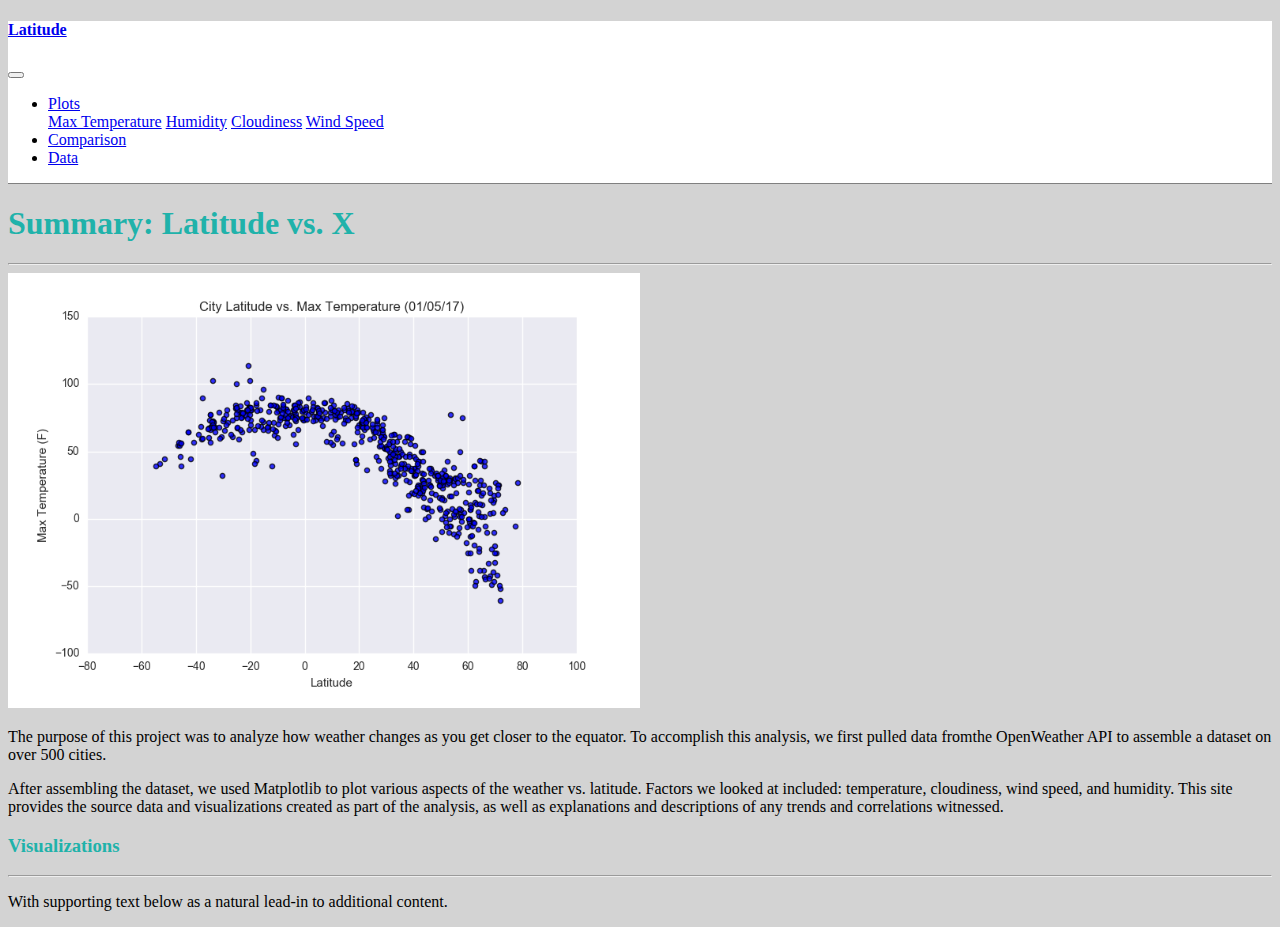
<file: index.html>
<!doctype html>
<html lang="en">
  <head>
    <meta charset="utf-8">
    <meta name="viewport" content="width=device-width, initial-scale=1, shrink-to-fit=no">
    <link rel="stylesheet" href="https://stackpath.bootstrapcdn.com/bootstrap/4.1.3/css/bootstrap.min.css" integrity="sha384-MCw98/SFnGE8fJT3GXwEOngsV7Zt27NXFoaoApmYm81iuXoPkFOJwJ8ERdknLPMO" crossorigin="anonymous">
    <link rel="stylesheet" href="stylesheet.css">
    <title>Latitude</title>
  </head>
  
  <body>
    <nav class="navbar navbar-expand-lg navbar-light p-0">
        <div class="d-flex flex-grow-1">
            <a class="p-3 ml-3 navbar-brand text-light" href="index.html">
                <h4>Latitude</h4>
            </a>
            <div class="w-100 m-2 text-right">
                <button class="navbar-toggler" type="button" data-toggle="collapse" data-target="#myNavbar">
                    <span class="navbar-toggler-icon"></span>
                </button>
            </div>
        </div>
        <div class="collapse navbar-collapse flex-grow-1 text-left" id="myNavbar">
            <ul class="navbar-nav ml-auto flex-nowrap mr-2">
                <li class="nav-item dropdown">
                    <a class="nav-link m-2 dropdown-toggle" href="#" id="navbarDropdownMenuLink" role="button" data-toggle="dropdown" aria-haspopup="true" aria-expanded="false">
                      Plots
                    </a>
                    <div class="dropdown-menu" aria-labelledby="navbarDropdownMenuLink">
                      <a class="dropdown-item" href="#">Max Temperature</a>
                      <a class="dropdown-item" href="#">Humidity</a>
                      <a class="dropdown-item" href="#">Cloudiness</a>
                      <a class="dropdown-item" href="#">Wind Speed</a>
                    </div>
                </li>
                <li class="nav-item">
                    <a href="#" class="nav-link m-2 menu-item">Comparison</a>
                </li>
                <li class="nav-item">
                    <a href="#" class="nav-link m-2 menu-item">Data</a>
                </li>
            </ul>
        </div>
    </nav>
    <div class="container-fluid">
        <div class="row">
            <div class="col-1">
            </div>
            <div class="col-6">
              <div class="card my-5">
                <div class="card-body">
                  <h1 class="card-title">Summary: Latitude vs. X</h1>
                  <hr/>
                  <div class="card-divider"></div>
                  <img src="Resources/assets/images/Fig1.png" class="rounded float-left img-fluid max-temp" alt="latitude vs max temp">
                  <p class="card-text">The purpose of this project was to analyze how weather changes as you get closer to the equator. To accomplish this analysis, we first pulled data fromthe OpenWeather API to assemble a dataset on over 500 cities.</p>
                  <p>After assembling the dataset, we used Matplotlib to plot various aspects of the weather vs. latitude. Factors we looked at included: temperature, cloudiness, wind speed, and humidity. This site provides the source data and visualizations created as part of the analysis, as well as explanations and descriptions of any trends and correlations witnessed.</p>
                </div>
              </div>
            </div>
            <div class="col-4">
              <div class="card my-5">
                <div class="card-body">
                  <h3 class="card-title">Visualizations</h3>
                  <hr/>
                  <p class="card-text">With supporting text below as a natural lead-in to additional content.</p>
                </div>
              </div>
            </div>
            <div class="col-1">

            </div>
          </div>
    </div>

    <script src="https://code.jquery.com/jquery-3.3.1.slim.min.js" integrity="sha384-q8i/X+965DzO0rT7abK41JStQIAqVgRVzpbzo5smXKp4YfRvH+8abtTE1Pi6jizo" crossorigin="anonymous"></script>
    <script src="https://cdnjs.cloudflare.com/ajax/libs/popper.js/1.14.3/umd/popper.min.js" integrity="sha384-ZMP7rVo3mIykV+2+9J3UJ46jBk0WLaUAdn689aCwoqbBJiSnjAK/l8WvCWPIPm49" crossorigin="anonymous"></script>
    <script src="https://stackpath.bootstrapcdn.com/bootstrap/4.1.3/js/bootstrap.min.js" integrity="sha384-ChfqqxuZUCnJSK3+MXmPNIyE6ZbWh2IMqE241rYiqJxyMiZ6OW/JmZQ5stwEULTy" crossorigin="anonymous"></script>
  </body>
</html>
</file>
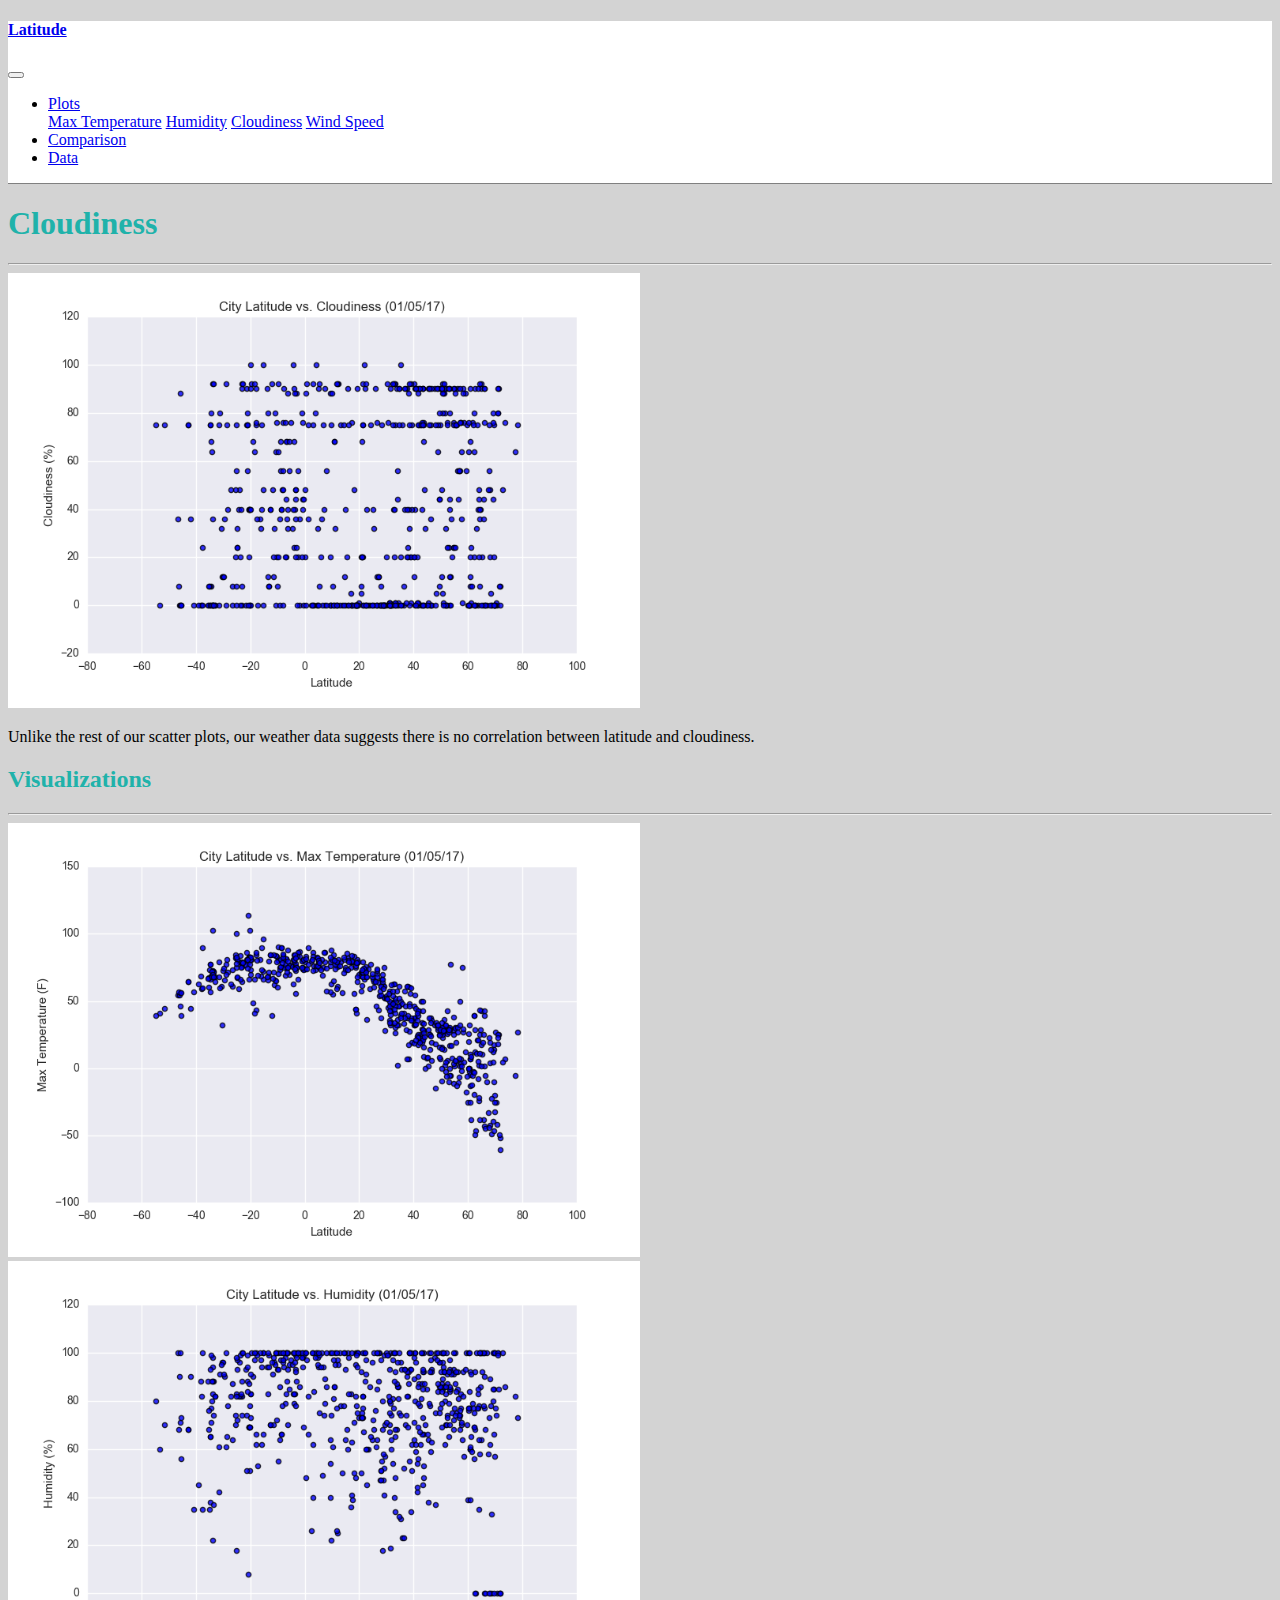
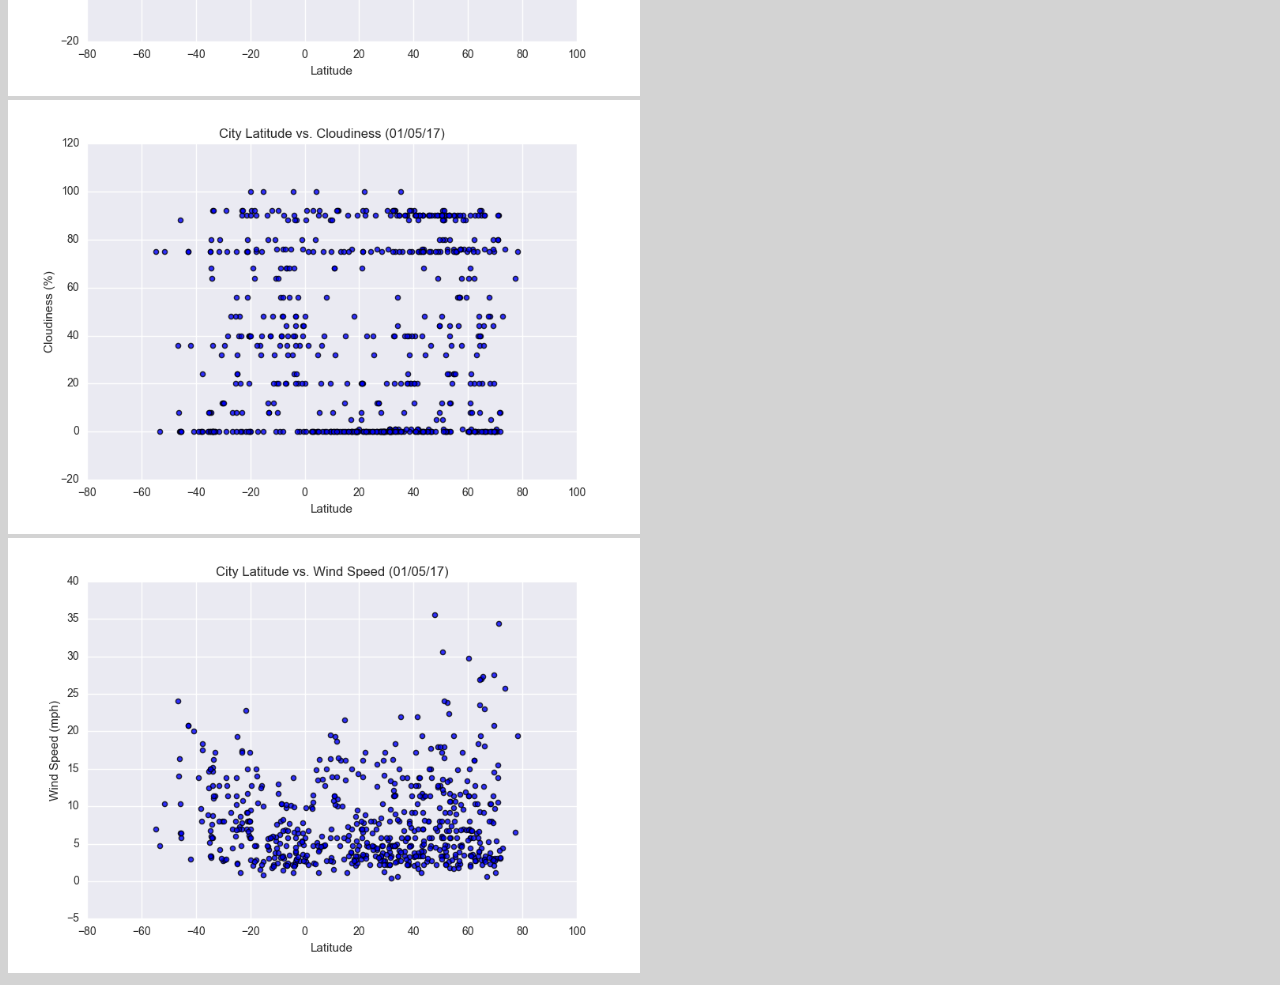
<file: cloudiness.html>
<!doctype html>
<html lang="en">
  <head>
    <meta charset="utf-8">
    <meta name="viewport" content="width=device-width, initial-scale=1, shrink-to-fit=no">
    <link rel="stylesheet" href="https://stackpath.bootstrapcdn.com/bootstrap/4.1.3/css/bootstrap.min.css" integrity="sha384-MCw98/SFnGE8fJT3GXwEOngsV7Zt27NXFoaoApmYm81iuXoPkFOJwJ8ERdknLPMO" crossorigin="anonymous">
    <link rel="stylesheet" href="stylesheet.css">
    <title>Latitude</title>
  </head>
  
  <body>
    <nav class="navbar navbar-expand-lg navbar-light p-0">
        <div class="d-flex flex-grow-1">
            <a class="p-3 ml-3 navbar-brand text-light" href="index.html">
                <h4>Latitude</h4>
            </a>
            <div class="w-100 m-2 text-right">
                <button class="navbar-toggler" type="button" data-toggle="collapse" data-target="#myNavbar">
                    <span class="navbar-toggler-icon"></span>
                </button>
            </div>
        </div>
        <div class="collapse navbar-collapse flex-grow-1 text-left" id="myNavbar">
            <ul class="navbar-nav ml-auto flex-nowrap mr-2">
                <li class="nav-item dropdown">
                    <a class="nav-link m-2 dropdown-toggle" href="#" id="navbarDropdownMenuLink" role="button" data-toggle="dropdown" aria-haspopup="true" aria-expanded="false">
                      Plots
                    </a>
                    <div class="dropdown-menu" aria-labelledby="navbarDropdownMenuLink">
                      <a class="dropdown-item" href="temp.html">Max Temperature</a>
                      <a class="dropdown-item" href="humidity.html">Humidity</a>
                      <a class="dropdown-item" href="cloudiness.html">Cloudiness</a>
                      <a class="dropdown-item" href="windspeed.html">Wind Speed</a>
                    </div>
                </li>
                <li class="nav-item">
                    <a href="comparison.html" class="nav-link m-2 menu-item">Comparison</a>
                </li>
                <li class="nav-item">
                    <a href="data.html" class="nav-link m-2 menu-item">Data</a>
                </li>
            </ul>
        </div>
    </nav>
    <div class="container-fluid">
        <div class="row justify-content-center">
            <!-- <div class="col-sm-0">
            </div> -->
            <div class="col-sm-7">
              <div class="card my-3">
                <div class="card-body">
                  <h1 class="card-title">Cloudiness</h1>
                  <hr/>
                  <div class="card-divider"></div>
                  <img src="Resources/assets/images/Fig3.png" class="rounded float-left img-fluid max-temp" alt="latitude vs cloudiness">
                  <p class="card-text">Unlike the rest of our scatter plots, our weather data suggests there is no correlation between latitude and cloudiness.</p>
                </div>
              </div>
            </div>
            <div class="col-sm-4">
              <div class="card my-3">
                <div class="card-body">
                  <h2 class="card-title">Visualizations</h2>
                  <hr/>
                  <a href="temp.html" ><img src="Resources/assets/images/Fig1.png" class="rounded float-left img-fluid max-temp" alt="latitude vs max temp"></a>
                  <a href="humidity.html" ><img src="Resources/assets/images/Fig2.png" class="rounded float-left img-fluid max-temp" alt="latitude vs humidity"></a>
                  <a href="cloudiness.html" ><img src="Resources/assets/images/Fig3.png" class="rounded float-left img-fluid max-temp" alt="latitude vs cloudiness"></a>
                  <a href="windspeed.html" ><img src="Resources/assets/images/Fig4.png" class="rounded float-left img-fluid max-temp" alt="latitude vs windspeed"></a>
                </div>
              </div>
            </div>
            <!-- <div class="col-sm-0">
            </div> -->
          </div>
    </div>

    <script src="https://code.jquery.com/jquery-3.3.1.slim.min.js" integrity="sha384-q8i/X+965DzO0rT7abK41JStQIAqVgRVzpbzo5smXKp4YfRvH+8abtTE1Pi6jizo" crossorigin="anonymous"></script>
    <script src="https://cdnjs.cloudflare.com/ajax/libs/popper.js/1.14.3/umd/popper.min.js" integrity="sha384-ZMP7rVo3mIykV+2+9J3UJ46jBk0WLaUAdn689aCwoqbBJiSnjAK/l8WvCWPIPm49" crossorigin="anonymous"></script>
    <script src="https://stackpath.bootstrapcdn.com/bootstrap/4.1.3/js/bootstrap.min.js" integrity="sha384-ChfqqxuZUCnJSK3+MXmPNIyE6ZbWh2IMqE241rYiqJxyMiZ6OW/JmZQ5stwEULTy" crossorigin="anonymous"></script>
  </body>
</html>
</file>
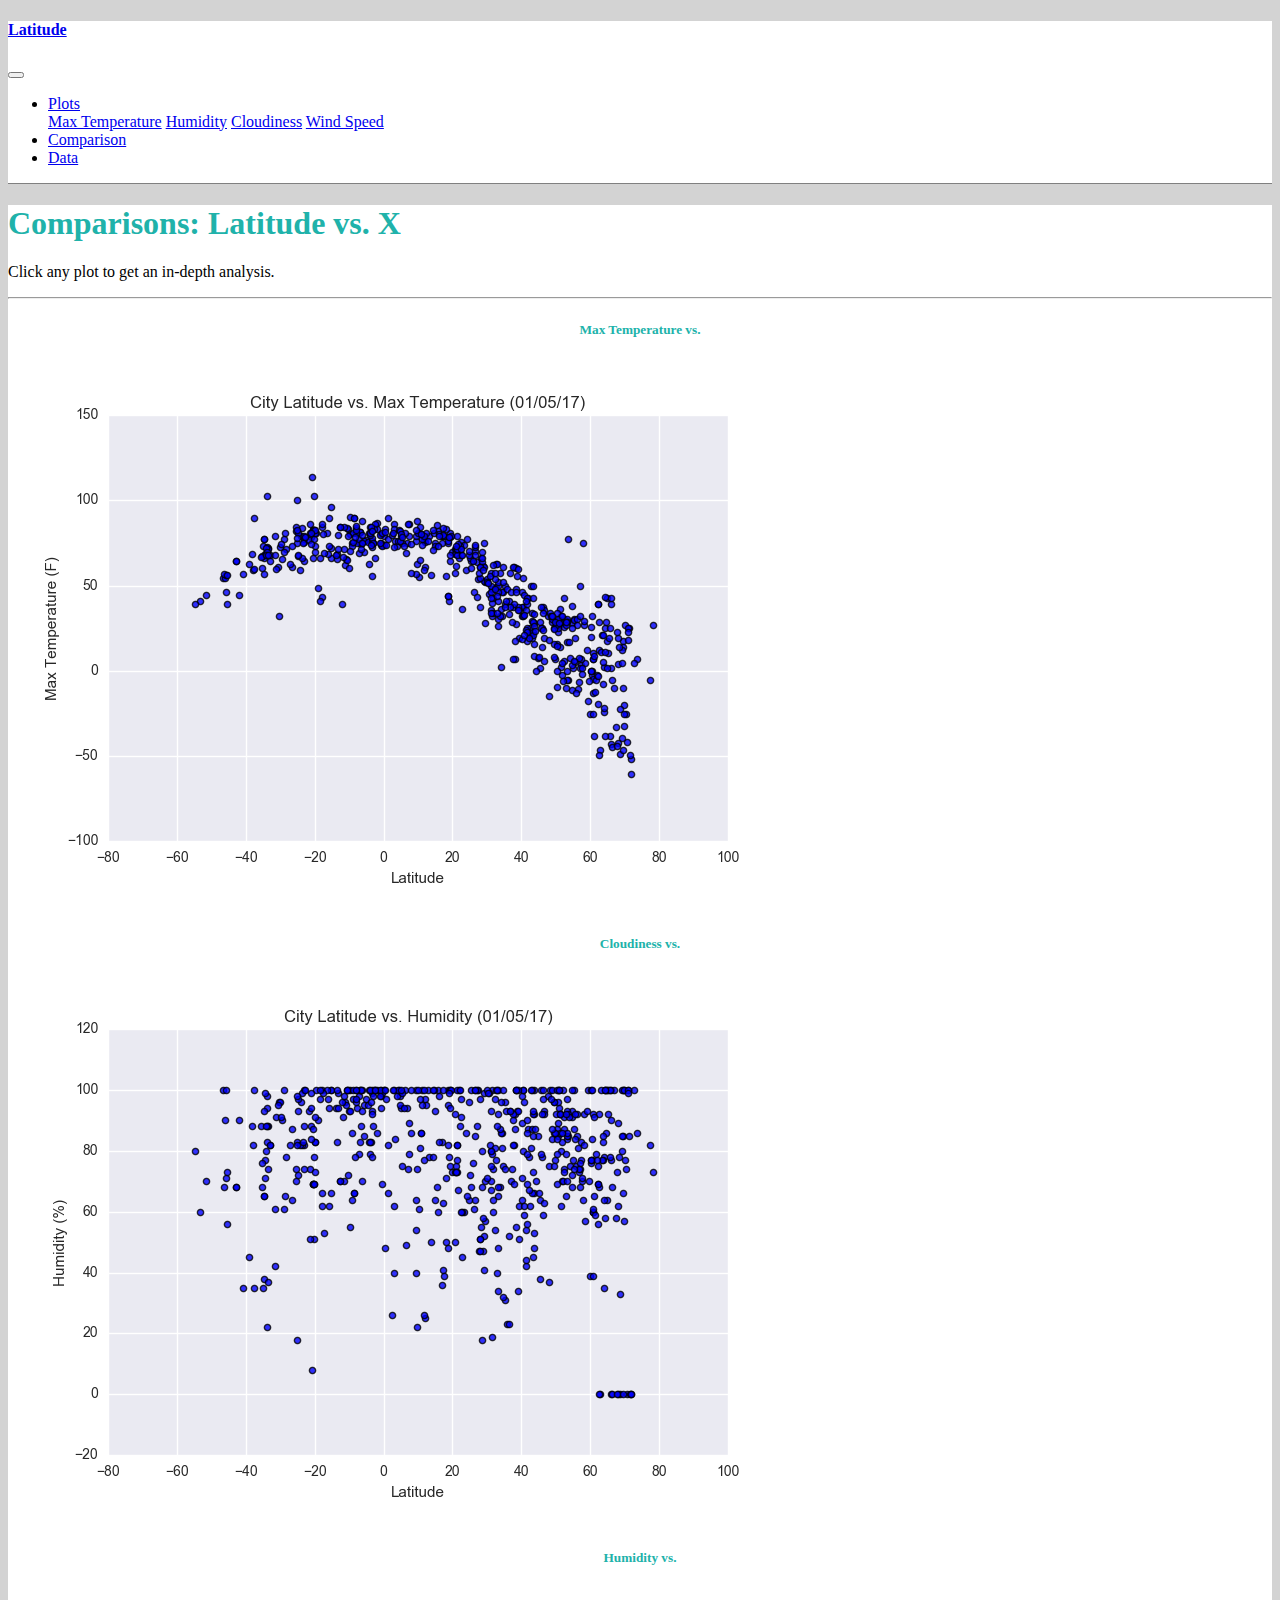
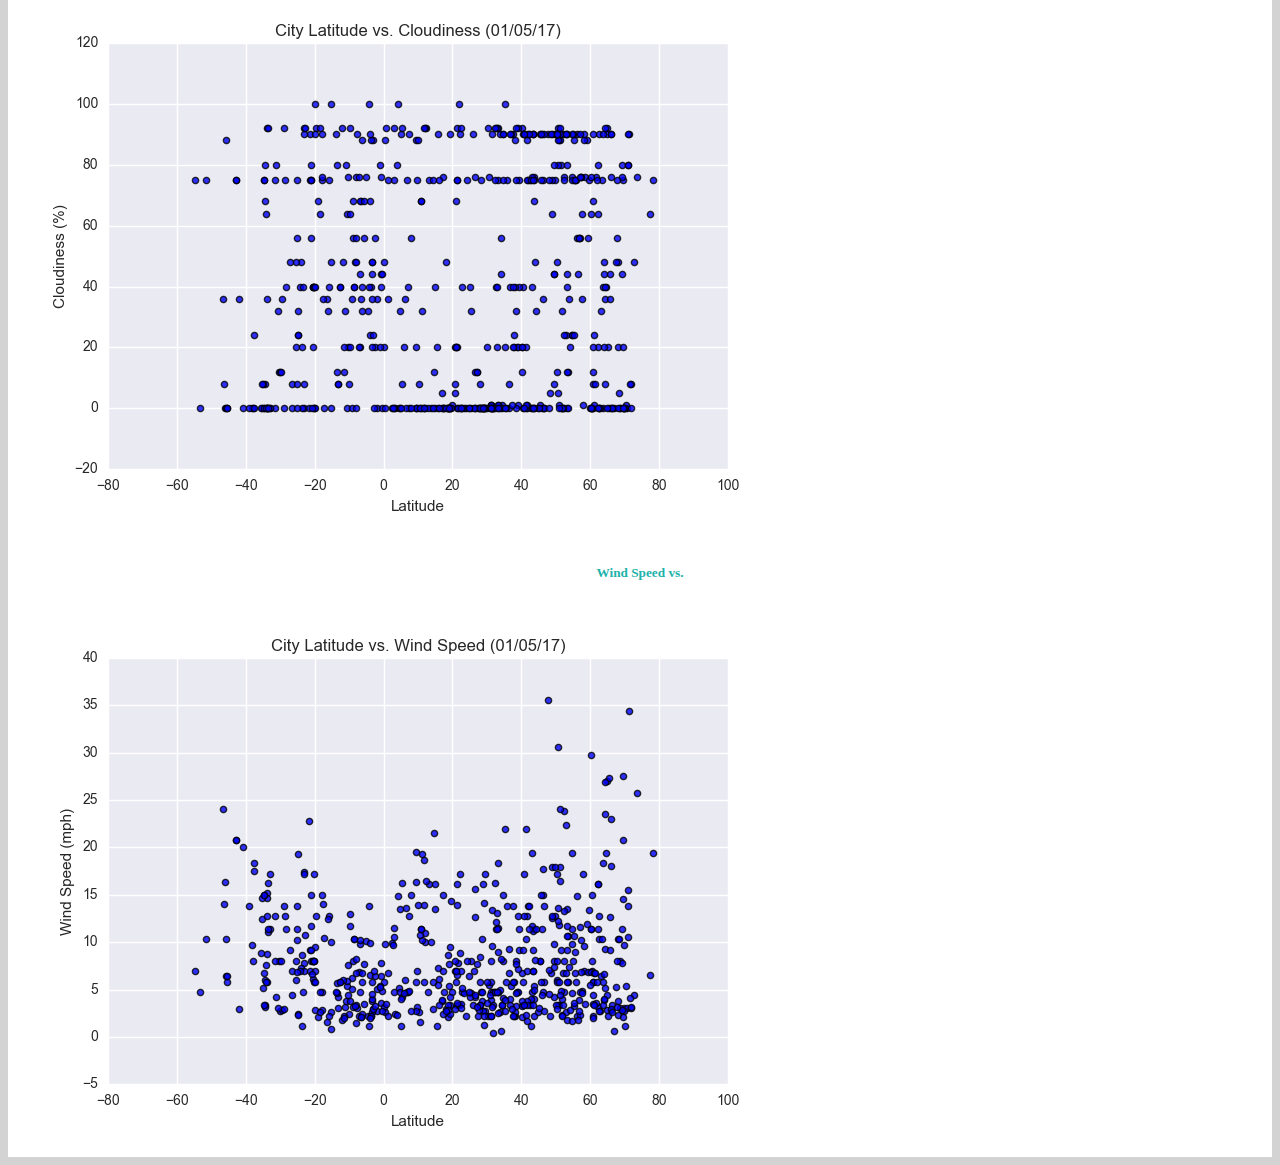
<file: comparison.html>
<!doctype html>
<html lang="en">
  <head>
    <meta charset="utf-8">
    <meta name="viewport" content="width=device-width, initial-scale=1, shrink-to-fit=no">
    <link rel="stylesheet" href="https://stackpath.bootstrapcdn.com/bootstrap/4.1.3/css/bootstrap.min.css" integrity="sha384-MCw98/SFnGE8fJT3GXwEOngsV7Zt27NXFoaoApmYm81iuXoPkFOJwJ8ERdknLPMO" crossorigin="anonymous">
    <link rel="stylesheet" href="stylesheet.css">
    <title>Latitude</title>
  </head>
  
  <body>
    <nav class="navbar navbar-expand-lg navbar-light p-0">
        <div class="d-flex flex-grow-1">
            <a class="p-3 ml-3 navbar-brand text-light" href="index.html">
                <h4>Latitude</h4>
            </a>
            <div class="w-100 m-2 text-right">
                <button class="navbar-toggler" type="button" data-toggle="collapse" data-target="#myNavbar">
                    <span class="navbar-toggler-icon"></span>
                </button>
            </div>
        </div>
        <div class="collapse navbar-collapse flex-grow-1 text-left" id="myNavbar">
            <ul class="navbar-nav ml-auto flex-nowrap mr-2">
                <li class="nav-item dropdown">
                    <a class="nav-link m-2 dropdown-toggle" href="#" id="navbarDropdownMenuLink" role="button" data-toggle="dropdown" aria-haspopup="true" aria-expanded="false">
                      Plots
                    </a>
                    <div class="dropdown-menu" aria-labelledby="navbarDropdownMenuLink">
                      <a class="dropdown-item" href="temp.html">Max Temperature</a>
                      <a class="dropdown-item" href="humidity.html">Humidity</a>
                      <a class="dropdown-item" href="cloudiness.html">Cloudiness</a>
                      <a class="dropdown-item" href="windspeed.html">Wind Speed</a>
                    </div>
                </li>
                <li class="nav-item">
                    <a href="comparison.html" class="nav-link m-2 menu-item">Comparison</a>
                </li>
                <li class="nav-item">
                    <a href="data.html" class="nav-link m-2 menu-item">Data</a>
                </li>
            </ul>
        </div>
    </nav>
    <div class="container">
        <div class="col-12">
            <div class="card comp" style="border:0;">
                    <h1 class="comp-title" style="text-align: left" > Comparisons: Latitude vs. X  </h1>
                    <p class="comp-text" style="text-align: left">Click any plot to get an in-depth analysis.</p>
            </div>
            <hr/>
            <div class = "row justify-content-center">
                <div class = "card-deck">
                    <div class ="card col-md-6 " style="border: 0;">
                        <h5 class = "card-deck-title" style="text-align: center">Max Temperature vs.</h5>
                        <div class="card-body image">
                            <a href="temp.html">
                            <img src = "Resources/assets/images/Fig1.png" class="img-fluid">
                            </a>
                        </div>
                    </div>
                    <div class ="card col-md-6" style="border: 0;">
                        <h5 class = "card-deck-title" style="text-align: center">Cloudiness vs.</h5>
                            <div class="card-body image">
                                <a href="cloudiness.html">
                                    <img src = "Resources/assets/images/Fig2.png"class ="img-fluid" >
                                </a>
                            </div>   
                    </div>
                </div>
            </div>
            
            <div class = "row justify-content-center">
                <div class = "card-deck">
                    <div class ="card col-md-6", style="border: 0;">
                        <h5 class = "card-deck-title" style="text-align: center">Humidity vs.</h5>
                        <div class="card-body image">
                            <a href="humidity.html">
                                <img src = "Resources/assets/images/Fig3.png"class ="img-fluid" >
                            </a>
                        </div>
                    </div>
                    <div class ="card col-md-6" style="border: 0;">
                        <h5 class = "card-deck-title" style="text-align: center">Wind Speed vs.</h5>
                            <div class="card-body image">
                                <a href="windspeed.html">
                                    <img src = "Resources/assets/images/Fig4.png"class ="img-fluid" >
                                </a>
                            </div>   
                    </div>
                </div>
            </div>
        </div>
    </div>  
    <script src="https://code.jquery.com/jquery-3.3.1.slim.min.js" integrity="sha384-q8i/X+965DzO0rT7abK41JStQIAqVgRVzpbzo5smXKp4YfRvH+8abtTE1Pi6jizo" crossorigin="anonymous"></script>
    <script src="https://cdnjs.cloudflare.com/ajax/libs/popper.js/1.14.3/umd/popper.min.js" integrity="sha384-ZMP7rVo3mIykV+2+9J3UJ46jBk0WLaUAdn689aCwoqbBJiSnjAK/l8WvCWPIPm49" crossorigin="anonymous"></script>
    <script src="https://stackpath.bootstrapcdn.com/bootstrap/4.1.3/js/bootstrap.min.js" integrity="sha384-ChfqqxuZUCnJSK3+MXmPNIyE6ZbWh2IMqE241rYiqJxyMiZ6OW/JmZQ5stwEULTy" crossorigin="anonymous"></script>
  </body>
</html>
</file>
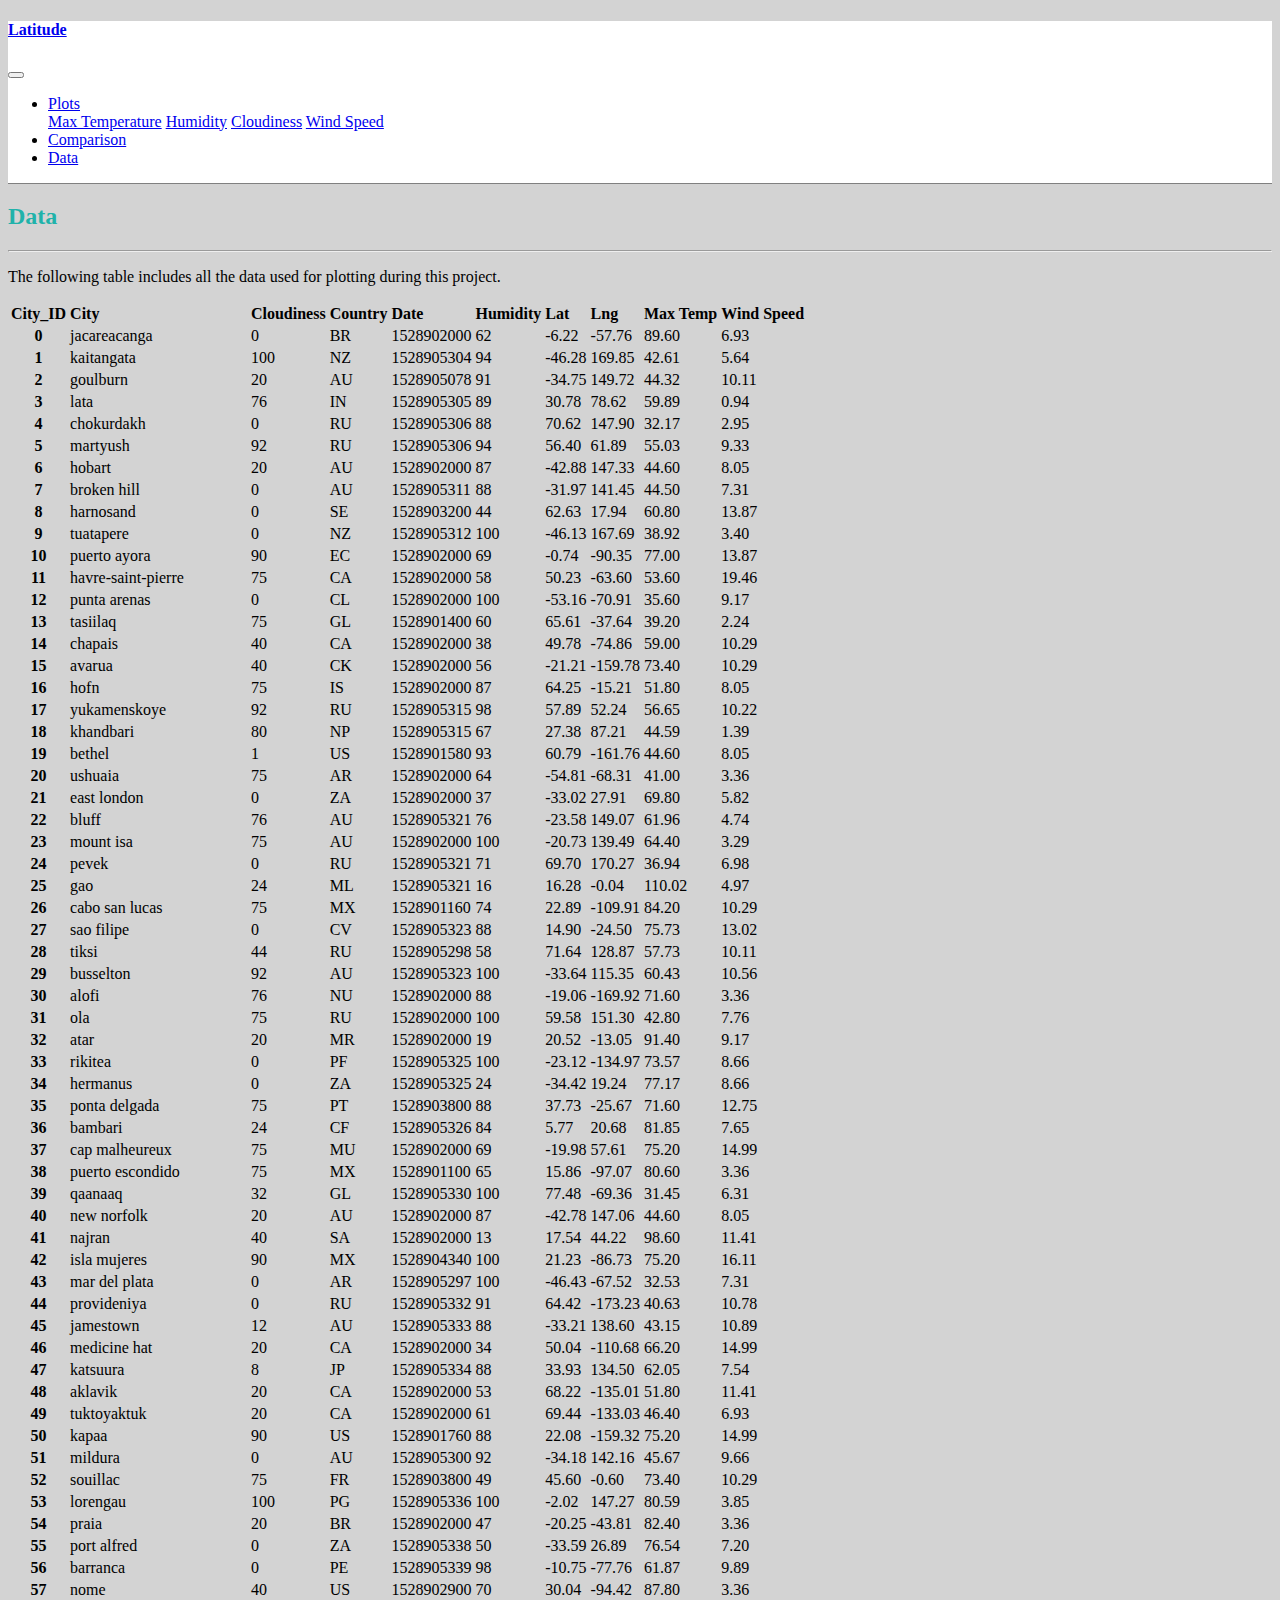
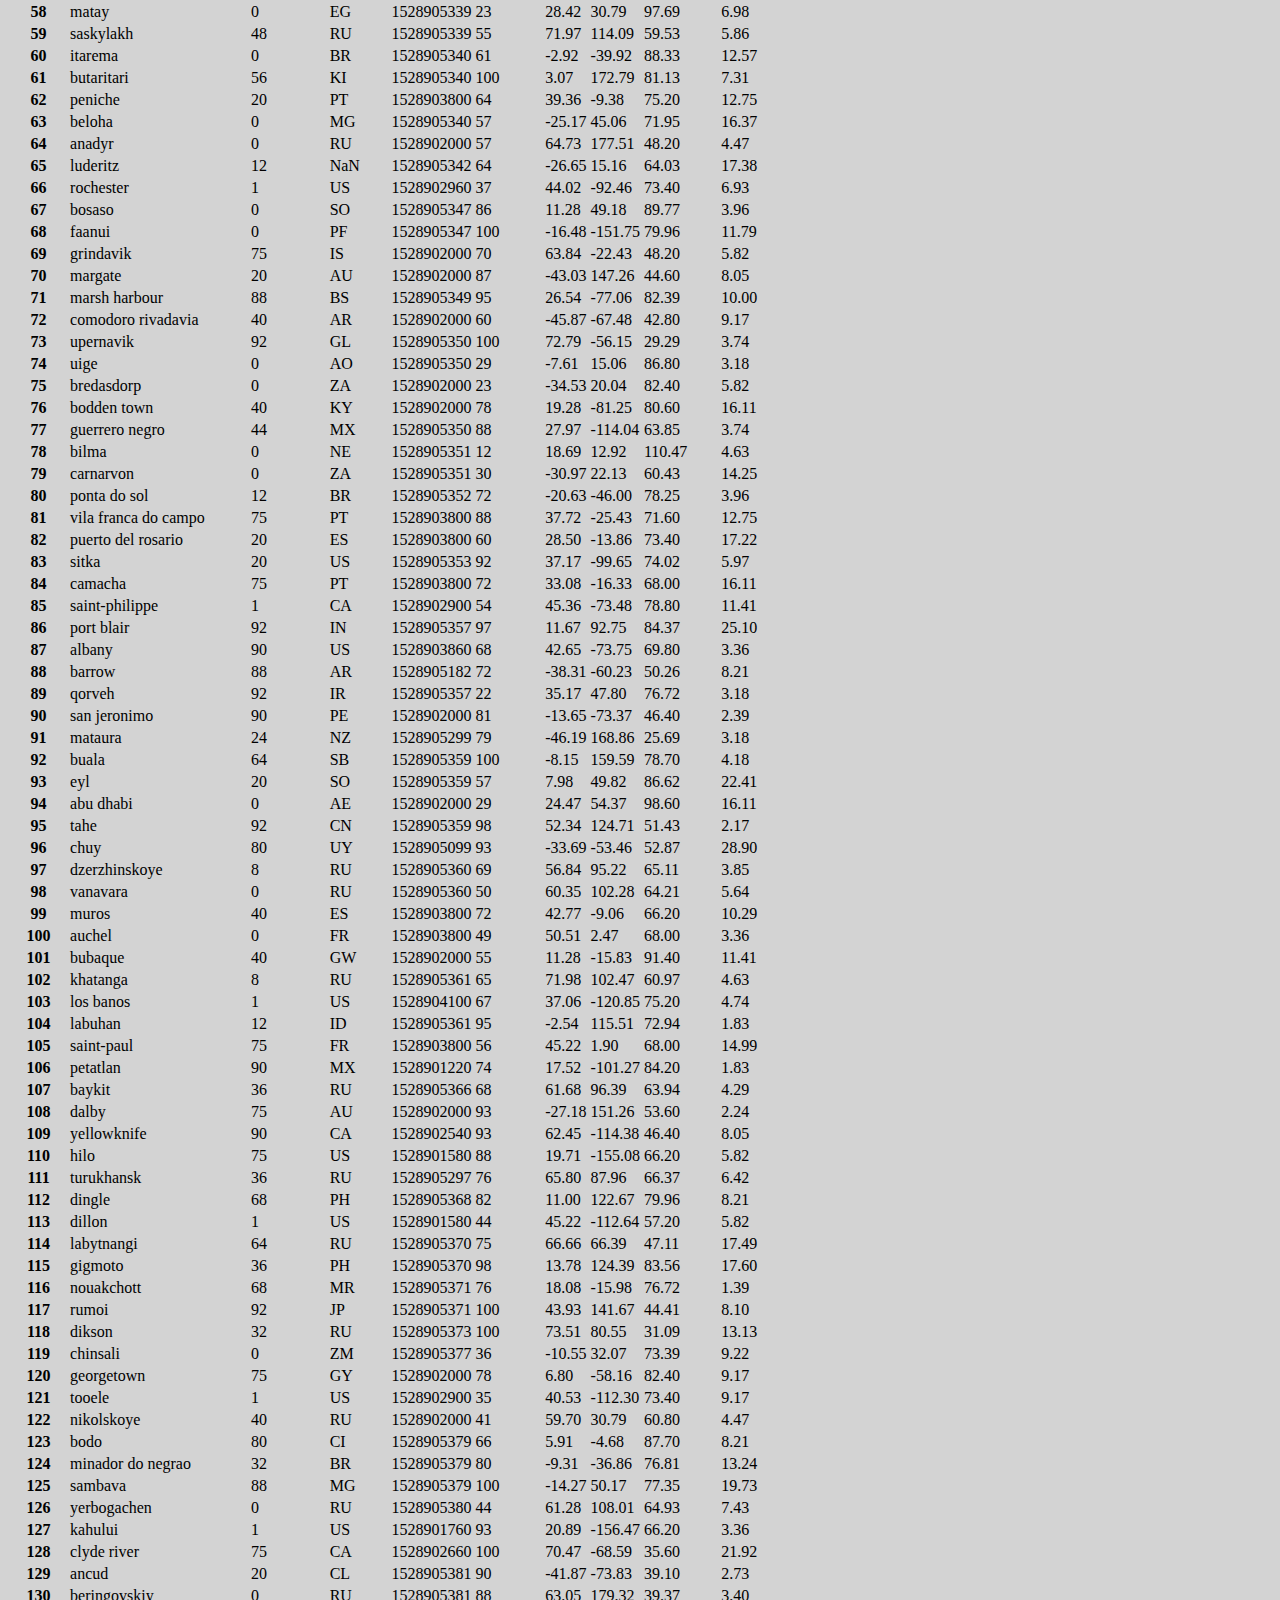
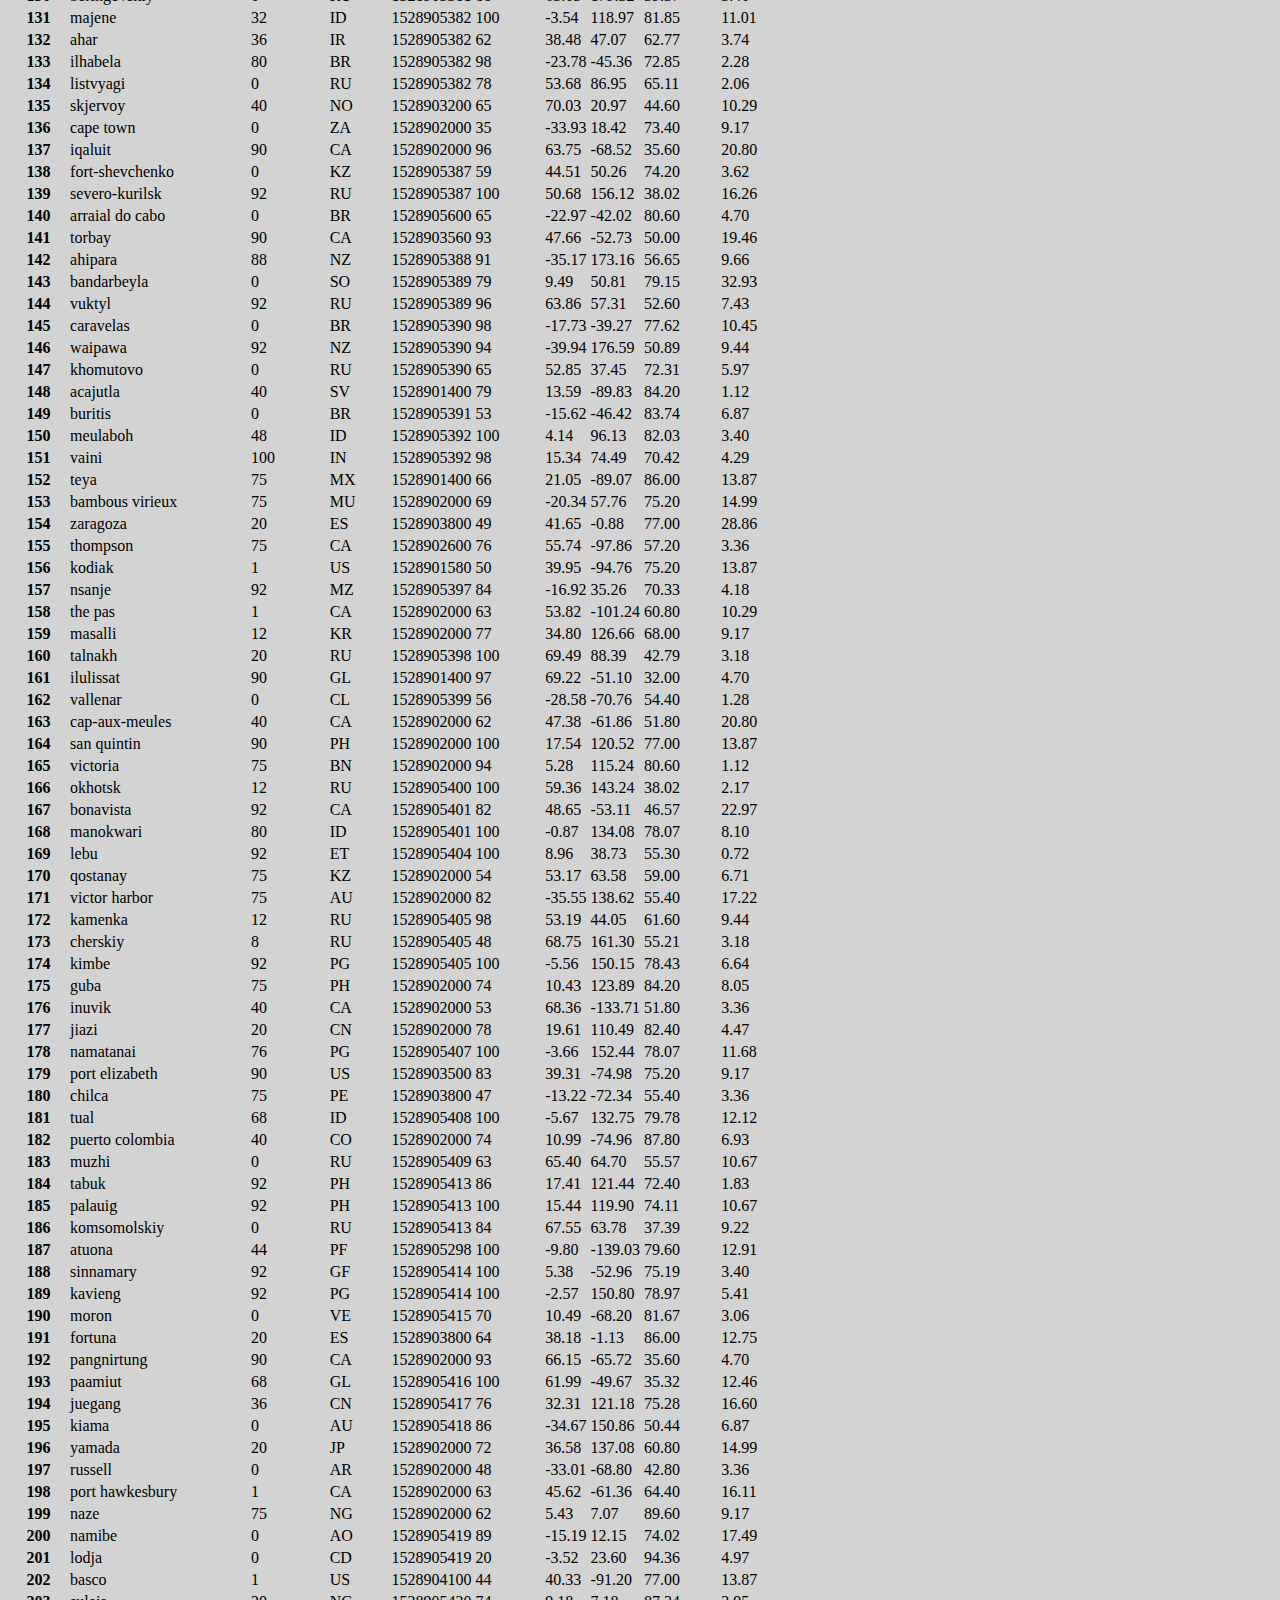
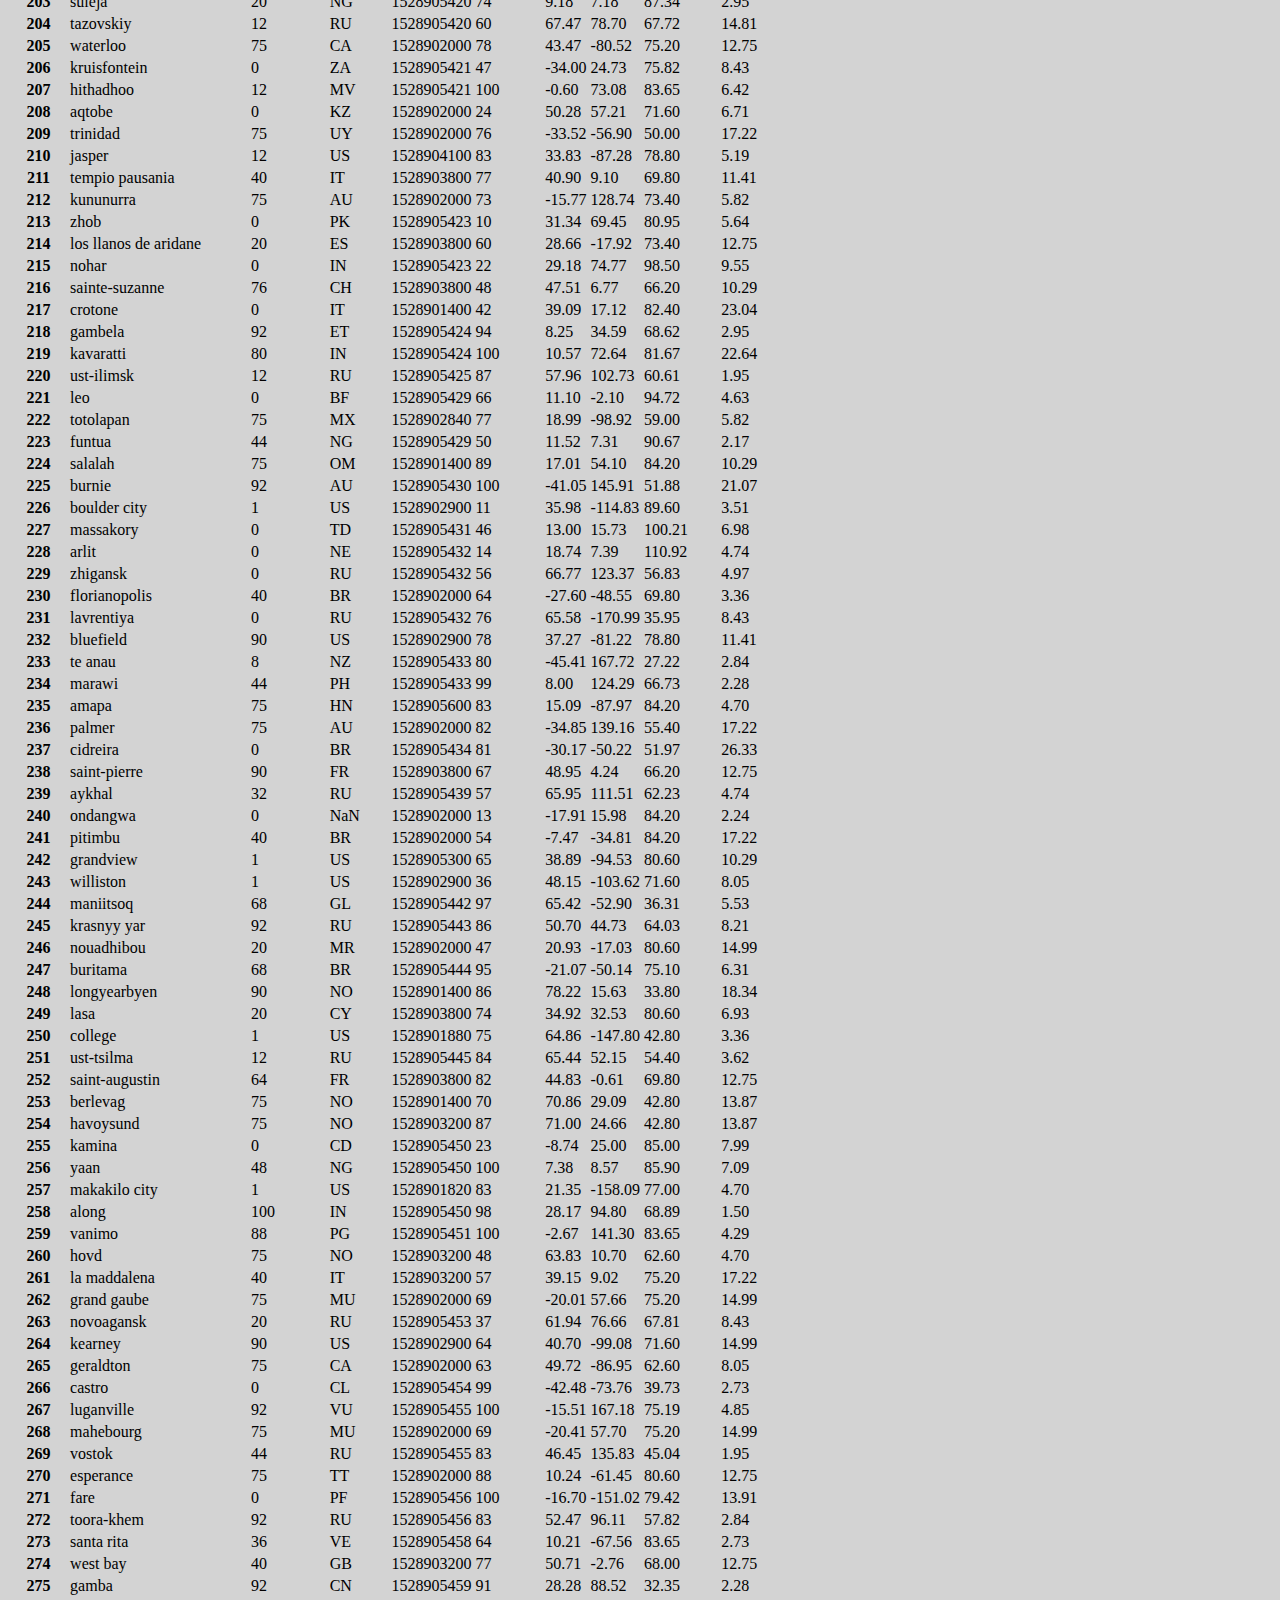
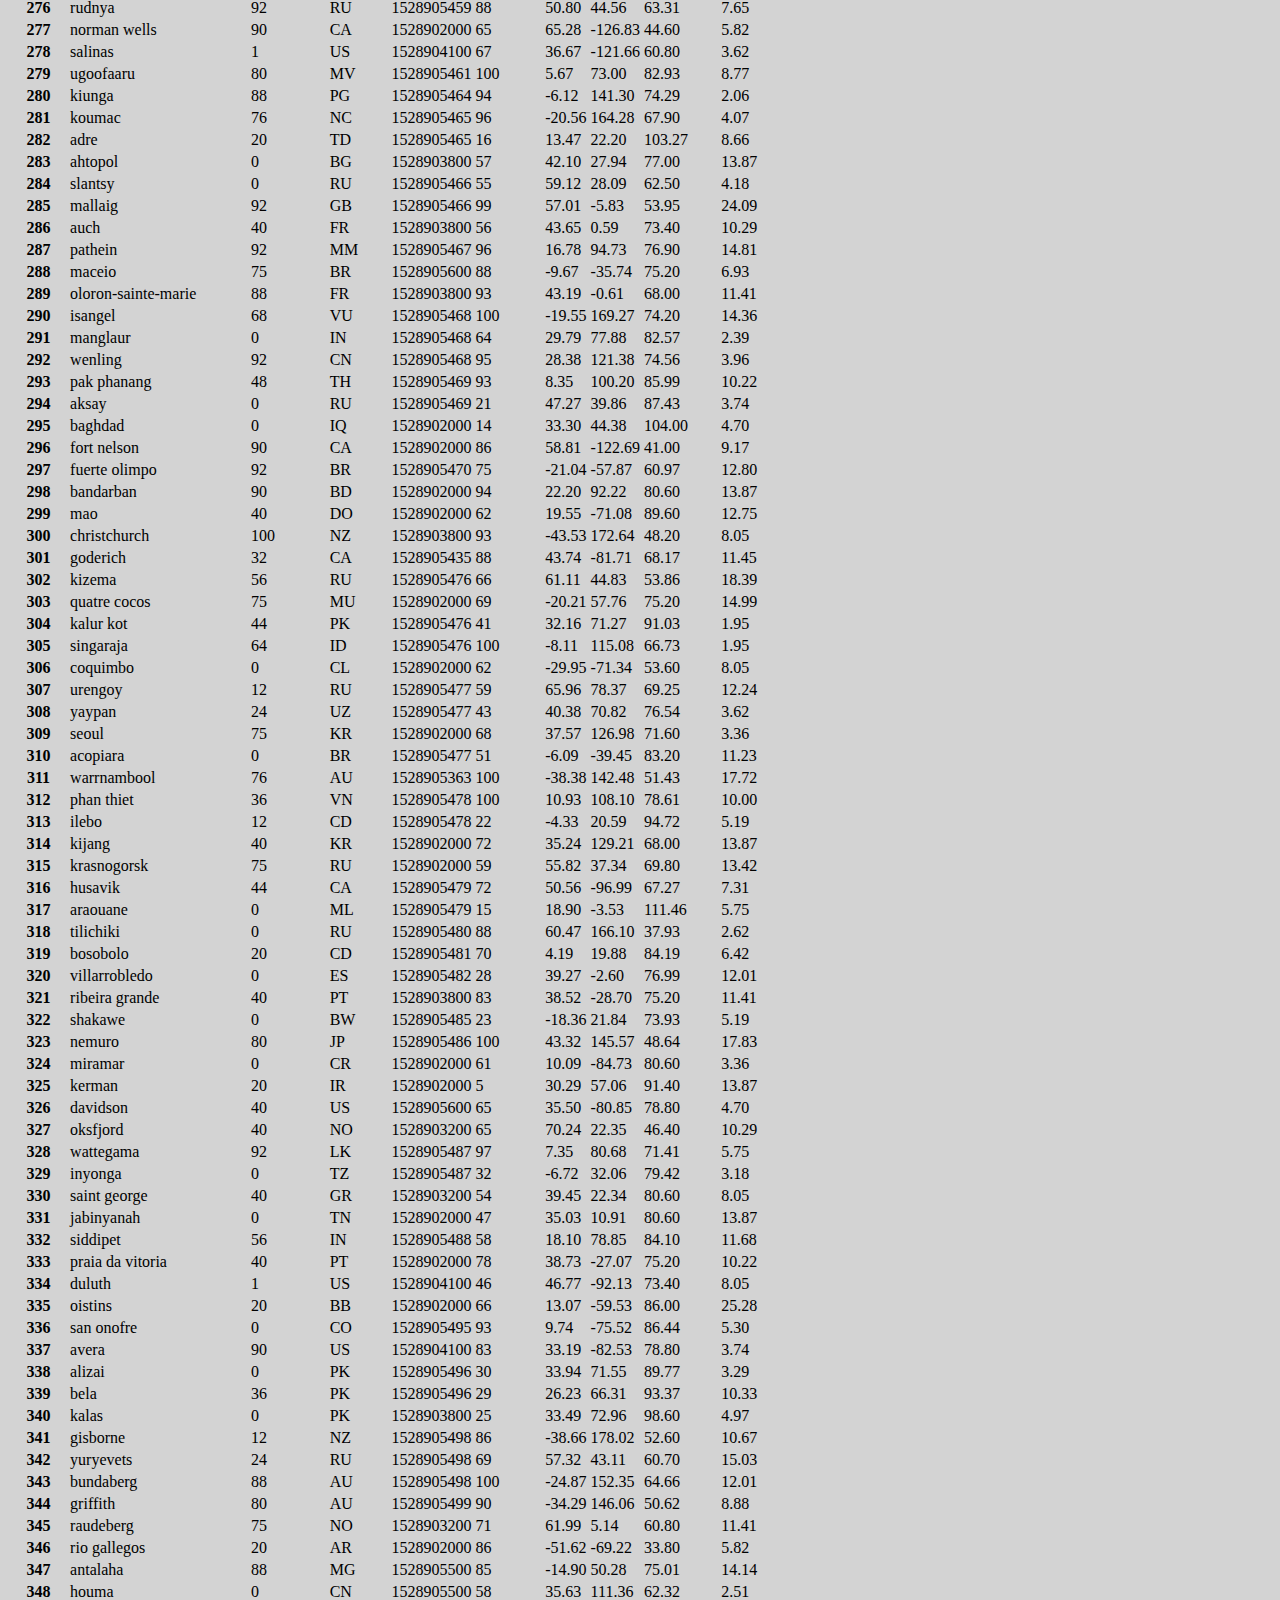
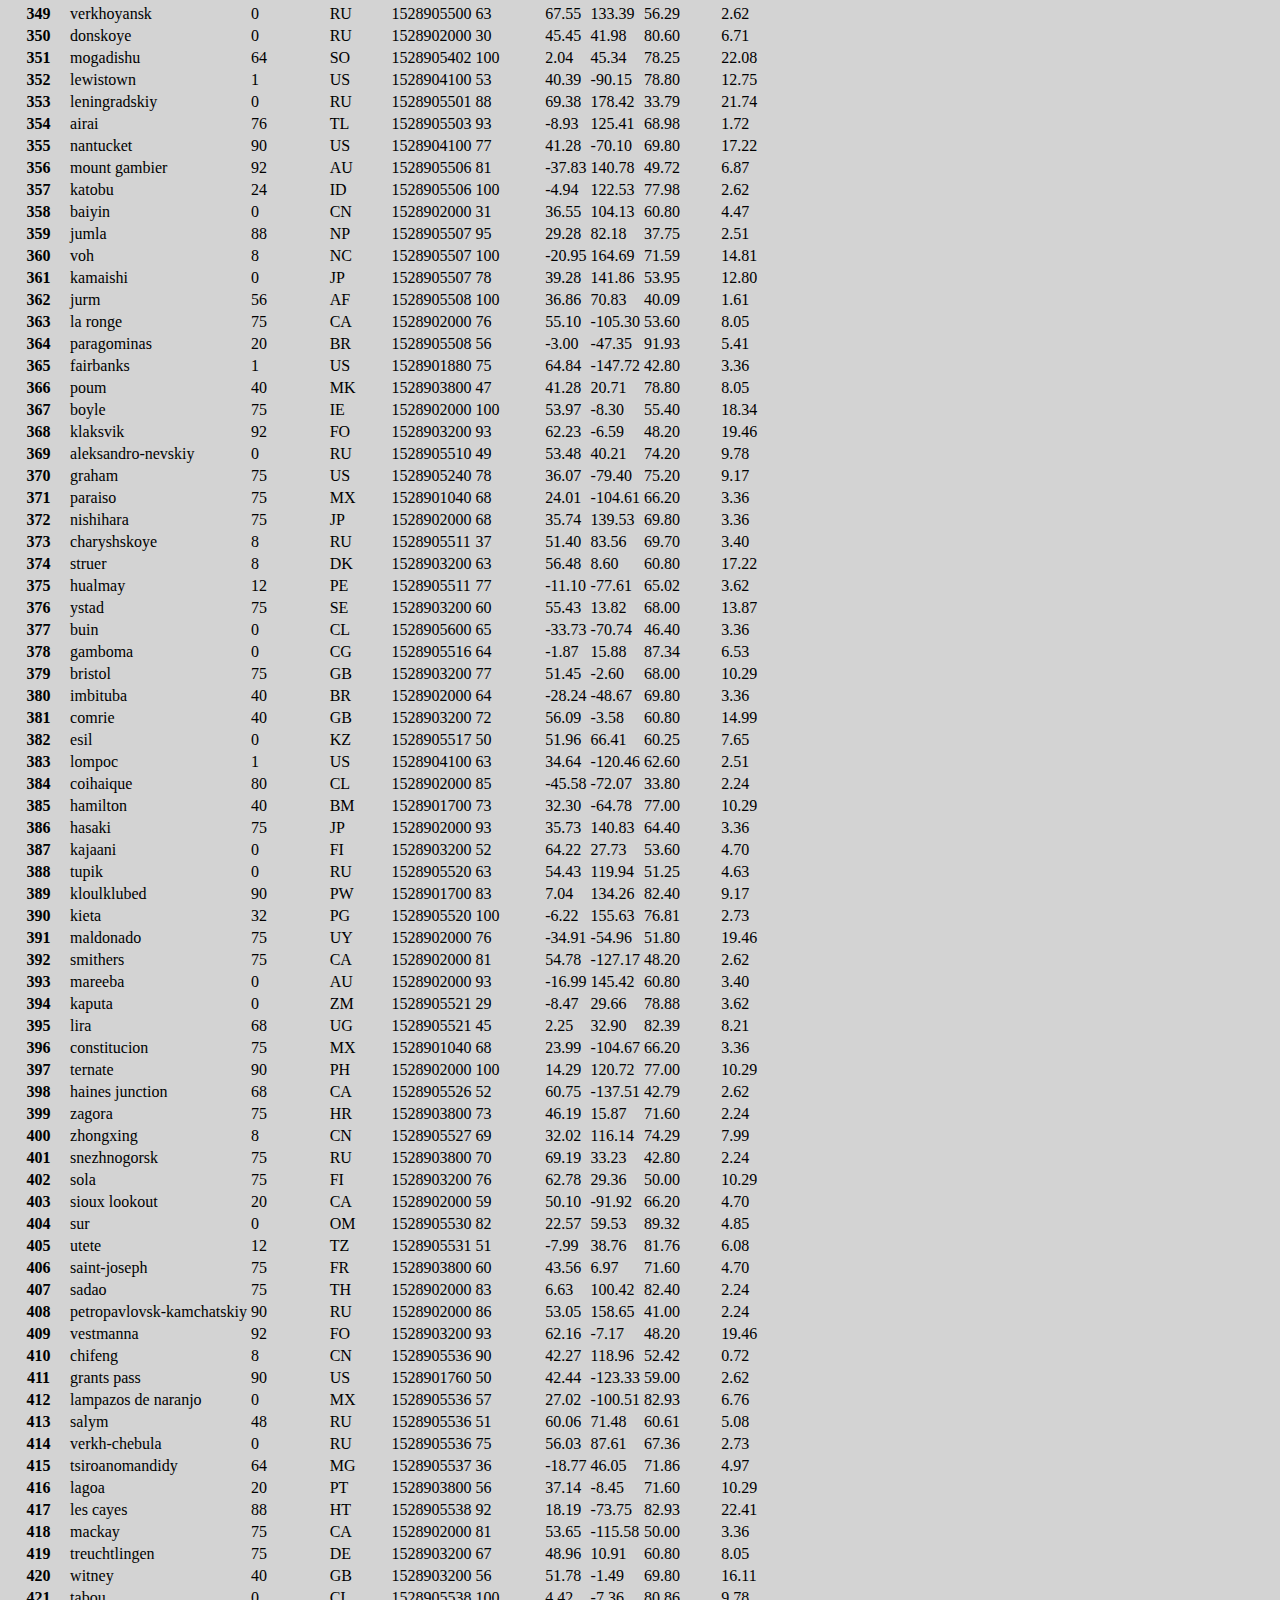
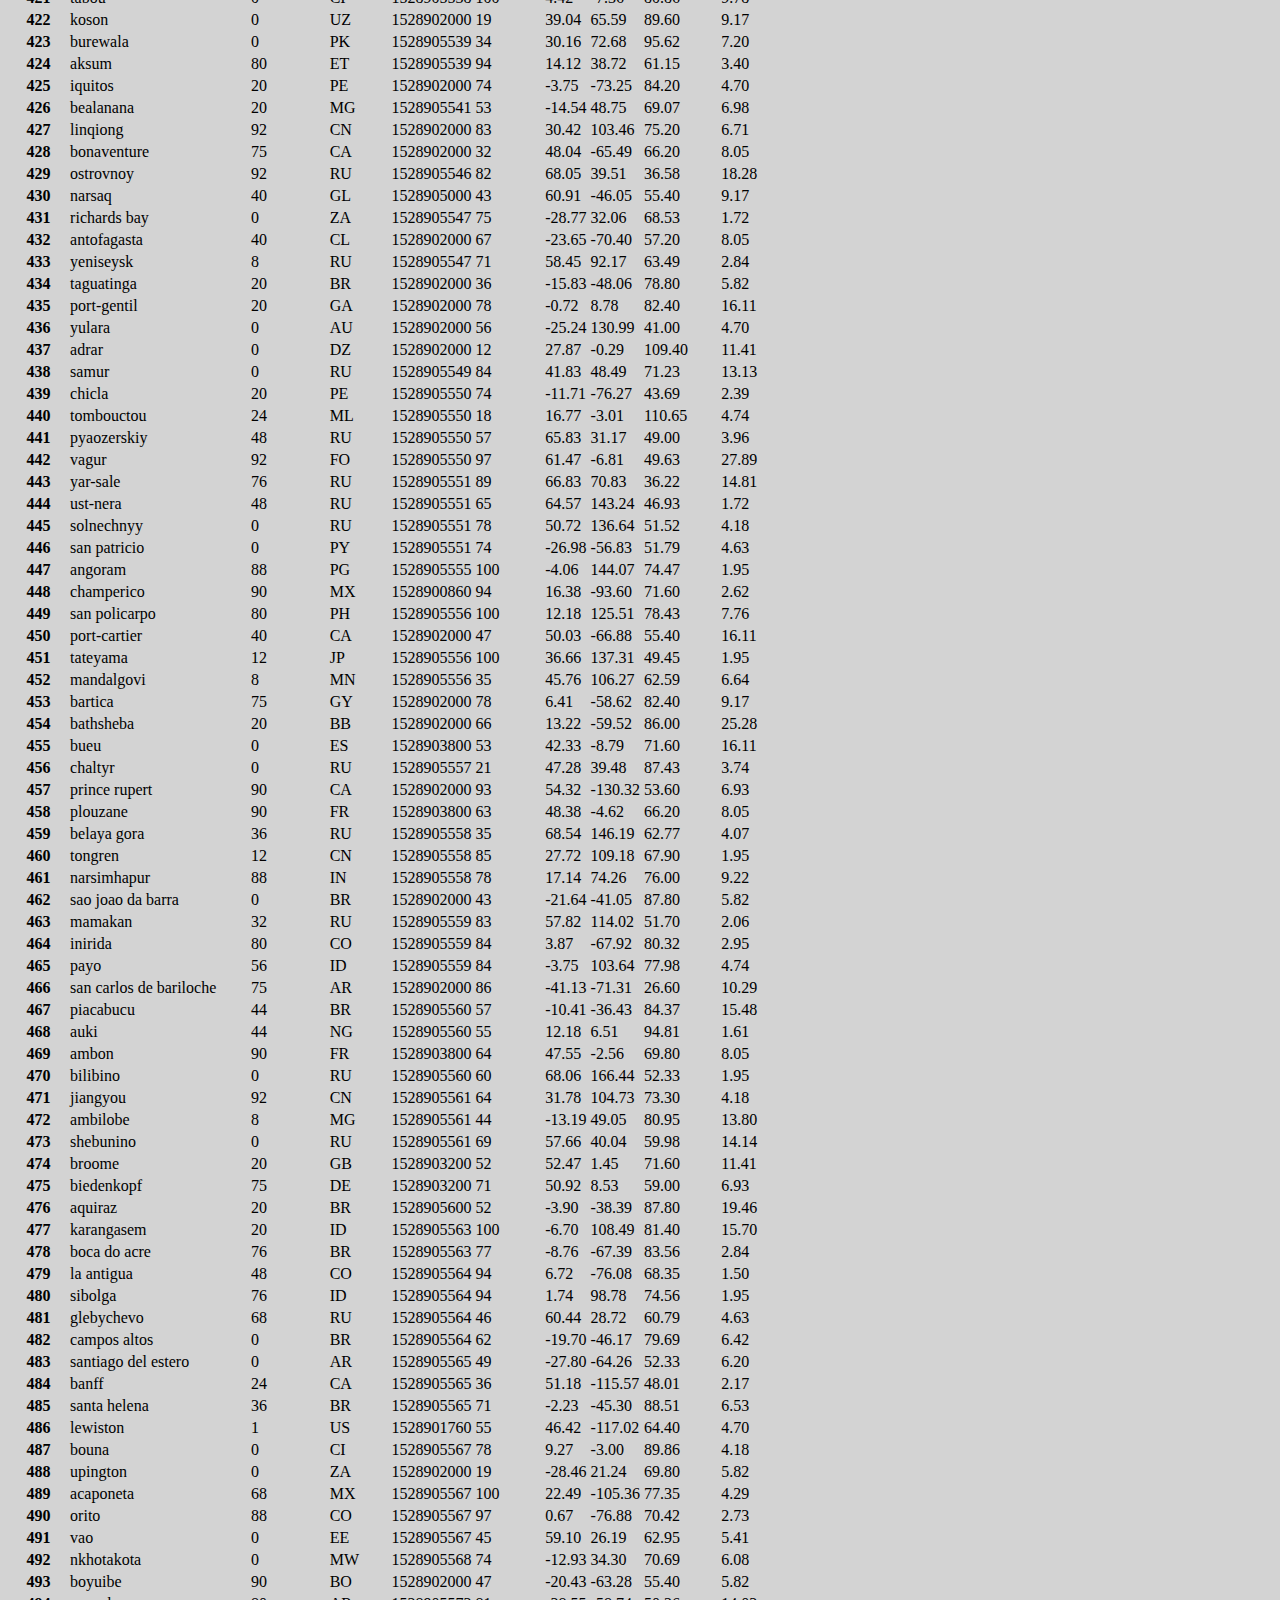
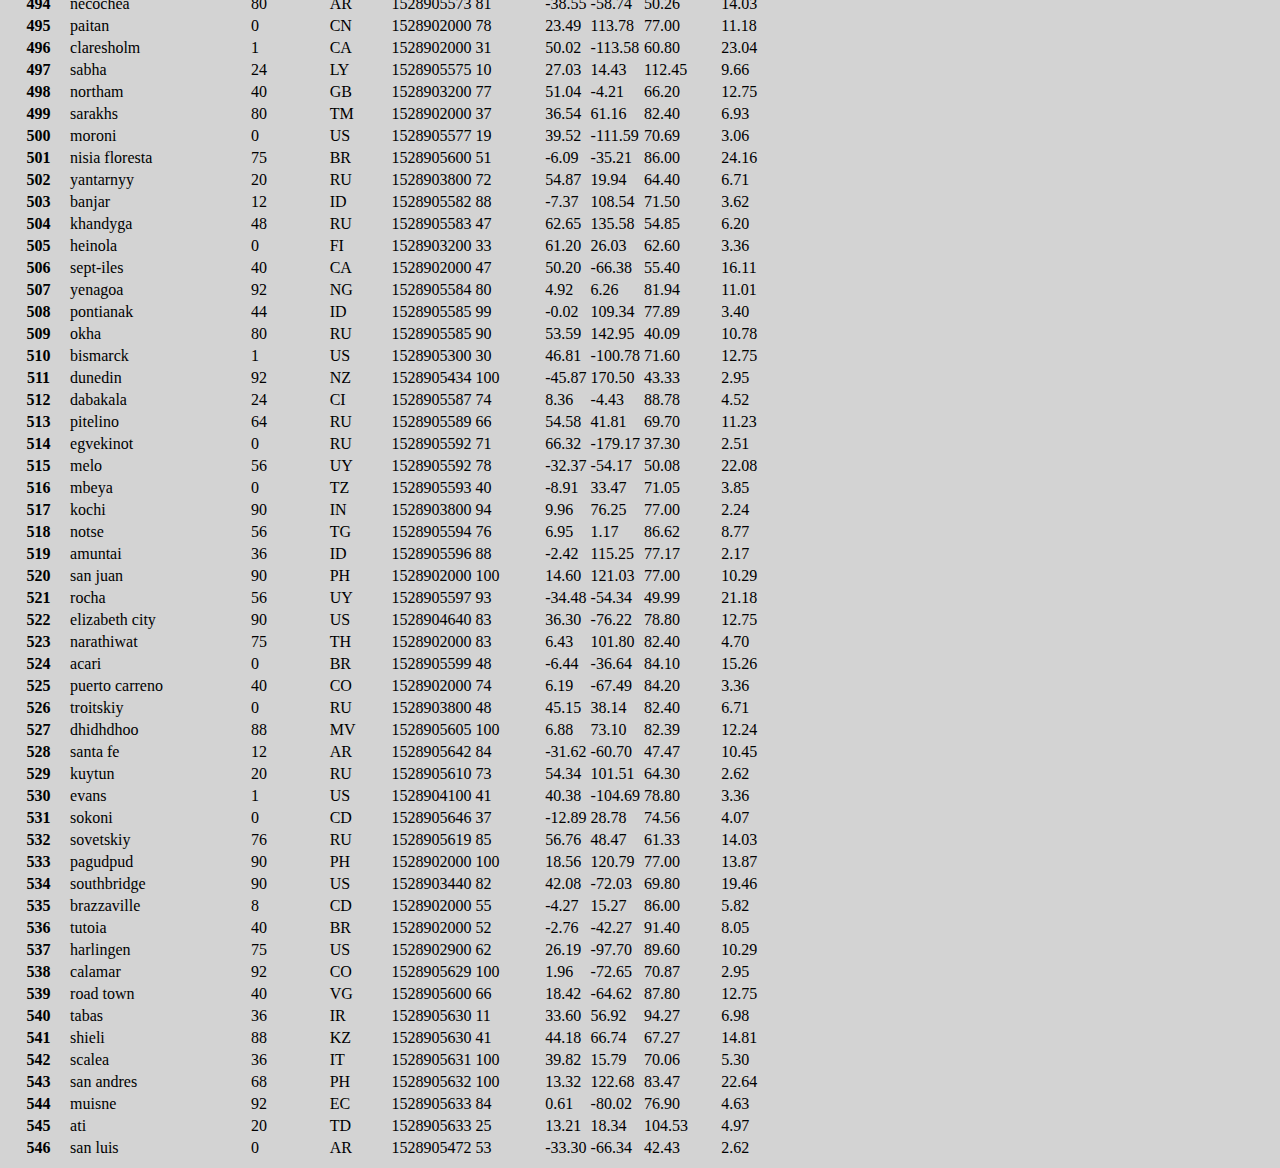
<file: data.html>
<!doctype html>
<html lang="en">
  <head>
    <meta charset="utf-8">
    <meta name="viewport" content="width=device-width, initial-scale=1, shrink-to-fit=no">
    <link rel="stylesheet" href="https://stackpath.bootstrapcdn.com/bootstrap/4.1.3/css/bootstrap.min.css" integrity="sha384-MCw98/SFnGE8fJT3GXwEOngsV7Zt27NXFoaoApmYm81iuXoPkFOJwJ8ERdknLPMO" crossorigin="anonymous">
    <link rel="stylesheet" href="stylesheet.css">
    <title>Latitude</title>
  </head>
  
  <body>
    <nav class="navbar navbar-expand-lg navbar-light p-0">
        <div class="d-flex flex-grow-1">
            <a class="p-3 ml-3 navbar-brand text-light" href="index.html">
                <h4>Latitude</h4>
            </a>
            <div class="w-100 m-2 text-right">
                <button class="navbar-toggler" type="button" data-toggle="collapse" data-target="#myNavbar">
                    <span class="navbar-toggler-icon"></span>
                </button>
            </div>
        </div>
        <div class="collapse navbar-collapse flex-grow-1 text-left" id="myNavbar">
            <ul class="navbar-nav ml-auto flex-nowrap mr-2">
                <li class="nav-item dropdown">
                    <a class="nav-link m-2 dropdown-toggle" href="#" id="navbarDropdownMenuLink" role="button" data-toggle="dropdown" aria-haspopup="true" aria-expanded="false">
                      Plots
                    </a>
                    <div class="dropdown-menu" aria-labelledby="navbarDropdownMenuLink">
                      <a class="dropdown-item" href="temp.html">Max Temperature</a>
                      <a class="dropdown-item" href="humidity.html">Humidity</a>
                      <a class="dropdown-item" href="cloudiness.html">Cloudiness</a>
                      <a class="dropdown-item" href="windspeed.html">Wind Speed</a>
                    </div>
                </li>
                <li class="nav-item">
                    <a href="comparison.html" class="nav-link m-2 menu-item">Comparison</a>
                </li>
                <li class="nav-item">
                    <a href="data.html" class="nav-link m-2 menu-item">Data</a>
                </li>
            </ul>
        </div>
    </nav>
    <div class="container-fluid">
        <div class="row justify-content-center">
            <!-- <div class="col-sm-0">
            </div> -->
            <div class="col-sm-10">
              <div class="card my-3">
                <div class="card-body">
                  <h2 class="card-title">Data</h2>
                  <hr/>
                  <p class="card-text ">The following table includes all the data used for plotting during this project.</p>
                  <div class="table-responsive-sm">
                    <table class="table table-striped table-hover">
                        <thead>
                        <tr style="text-align: left;">
                            <th>City_ID</th>
                            <th>City</th>
                            <th>Cloudiness</th>
                            <th>Country</th>
                            <th>Date</th>
                            <th>Humidity</th>
                            <th>Lat</th>
                            <th>Lng</th>
                            <th>Max Temp</th>
                            <th>Wind Speed</th>
                        </tr>
                        </thead>
                        <tbody>
                        <tr>
                            <th>0</th>
                            <td>jacareacanga</td>
                            <td>0</td>
                            <td>BR</td>
                            <td>1528902000</td>
                            <td>62</td>
                            <td>-6.22</td>
                            <td>-57.76</td>
                            <td>89.60</td>
                            <td>6.93</td>
                        </tr>
                        <tr>
                            <th>1</th>
                            <td>kaitangata</td>
                            <td>100</td>
                            <td>NZ</td>
                            <td>1528905304</td>
                            <td>94</td>
                            <td>-46.28</td>
                            <td>169.85</td>
                            <td>42.61</td>
                            <td>5.64</td>
                        </tr>
                        <tr>
                            <th>2</th>
                            <td>goulburn</td>
                            <td>20</td>
                            <td>AU</td>
                            <td>1528905078</td>
                            <td>91</td>
                            <td>-34.75</td>
                            <td>149.72</td>
                            <td>44.32</td>
                            <td>10.11</td>
                        </tr>
                        <tr>
                            <th>3</th>
                            <td>lata</td>
                            <td>76</td>
                            <td>IN</td>
                            <td>1528905305</td>
                            <td>89</td>
                            <td>30.78</td>
                            <td>78.62</td>
                            <td>59.89</td>
                            <td>0.94</td>
                        </tr>
                        <tr>
                            <th>4</th>
                            <td>chokurdakh</td>
                            <td>0</td>
                            <td>RU</td>
                            <td>1528905306</td>
                            <td>88</td>
                            <td>70.62</td>
                            <td>147.90</td>
                            <td>32.17</td>
                            <td>2.95</td>
                        </tr>
                        <tr>
                            <th>5</th>
                            <td>martyush</td>
                            <td>92</td>
                            <td>RU</td>
                            <td>1528905306</td>
                            <td>94</td>
                            <td>56.40</td>
                            <td>61.89</td>
                            <td>55.03</td>
                            <td>9.33</td>
                        </tr>
                        <tr>
                            <th>6</th>
                            <td>hobart</td>
                            <td>20</td>
                            <td>AU</td>
                            <td>1528902000</td>
                            <td>87</td>
                            <td>-42.88</td>
                            <td>147.33</td>
                            <td>44.60</td>
                            <td>8.05</td>
                        </tr>
                        <tr>
                            <th>7</th>
                            <td>broken hill</td>
                            <td>0</td>
                            <td>AU</td>
                            <td>1528905311</td>
                            <td>88</td>
                            <td>-31.97</td>
                            <td>141.45</td>
                            <td>44.50</td>
                            <td>7.31</td>
                        </tr>
                        <tr>
                            <th>8</th>
                            <td>harnosand</td>
                            <td>0</td>
                            <td>SE</td>
                            <td>1528903200</td>
                            <td>44</td>
                            <td>62.63</td>
                            <td>17.94</td>
                            <td>60.80</td>
                            <td>13.87</td>
                        </tr>
                        <tr>
                            <th>9</th>
                            <td>tuatapere</td>
                            <td>0</td>
                            <td>NZ</td>
                            <td>1528905312</td>
                            <td>100</td>
                            <td>-46.13</td>
                            <td>167.69</td>
                            <td>38.92</td>
                            <td>3.40</td>
                        </tr>
                        <tr>
                            <th>10</th>
                            <td>puerto ayora</td>
                            <td>90</td>
                            <td>EC</td>
                            <td>1528902000</td>
                            <td>69</td>
                            <td>-0.74</td>
                            <td>-90.35</td>
                            <td>77.00</td>
                            <td>13.87</td>
                        </tr>
                        <tr>
                            <th>11</th>
                            <td>havre-saint-pierre</td>
                            <td>75</td>
                            <td>CA</td>
                            <td>1528902000</td>
                            <td>58</td>
                            <td>50.23</td>
                            <td>-63.60</td>
                            <td>53.60</td>
                            <td>19.46</td>
                        </tr>
                        <tr>
                            <th>12</th>
                            <td>punta arenas</td>
                            <td>0</td>
                            <td>CL</td>
                            <td>1528902000</td>
                            <td>100</td>
                            <td>-53.16</td>
                            <td>-70.91</td>
                            <td>35.60</td>
                            <td>9.17</td>
                        </tr>
                        <tr>
                            <th>13</th>
                            <td>tasiilaq</td>
                            <td>75</td>
                            <td>GL</td>
                            <td>1528901400</td>
                            <td>60</td>
                            <td>65.61</td>
                            <td>-37.64</td>
                            <td>39.20</td>
                            <td>2.24</td>
                        </tr>
                        <tr>
                            <th>14</th>
                            <td>chapais</td>
                            <td>40</td>
                            <td>CA</td>
                            <td>1528902000</td>
                            <td>38</td>
                            <td>49.78</td>
                            <td>-74.86</td>
                            <td>59.00</td>
                            <td>10.29</td>
                        </tr>
                        <tr>
                            <th>15</th>
                            <td>avarua</td>
                            <td>40</td>
                            <td>CK</td>
                            <td>1528902000</td>
                            <td>56</td>
                            <td>-21.21</td>
                            <td>-159.78</td>
                            <td>73.40</td>
                            <td>10.29</td>
                        </tr>
                        <tr>
                            <th>16</th>
                            <td>hofn</td>
                            <td>75</td>
                            <td>IS</td>
                            <td>1528902000</td>
                            <td>87</td>
                            <td>64.25</td>
                            <td>-15.21</td>
                            <td>51.80</td>
                            <td>8.05</td>
                        </tr>
                        <tr>
                            <th>17</th>
                            <td>yukamenskoye</td>
                            <td>92</td>
                            <td>RU</td>
                            <td>1528905315</td>
                            <td>98</td>
                            <td>57.89</td>
                            <td>52.24</td>
                            <td>56.65</td>
                            <td>10.22</td>
                        </tr>
                        <tr>
                            <th>18</th>
                            <td>khandbari</td>
                            <td>80</td>
                            <td>NP</td>
                            <td>1528905315</td>
                            <td>67</td>
                            <td>27.38</td>
                            <td>87.21</td>
                            <td>44.59</td>
                            <td>1.39</td>
                        </tr>
                        <tr>
                            <th>19</th>
                            <td>bethel</td>
                            <td>1</td>
                            <td>US</td>
                            <td>1528901580</td>
                            <td>93</td>
                            <td>60.79</td>
                            <td>-161.76</td>
                            <td>44.60</td>
                            <td>8.05</td>
                        </tr>
                        <tr>
                            <th>20</th>
                            <td>ushuaia</td>
                            <td>75</td>
                            <td>AR</td>
                            <td>1528902000</td>
                            <td>64</td>
                            <td>-54.81</td>
                            <td>-68.31</td>
                            <td>41.00</td>
                            <td>3.36</td>
                        </tr>
                        <tr>
                            <th>21</th>
                            <td>east london</td>
                            <td>0</td>
                            <td>ZA</td>
                            <td>1528902000</td>
                            <td>37</td>
                            <td>-33.02</td>
                            <td>27.91</td>
                            <td>69.80</td>
                            <td>5.82</td>
                        </tr>
                        <tr>
                            <th>22</th>
                            <td>bluff</td>
                            <td>76</td>
                            <td>AU</td>
                            <td>1528905321</td>
                            <td>76</td>
                            <td>-23.58</td>
                            <td>149.07</td>
                            <td>61.96</td>
                            <td>4.74</td>
                        </tr>
                        <tr>
                            <th>23</th>
                            <td>mount isa</td>
                            <td>75</td>
                            <td>AU</td>
                            <td>1528902000</td>
                            <td>100</td>
                            <td>-20.73</td>
                            <td>139.49</td>
                            <td>64.40</td>
                            <td>3.29</td>
                        </tr>
                        <tr>
                            <th>24</th>
                            <td>pevek</td>
                            <td>0</td>
                            <td>RU</td>
                            <td>1528905321</td>
                            <td>71</td>
                            <td>69.70</td>
                            <td>170.27</td>
                            <td>36.94</td>
                            <td>6.98</td>
                        </tr>
                        <tr>
                            <th>25</th>
                            <td>gao</td>
                            <td>24</td>
                            <td>ML</td>
                            <td>1528905321</td>
                            <td>16</td>
                            <td>16.28</td>
                            <td>-0.04</td>
                            <td>110.02</td>
                            <td>4.97</td>
                        </tr>
                        <tr>
                            <th>26</th>
                            <td>cabo san lucas</td>
                            <td>75</td>
                            <td>MX</td>
                            <td>1528901160</td>
                            <td>74</td>
                            <td>22.89</td>
                            <td>-109.91</td>
                            <td>84.20</td>
                            <td>10.29</td>
                        </tr>
                        <tr>
                            <th>27</th>
                            <td>sao filipe</td>
                            <td>0</td>
                            <td>CV</td>
                            <td>1528905323</td>
                            <td>88</td>
                            <td>14.90</td>
                            <td>-24.50</td>
                            <td>75.73</td>
                            <td>13.02</td>
                        </tr>
                        <tr>
                            <th>28</th>
                            <td>tiksi</td>
                            <td>44</td>
                            <td>RU</td>
                            <td>1528905298</td>
                            <td>58</td>
                            <td>71.64</td>
                            <td>128.87</td>
                            <td>57.73</td>
                            <td>10.11</td>
                        </tr>
                        <tr>
                            <th>29</th>
                            <td>busselton</td>
                            <td>92</td>
                            <td>AU</td>
                            <td>1528905323</td>
                            <td>100</td>
                            <td>-33.64</td>
                            <td>115.35</td>
                            <td>60.43</td>
                            <td>10.56</td>
                        </tr>
                        <tr>
                            <th>30</th>
                            <td>alofi</td>
                            <td>76</td>
                            <td>NU</td>
                            <td>1528902000</td>
                            <td>88</td>
                            <td>-19.06</td>
                            <td>-169.92</td>
                            <td>71.60</td>
                            <td>3.36</td>
                        </tr>
                        <tr>
                            <th>31</th>
                            <td>ola</td>
                            <td>75</td>
                            <td>RU</td>
                            <td>1528902000</td>
                            <td>100</td>
                            <td>59.58</td>
                            <td>151.30</td>
                            <td>42.80</td>
                            <td>7.76</td>
                        </tr>
                        <tr>
                            <th>32</th>
                            <td>atar</td>
                            <td>20</td>
                            <td>MR</td>
                            <td>1528902000</td>
                            <td>19</td>
                            <td>20.52</td>
                            <td>-13.05</td>
                            <td>91.40</td>
                            <td>9.17</td>
                        </tr>
                        <tr>
                            <th>33</th>
                            <td>rikitea</td>
                            <td>0</td>
                            <td>PF</td>
                            <td>1528905325</td>
                            <td>100</td>
                            <td>-23.12</td>
                            <td>-134.97</td>
                            <td>73.57</td>
                            <td>8.66</td>
                        </tr>
                        <tr>
                            <th>34</th>
                            <td>hermanus</td>
                            <td>0</td>
                            <td>ZA</td>
                            <td>1528905325</td>
                            <td>24</td>
                            <td>-34.42</td>
                            <td>19.24</td>
                            <td>77.17</td>
                            <td>8.66</td>
                        </tr>
                        <tr>
                            <th>35</th>
                            <td>ponta delgada</td>
                            <td>75</td>
                            <td>PT</td>
                            <td>1528903800</td>
                            <td>88</td>
                            <td>37.73</td>
                            <td>-25.67</td>
                            <td>71.60</td>
                            <td>12.75</td>
                        </tr>
                        <tr>
                            <th>36</th>
                            <td>bambari</td>
                            <td>24</td>
                            <td>CF</td>
                            <td>1528905326</td>
                            <td>84</td>
                            <td>5.77</td>
                            <td>20.68</td>
                            <td>81.85</td>
                            <td>7.65</td>
                        </tr>
                        <tr>
                            <th>37</th>
                            <td>cap malheureux</td>
                            <td>75</td>
                            <td>MU</td>
                            <td>1528902000</td>
                            <td>69</td>
                            <td>-19.98</td>
                            <td>57.61</td>
                            <td>75.20</td>
                            <td>14.99</td>
                        </tr>
                        <tr>
                            <th>38</th>
                            <td>puerto escondido</td>
                            <td>75</td>
                            <td>MX</td>
                            <td>1528901100</td>
                            <td>65</td>
                            <td>15.86</td>
                            <td>-97.07</td>
                            <td>80.60</td>
                            <td>3.36</td>
                        </tr>
                        <tr>
                            <th>39</th>
                            <td>qaanaaq</td>
                            <td>32</td>
                            <td>GL</td>
                            <td>1528905330</td>
                            <td>100</td>
                            <td>77.48</td>
                            <td>-69.36</td>
                            <td>31.45</td>
                            <td>6.31</td>
                        </tr>
                        <tr>
                            <th>40</th>
                            <td>new norfolk</td>
                            <td>20</td>
                            <td>AU</td>
                            <td>1528902000</td>
                            <td>87</td>
                            <td>-42.78</td>
                            <td>147.06</td>
                            <td>44.60</td>
                            <td>8.05</td>
                        </tr>
                        <tr>
                            <th>41</th>
                            <td>najran</td>
                            <td>40</td>
                            <td>SA</td>
                            <td>1528902000</td>
                            <td>13</td>
                            <td>17.54</td>
                            <td>44.22</td>
                            <td>98.60</td>
                            <td>11.41</td>
                        </tr>
                        <tr>
                            <th>42</th>
                            <td>isla mujeres</td>
                            <td>90</td>
                            <td>MX</td>
                            <td>1528904340</td>
                            <td>100</td>
                            <td>21.23</td>
                            <td>-86.73</td>
                            <td>75.20</td>
                            <td>16.11</td>
                        </tr>
                        <tr>
                            <th>43</th>
                            <td>mar del plata</td>
                            <td>0</td>
                            <td>AR</td>
                            <td>1528905297</td>
                            <td>100</td>
                            <td>-46.43</td>
                            <td>-67.52</td>
                            <td>32.53</td>
                            <td>7.31</td>
                        </tr>
                        <tr>
                            <th>44</th>
                            <td>provideniya</td>
                            <td>0</td>
                            <td>RU</td>
                            <td>1528905332</td>
                            <td>91</td>
                            <td>64.42</td>
                            <td>-173.23</td>
                            <td>40.63</td>
                            <td>10.78</td>
                        </tr>
                        <tr>
                            <th>45</th>
                            <td>jamestown</td>
                            <td>12</td>
                            <td>AU</td>
                            <td>1528905333</td>
                            <td>88</td>
                            <td>-33.21</td>
                            <td>138.60</td>
                            <td>43.15</td>
                            <td>10.89</td>
                        </tr>
                        <tr>
                            <th>46</th>
                            <td>medicine hat</td>
                            <td>20</td>
                            <td>CA</td>
                            <td>1528902000</td>
                            <td>34</td>
                            <td>50.04</td>
                            <td>-110.68</td>
                            <td>66.20</td>
                            <td>14.99</td>
                        </tr>
                        <tr>
                            <th>47</th>
                            <td>katsuura</td>
                            <td>8</td>
                            <td>JP</td>
                            <td>1528905334</td>
                            <td>88</td>
                            <td>33.93</td>
                            <td>134.50</td>
                            <td>62.05</td>
                            <td>7.54</td>
                        </tr>
                        <tr>
                            <th>48</th>
                            <td>aklavik</td>
                            <td>20</td>
                            <td>CA</td>
                            <td>1528902000</td>
                            <td>53</td>
                            <td>68.22</td>
                            <td>-135.01</td>
                            <td>51.80</td>
                            <td>11.41</td>
                        </tr>
                        <tr>
                            <th>49</th>
                            <td>tuktoyaktuk</td>
                            <td>20</td>
                            <td>CA</td>
                            <td>1528902000</td>
                            <td>61</td>
                            <td>69.44</td>
                            <td>-133.03</td>
                            <td>46.40</td>
                            <td>6.93</td>
                        </tr>
                        <tr>
                            <th>50</th>
                            <td>kapaa</td>
                            <td>90</td>
                            <td>US</td>
                            <td>1528901760</td>
                            <td>88</td>
                            <td>22.08</td>
                            <td>-159.32</td>
                            <td>75.20</td>
                            <td>14.99</td>
                        </tr>
                        <tr>
                            <th>51</th>
                            <td>mildura</td>
                            <td>0</td>
                            <td>AU</td>
                            <td>1528905300</td>
                            <td>92</td>
                            <td>-34.18</td>
                            <td>142.16</td>
                            <td>45.67</td>
                            <td>9.66</td>
                        </tr>
                        <tr>
                            <th>52</th>
                            <td>souillac</td>
                            <td>75</td>
                            <td>FR</td>
                            <td>1528903800</td>
                            <td>49</td>
                            <td>45.60</td>
                            <td>-0.60</td>
                            <td>73.40</td>
                            <td>10.29</td>
                        </tr>
                        <tr>
                            <th>53</th>
                            <td>lorengau</td>
                            <td>100</td>
                            <td>PG</td>
                            <td>1528905336</td>
                            <td>100</td>
                            <td>-2.02</td>
                            <td>147.27</td>
                            <td>80.59</td>
                            <td>3.85</td>
                        </tr>
                        <tr>
                            <th>54</th>
                            <td>praia</td>
                            <td>20</td>
                            <td>BR</td>
                            <td>1528902000</td>
                            <td>47</td>
                            <td>-20.25</td>
                            <td>-43.81</td>
                            <td>82.40</td>
                            <td>3.36</td>
                        </tr>
                        <tr>
                            <th>55</th>
                            <td>port alfred</td>
                            <td>0</td>
                            <td>ZA</td>
                            <td>1528905338</td>
                            <td>50</td>
                            <td>-33.59</td>
                            <td>26.89</td>
                            <td>76.54</td>
                            <td>7.20</td>
                        </tr>
                        <tr>
                            <th>56</th>
                            <td>barranca</td>
                            <td>0</td>
                            <td>PE</td>
                            <td>1528905339</td>
                            <td>98</td>
                            <td>-10.75</td>
                            <td>-77.76</td>
                            <td>61.87</td>
                            <td>9.89</td>
                        </tr>
                        <tr>
                            <th>57</th>
                            <td>nome</td>
                            <td>40</td>
                            <td>US</td>
                            <td>1528902900</td>
                            <td>70</td>
                            <td>30.04</td>
                            <td>-94.42</td>
                            <td>87.80</td>
                            <td>3.36</td>
                        </tr>
                        <tr>
                            <th>58</th>
                            <td>matay</td>
                            <td>0</td>
                            <td>EG</td>
                            <td>1528905339</td>
                            <td>23</td>
                            <td>28.42</td>
                            <td>30.79</td>
                            <td>97.69</td>
                            <td>6.98</td>
                        </tr>
                        <tr>
                            <th>59</th>
                            <td>saskylakh</td>
                            <td>48</td>
                            <td>RU</td>
                            <td>1528905339</td>
                            <td>55</td>
                            <td>71.97</td>
                            <td>114.09</td>
                            <td>59.53</td>
                            <td>5.86</td>
                        </tr>
                        <tr>
                            <th>60</th>
                            <td>itarema</td>
                            <td>0</td>
                            <td>BR</td>
                            <td>1528905340</td>
                            <td>61</td>
                            <td>-2.92</td>
                            <td>-39.92</td>
                            <td>88.33</td>
                            <td>12.57</td>
                        </tr>
                        <tr>
                            <th>61</th>
                            <td>butaritari</td>
                            <td>56</td>
                            <td>KI</td>
                            <td>1528905340</td>
                            <td>100</td>
                            <td>3.07</td>
                            <td>172.79</td>
                            <td>81.13</td>
                            <td>7.31</td>
                        </tr>
                        <tr>
                            <th>62</th>
                            <td>peniche</td>
                            <td>20</td>
                            <td>PT</td>
                            <td>1528903800</td>
                            <td>64</td>
                            <td>39.36</td>
                            <td>-9.38</td>
                            <td>75.20</td>
                            <td>12.75</td>
                        </tr>
                        <tr>
                            <th>63</th>
                            <td>beloha</td>
                            <td>0</td>
                            <td>MG</td>
                            <td>1528905340</td>
                            <td>57</td>
                            <td>-25.17</td>
                            <td>45.06</td>
                            <td>71.95</td>
                            <td>16.37</td>
                        </tr>
                        <tr>
                            <th>64</th>
                            <td>anadyr</td>
                            <td>0</td>
                            <td>RU</td>
                            <td>1528902000</td>
                            <td>57</td>
                            <td>64.73</td>
                            <td>177.51</td>
                            <td>48.20</td>
                            <td>4.47</td>
                        </tr>
                        <tr>
                            <th>65</th>
                            <td>luderitz</td>
                            <td>12</td>
                            <td>NaN</td>
                            <td>1528905342</td>
                            <td>64</td>
                            <td>-26.65</td>
                            <td>15.16</td>
                            <td>64.03</td>
                            <td>17.38</td>
                        </tr>
                        <tr>
                            <th>66</th>
                            <td>rochester</td>
                            <td>1</td>
                            <td>US</td>
                            <td>1528902960</td>
                            <td>37</td>
                            <td>44.02</td>
                            <td>-92.46</td>
                            <td>73.40</td>
                            <td>6.93</td>
                        </tr>
                        <tr>
                            <th>67</th>
                            <td>bosaso</td>
                            <td>0</td>
                            <td>SO</td>
                            <td>1528905347</td>
                            <td>86</td>
                            <td>11.28</td>
                            <td>49.18</td>
                            <td>89.77</td>
                            <td>3.96</td>
                        </tr>
                        <tr>
                            <th>68</th>
                            <td>faanui</td>
                            <td>0</td>
                            <td>PF</td>
                            <td>1528905347</td>
                            <td>100</td>
                            <td>-16.48</td>
                            <td>-151.75</td>
                            <td>79.96</td>
                            <td>11.79</td>
                        </tr>
                        <tr>
                            <th>69</th>
                            <td>grindavik</td>
                            <td>75</td>
                            <td>IS</td>
                            <td>1528902000</td>
                            <td>70</td>
                            <td>63.84</td>
                            <td>-22.43</td>
                            <td>48.20</td>
                            <td>5.82</td>
                        </tr>
                        <tr>
                            <th>70</th>
                            <td>margate</td>
                            <td>20</td>
                            <td>AU</td>
                            <td>1528902000</td>
                            <td>87</td>
                            <td>-43.03</td>
                            <td>147.26</td>
                            <td>44.60</td>
                            <td>8.05</td>
                        </tr>
                        <tr>
                            <th>71</th>
                            <td>marsh harbour</td>
                            <td>88</td>
                            <td>BS</td>
                            <td>1528905349</td>
                            <td>95</td>
                            <td>26.54</td>
                            <td>-77.06</td>
                            <td>82.39</td>
                            <td>10.00</td>
                        </tr>
                        <tr>
                            <th>72</th>
                            <td>comodoro rivadavia</td>
                            <td>40</td>
                            <td>AR</td>
                            <td>1528902000</td>
                            <td>60</td>
                            <td>-45.87</td>
                            <td>-67.48</td>
                            <td>42.80</td>
                            <td>9.17</td>
                        </tr>
                        <tr>
                            <th>73</th>
                            <td>upernavik</td>
                            <td>92</td>
                            <td>GL</td>
                            <td>1528905350</td>
                            <td>100</td>
                            <td>72.79</td>
                            <td>-56.15</td>
                            <td>29.29</td>
                            <td>3.74</td>
                        </tr>
                        <tr>
                            <th>74</th>
                            <td>uige</td>
                            <td>0</td>
                            <td>AO</td>
                            <td>1528905350</td>
                            <td>29</td>
                            <td>-7.61</td>
                            <td>15.06</td>
                            <td>86.80</td>
                            <td>3.18</td>
                        </tr>
                        <tr>
                            <th>75</th>
                            <td>bredasdorp</td>
                            <td>0</td>
                            <td>ZA</td>
                            <td>1528902000</td>
                            <td>23</td>
                            <td>-34.53</td>
                            <td>20.04</td>
                            <td>82.40</td>
                            <td>5.82</td>
                        </tr>
                        <tr>
                            <th>76</th>
                            <td>bodden town</td>
                            <td>40</td>
                            <td>KY</td>
                            <td>1528902000</td>
                            <td>78</td>
                            <td>19.28</td>
                            <td>-81.25</td>
                            <td>80.60</td>
                            <td>16.11</td>
                        </tr>
                        <tr>
                            <th>77</th>
                            <td>guerrero negro</td>
                            <td>44</td>
                            <td>MX</td>
                            <td>1528905350</td>
                            <td>88</td>
                            <td>27.97</td>
                            <td>-114.04</td>
                            <td>63.85</td>
                            <td>3.74</td>
                        </tr>
                        <tr>
                            <th>78</th>
                            <td>bilma</td>
                            <td>0</td>
                            <td>NE</td>
                            <td>1528905351</td>
                            <td>12</td>
                            <td>18.69</td>
                            <td>12.92</td>
                            <td>110.47</td>
                            <td>4.63</td>
                        </tr>
                        <tr>
                            <th>79</th>
                            <td>carnarvon</td>
                            <td>0</td>
                            <td>ZA</td>
                            <td>1528905351</td>
                            <td>30</td>
                            <td>-30.97</td>
                            <td>22.13</td>
                            <td>60.43</td>
                            <td>14.25</td>
                        </tr>
                        <tr>
                            <th>80</th>
                            <td>ponta do sol</td>
                            <td>12</td>
                            <td>BR</td>
                            <td>1528905352</td>
                            <td>72</td>
                            <td>-20.63</td>
                            <td>-46.00</td>
                            <td>78.25</td>
                            <td>3.96</td>
                        </tr>
                        <tr>
                            <th>81</th>
                            <td>vila franca do campo</td>
                            <td>75</td>
                            <td>PT</td>
                            <td>1528903800</td>
                            <td>88</td>
                            <td>37.72</td>
                            <td>-25.43</td>
                            <td>71.60</td>
                            <td>12.75</td>
                        </tr>
                        <tr>
                            <th>82</th>
                            <td>puerto del rosario</td>
                            <td>20</td>
                            <td>ES</td>
                            <td>1528903800</td>
                            <td>60</td>
                            <td>28.50</td>
                            <td>-13.86</td>
                            <td>73.40</td>
                            <td>17.22</td>
                        </tr>
                        <tr>
                            <th>83</th>
                            <td>sitka</td>
                            <td>20</td>
                            <td>US</td>
                            <td>1528905353</td>
                            <td>92</td>
                            <td>37.17</td>
                            <td>-99.65</td>
                            <td>74.02</td>
                            <td>5.97</td>
                        </tr>
                        <tr>
                            <th>84</th>
                            <td>camacha</td>
                            <td>75</td>
                            <td>PT</td>
                            <td>1528903800</td>
                            <td>72</td>
                            <td>33.08</td>
                            <td>-16.33</td>
                            <td>68.00</td>
                            <td>16.11</td>
                        </tr>
                        <tr>
                            <th>85</th>
                            <td>saint-philippe</td>
                            <td>1</td>
                            <td>CA</td>
                            <td>1528902900</td>
                            <td>54</td>
                            <td>45.36</td>
                            <td>-73.48</td>
                            <td>78.80</td>
                            <td>11.41</td>
                        </tr>
                        <tr>
                            <th>86</th>
                            <td>port blair</td>
                            <td>92</td>
                            <td>IN</td>
                            <td>1528905357</td>
                            <td>97</td>
                            <td>11.67</td>
                            <td>92.75</td>
                            <td>84.37</td>
                            <td>25.10</td>
                        </tr>
                        <tr>
                            <th>87</th>
                            <td>albany</td>
                            <td>90</td>
                            <td>US</td>
                            <td>1528903860</td>
                            <td>68</td>
                            <td>42.65</td>
                            <td>-73.75</td>
                            <td>69.80</td>
                            <td>3.36</td>
                        </tr>
                        <tr>
                            <th>88</th>
                            <td>barrow</td>
                            <td>88</td>
                            <td>AR</td>
                            <td>1528905182</td>
                            <td>72</td>
                            <td>-38.31</td>
                            <td>-60.23</td>
                            <td>50.26</td>
                            <td>8.21</td>
                        </tr>
                        <tr>
                            <th>89</th>
                            <td>qorveh</td>
                            <td>92</td>
                            <td>IR</td>
                            <td>1528905357</td>
                            <td>22</td>
                            <td>35.17</td>
                            <td>47.80</td>
                            <td>76.72</td>
                            <td>3.18</td>
                        </tr>
                        <tr>
                            <th>90</th>
                            <td>san jeronimo</td>
                            <td>90</td>
                            <td>PE</td>
                            <td>1528902000</td>
                            <td>81</td>
                            <td>-13.65</td>
                            <td>-73.37</td>
                            <td>46.40</td>
                            <td>2.39</td>
                        </tr>
                        <tr>
                            <th>91</th>
                            <td>mataura</td>
                            <td>24</td>
                            <td>NZ</td>
                            <td>1528905299</td>
                            <td>79</td>
                            <td>-46.19</td>
                            <td>168.86</td>
                            <td>25.69</td>
                            <td>3.18</td>
                        </tr>
                        <tr>
                            <th>92</th>
                            <td>buala</td>
                            <td>64</td>
                            <td>SB</td>
                            <td>1528905359</td>
                            <td>100</td>
                            <td>-8.15</td>
                            <td>159.59</td>
                            <td>78.70</td>
                            <td>4.18</td>
                        </tr>
                        <tr>
                            <th>93</th>
                            <td>eyl</td>
                            <td>20</td>
                            <td>SO</td>
                            <td>1528905359</td>
                            <td>57</td>
                            <td>7.98</td>
                            <td>49.82</td>
                            <td>86.62</td>
                            <td>22.41</td>
                        </tr>
                        <tr>
                            <th>94</th>
                            <td>abu dhabi</td>
                            <td>0</td>
                            <td>AE</td>
                            <td>1528902000</td>
                            <td>29</td>
                            <td>24.47</td>
                            <td>54.37</td>
                            <td>98.60</td>
                            <td>16.11</td>
                        </tr>
                        <tr>
                            <th>95</th>
                            <td>tahe</td>
                            <td>92</td>
                            <td>CN</td>
                            <td>1528905359</td>
                            <td>98</td>
                            <td>52.34</td>
                            <td>124.71</td>
                            <td>51.43</td>
                            <td>2.17</td>
                        </tr>
                        <tr>
                            <th>96</th>
                            <td>chuy</td>
                            <td>80</td>
                            <td>UY</td>
                            <td>1528905099</td>
                            <td>93</td>
                            <td>-33.69</td>
                            <td>-53.46</td>
                            <td>52.87</td>
                            <td>28.90</td>
                        </tr>
                        <tr>
                            <th>97</th>
                            <td>dzerzhinskoye</td>
                            <td>8</td>
                            <td>RU</td>
                            <td>1528905360</td>
                            <td>69</td>
                            <td>56.84</td>
                            <td>95.22</td>
                            <td>65.11</td>
                            <td>3.85</td>
                        </tr>
                        <tr>
                            <th>98</th>
                            <td>vanavara</td>
                            <td>0</td>
                            <td>RU</td>
                            <td>1528905360</td>
                            <td>50</td>
                            <td>60.35</td>
                            <td>102.28</td>
                            <td>64.21</td>
                            <td>5.64</td>
                        </tr>
                        <tr>
                            <th>99</th>
                            <td>muros</td>
                            <td>40</td>
                            <td>ES</td>
                            <td>1528903800</td>
                            <td>72</td>
                            <td>42.77</td>
                            <td>-9.06</td>
                            <td>66.20</td>
                            <td>10.29</td>
                        </tr>
                        <tr>
                            <th>100</th>
                            <td>auchel</td>
                            <td>0</td>
                            <td>FR</td>
                            <td>1528903800</td>
                            <td>49</td>
                            <td>50.51</td>
                            <td>2.47</td>
                            <td>68.00</td>
                            <td>3.36</td>
                        </tr>
                        <tr>
                            <th>101</th>
                            <td>bubaque</td>
                            <td>40</td>
                            <td>GW</td>
                            <td>1528902000</td>
                            <td>55</td>
                            <td>11.28</td>
                            <td>-15.83</td>
                            <td>91.40</td>
                            <td>11.41</td>
                        </tr>
                        <tr>
                            <th>102</th>
                            <td>khatanga</td>
                            <td>8</td>
                            <td>RU</td>
                            <td>1528905361</td>
                            <td>65</td>
                            <td>71.98</td>
                            <td>102.47</td>
                            <td>60.97</td>
                            <td>4.63</td>
                        </tr>
                        <tr>
                            <th>103</th>
                            <td>los banos</td>
                            <td>1</td>
                            <td>US</td>
                            <td>1528904100</td>
                            <td>67</td>
                            <td>37.06</td>
                            <td>-120.85</td>
                            <td>75.20</td>
                            <td>4.74</td>
                        </tr>
                        <tr>
                            <th>104</th>
                            <td>labuhan</td>
                            <td>12</td>
                            <td>ID</td>
                            <td>1528905361</td>
                            <td>95</td>
                            <td>-2.54</td>
                            <td>115.51</td>
                            <td>72.94</td>
                            <td>1.83</td>
                        </tr>
                        <tr>
                            <th>105</th>
                            <td>saint-paul</td>
                            <td>75</td>
                            <td>FR</td>
                            <td>1528903800</td>
                            <td>56</td>
                            <td>45.22</td>
                            <td>1.90</td>
                            <td>68.00</td>
                            <td>14.99</td>
                        </tr>
                        <tr>
                            <th>106</th>
                            <td>petatlan</td>
                            <td>90</td>
                            <td>MX</td>
                            <td>1528901220</td>
                            <td>74</td>
                            <td>17.52</td>
                            <td>-101.27</td>
                            <td>84.20</td>
                            <td>1.83</td>
                        </tr>
                        <tr>
                            <th>107</th>
                            <td>baykit</td>
                            <td>36</td>
                            <td>RU</td>
                            <td>1528905366</td>
                            <td>68</td>
                            <td>61.68</td>
                            <td>96.39</td>
                            <td>63.94</td>
                            <td>4.29</td>
                        </tr>
                        <tr>
                            <th>108</th>
                            <td>dalby</td>
                            <td>75</td>
                            <td>AU</td>
                            <td>1528902000</td>
                            <td>93</td>
                            <td>-27.18</td>
                            <td>151.26</td>
                            <td>53.60</td>
                            <td>2.24</td>
                        </tr>
                        <tr>
                            <th>109</th>
                            <td>yellowknife</td>
                            <td>90</td>
                            <td>CA</td>
                            <td>1528902540</td>
                            <td>93</td>
                            <td>62.45</td>
                            <td>-114.38</td>
                            <td>46.40</td>
                            <td>8.05</td>
                        </tr>
                        <tr>
                            <th>110</th>
                            <td>hilo</td>
                            <td>75</td>
                            <td>US</td>
                            <td>1528901580</td>
                            <td>88</td>
                            <td>19.71</td>
                            <td>-155.08</td>
                            <td>66.20</td>
                            <td>5.82</td>
                        </tr>
                        <tr>
                            <th>111</th>
                            <td>turukhansk</td>
                            <td>36</td>
                            <td>RU</td>
                            <td>1528905297</td>
                            <td>76</td>
                            <td>65.80</td>
                            <td>87.96</td>
                            <td>66.37</td>
                            <td>6.42</td>
                        </tr>
                        <tr>
                            <th>112</th>
                            <td>dingle</td>
                            <td>68</td>
                            <td>PH</td>
                            <td>1528905368</td>
                            <td>82</td>
                            <td>11.00</td>
                            <td>122.67</td>
                            <td>79.96</td>
                            <td>8.21</td>
                        </tr>
                        <tr>
                            <th>113</th>
                            <td>dillon</td>
                            <td>1</td>
                            <td>US</td>
                            <td>1528901580</td>
                            <td>44</td>
                            <td>45.22</td>
                            <td>-112.64</td>
                            <td>57.20</td>
                            <td>5.82</td>
                        </tr>
                        <tr>
                            <th>114</th>
                            <td>labytnangi</td>
                            <td>64</td>
                            <td>RU</td>
                            <td>1528905370</td>
                            <td>75</td>
                            <td>66.66</td>
                            <td>66.39</td>
                            <td>47.11</td>
                            <td>17.49</td>
                        </tr>
                        <tr>
                            <th>115</th>
                            <td>gigmoto</td>
                            <td>36</td>
                            <td>PH</td>
                            <td>1528905370</td>
                            <td>98</td>
                            <td>13.78</td>
                            <td>124.39</td>
                            <td>83.56</td>
                            <td>17.60</td>
                        </tr>
                        <tr>
                            <th>116</th>
                            <td>nouakchott</td>
                            <td>68</td>
                            <td>MR</td>
                            <td>1528905371</td>
                            <td>76</td>
                            <td>18.08</td>
                            <td>-15.98</td>
                            <td>76.72</td>
                            <td>1.39</td>
                        </tr>
                        <tr>
                            <th>117</th>
                            <td>rumoi</td>
                            <td>92</td>
                            <td>JP</td>
                            <td>1528905371</td>
                            <td>100</td>
                            <td>43.93</td>
                            <td>141.67</td>
                            <td>44.41</td>
                            <td>8.10</td>
                        </tr>
                        <tr>
                            <th>118</th>
                            <td>dikson</td>
                            <td>32</td>
                            <td>RU</td>
                            <td>1528905373</td>
                            <td>100</td>
                            <td>73.51</td>
                            <td>80.55</td>
                            <td>31.09</td>
                            <td>13.13</td>
                        </tr>
                        <tr>
                            <th>119</th>
                            <td>chinsali</td>
                            <td>0</td>
                            <td>ZM</td>
                            <td>1528905377</td>
                            <td>36</td>
                            <td>-10.55</td>
                            <td>32.07</td>
                            <td>73.39</td>
                            <td>9.22</td>
                        </tr>
                        <tr>
                            <th>120</th>
                            <td>georgetown</td>
                            <td>75</td>
                            <td>GY</td>
                            <td>1528902000</td>
                            <td>78</td>
                            <td>6.80</td>
                            <td>-58.16</td>
                            <td>82.40</td>
                            <td>9.17</td>
                        </tr>
                        <tr>
                            <th>121</th>
                            <td>tooele</td>
                            <td>1</td>
                            <td>US</td>
                            <td>1528902900</td>
                            <td>35</td>
                            <td>40.53</td>
                            <td>-112.30</td>
                            <td>73.40</td>
                            <td>9.17</td>
                        </tr>
                        <tr>
                            <th>122</th>
                            <td>nikolskoye</td>
                            <td>40</td>
                            <td>RU</td>
                            <td>1528902000</td>
                            <td>41</td>
                            <td>59.70</td>
                            <td>30.79</td>
                            <td>60.80</td>
                            <td>4.47</td>
                        </tr>
                        <tr>
                            <th>123</th>
                            <td>bodo</td>
                            <td>80</td>
                            <td>CI</td>
                            <td>1528905379</td>
                            <td>66</td>
                            <td>5.91</td>
                            <td>-4.68</td>
                            <td>87.70</td>
                            <td>8.21</td>
                        </tr>
                        <tr>
                            <th>124</th>
                            <td>minador do negrao</td>
                            <td>32</td>
                            <td>BR</td>
                            <td>1528905379</td>
                            <td>80</td>
                            <td>-9.31</td>
                            <td>-36.86</td>
                            <td>76.81</td>
                            <td>13.24</td>
                        </tr>
                        <tr>
                            <th>125</th>
                            <td>sambava</td>
                            <td>88</td>
                            <td>MG</td>
                            <td>1528905379</td>
                            <td>100</td>
                            <td>-14.27</td>
                            <td>50.17</td>
                            <td>77.35</td>
                            <td>19.73</td>
                        </tr>
                        <tr>
                            <th>126</th>
                            <td>yerbogachen</td>
                            <td>0</td>
                            <td>RU</td>
                            <td>1528905380</td>
                            <td>44</td>
                            <td>61.28</td>
                            <td>108.01</td>
                            <td>64.93</td>
                            <td>7.43</td>
                        </tr>
                        <tr>
                            <th>127</th>
                            <td>kahului</td>
                            <td>1</td>
                            <td>US</td>
                            <td>1528901760</td>
                            <td>93</td>
                            <td>20.89</td>
                            <td>-156.47</td>
                            <td>66.20</td>
                            <td>3.36</td>
                        </tr>
                        <tr>
                            <th>128</th>
                            <td>clyde river</td>
                            <td>75</td>
                            <td>CA</td>
                            <td>1528902660</td>
                            <td>100</td>
                            <td>70.47</td>
                            <td>-68.59</td>
                            <td>35.60</td>
                            <td>21.92</td>
                        </tr>
                        <tr>
                            <th>129</th>
                            <td>ancud</td>
                            <td>20</td>
                            <td>CL</td>
                            <td>1528905381</td>
                            <td>90</td>
                            <td>-41.87</td>
                            <td>-73.83</td>
                            <td>39.10</td>
                            <td>2.73</td>
                        </tr>
                        <tr>
                            <th>130</th>
                            <td>beringovskiy</td>
                            <td>0</td>
                            <td>RU</td>
                            <td>1528905381</td>
                            <td>88</td>
                            <td>63.05</td>
                            <td>179.32</td>
                            <td>39.37</td>
                            <td>3.40</td>
                        </tr>
                        <tr>
                            <th>131</th>
                            <td>majene</td>
                            <td>32</td>
                            <td>ID</td>
                            <td>1528905382</td>
                            <td>100</td>
                            <td>-3.54</td>
                            <td>118.97</td>
                            <td>81.85</td>
                            <td>11.01</td>
                        </tr>
                        <tr>
                            <th>132</th>
                            <td>ahar</td>
                            <td>36</td>
                            <td>IR</td>
                            <td>1528905382</td>
                            <td>62</td>
                            <td>38.48</td>
                            <td>47.07</td>
                            <td>62.77</td>
                            <td>3.74</td>
                        </tr>
                        <tr>
                            <th>133</th>
                            <td>ilhabela</td>
                            <td>80</td>
                            <td>BR</td>
                            <td>1528905382</td>
                            <td>98</td>
                            <td>-23.78</td>
                            <td>-45.36</td>
                            <td>72.85</td>
                            <td>2.28</td>
                        </tr>
                        <tr>
                            <th>134</th>
                            <td>listvyagi</td>
                            <td>0</td>
                            <td>RU</td>
                            <td>1528905382</td>
                            <td>78</td>
                            <td>53.68</td>
                            <td>86.95</td>
                            <td>65.11</td>
                            <td>2.06</td>
                        </tr>
                        <tr>
                            <th>135</th>
                            <td>skjervoy</td>
                            <td>40</td>
                            <td>NO</td>
                            <td>1528903200</td>
                            <td>65</td>
                            <td>70.03</td>
                            <td>20.97</td>
                            <td>44.60</td>
                            <td>10.29</td>
                        </tr>
                        <tr>
                            <th>136</th>
                            <td>cape town</td>
                            <td>0</td>
                            <td>ZA</td>
                            <td>1528902000</td>
                            <td>35</td>
                            <td>-33.93</td>
                            <td>18.42</td>
                            <td>73.40</td>
                            <td>9.17</td>
                        </tr>
                        <tr>
                            <th>137</th>
                            <td>iqaluit</td>
                            <td>90</td>
                            <td>CA</td>
                            <td>1528902000</td>
                            <td>96</td>
                            <td>63.75</td>
                            <td>-68.52</td>
                            <td>35.60</td>
                            <td>20.80</td>
                        </tr>
                        <tr>
                            <th>138</th>
                            <td>fort-shevchenko</td>
                            <td>0</td>
                            <td>KZ</td>
                            <td>1528905387</td>
                            <td>59</td>
                            <td>44.51</td>
                            <td>50.26</td>
                            <td>74.20</td>
                            <td>3.62</td>
                        </tr>
                        <tr>
                            <th>139</th>
                            <td>severo-kurilsk</td>
                            <td>92</td>
                            <td>RU</td>
                            <td>1528905387</td>
                            <td>100</td>
                            <td>50.68</td>
                            <td>156.12</td>
                            <td>38.02</td>
                            <td>16.26</td>
                        </tr>
                        <tr>
                            <th>140</th>
                            <td>arraial do cabo</td>
                            <td>0</td>
                            <td>BR</td>
                            <td>1528905600</td>
                            <td>65</td>
                            <td>-22.97</td>
                            <td>-42.02</td>
                            <td>80.60</td>
                            <td>4.70</td>
                        </tr>
                        <tr>
                            <th>141</th>
                            <td>torbay</td>
                            <td>90</td>
                            <td>CA</td>
                            <td>1528903560</td>
                            <td>93</td>
                            <td>47.66</td>
                            <td>-52.73</td>
                            <td>50.00</td>
                            <td>19.46</td>
                        </tr>
                        <tr>
                            <th>142</th>
                            <td>ahipara</td>
                            <td>88</td>
                            <td>NZ</td>
                            <td>1528905388</td>
                            <td>91</td>
                            <td>-35.17</td>
                            <td>173.16</td>
                            <td>56.65</td>
                            <td>9.66</td>
                        </tr>
                        <tr>
                            <th>143</th>
                            <td>bandarbeyla</td>
                            <td>0</td>
                            <td>SO</td>
                            <td>1528905389</td>
                            <td>79</td>
                            <td>9.49</td>
                            <td>50.81</td>
                            <td>79.15</td>
                            <td>32.93</td>
                        </tr>
                        <tr>
                            <th>144</th>
                            <td>vuktyl</td>
                            <td>92</td>
                            <td>RU</td>
                            <td>1528905389</td>
                            <td>96</td>
                            <td>63.86</td>
                            <td>57.31</td>
                            <td>52.60</td>
                            <td>7.43</td>
                        </tr>
                        <tr>
                            <th>145</th>
                            <td>caravelas</td>
                            <td>0</td>
                            <td>BR</td>
                            <td>1528905390</td>
                            <td>98</td>
                            <td>-17.73</td>
                            <td>-39.27</td>
                            <td>77.62</td>
                            <td>10.45</td>
                        </tr>
                        <tr>
                            <th>146</th>
                            <td>waipawa</td>
                            <td>92</td>
                            <td>NZ</td>
                            <td>1528905390</td>
                            <td>94</td>
                            <td>-39.94</td>
                            <td>176.59</td>
                            <td>50.89</td>
                            <td>9.44</td>
                        </tr>
                        <tr>
                            <th>147</th>
                            <td>khomutovo</td>
                            <td>0</td>
                            <td>RU</td>
                            <td>1528905390</td>
                            <td>65</td>
                            <td>52.85</td>
                            <td>37.45</td>
                            <td>72.31</td>
                            <td>5.97</td>
                        </tr>
                        <tr>
                            <th>148</th>
                            <td>acajutla</td>
                            <td>40</td>
                            <td>SV</td>
                            <td>1528901400</td>
                            <td>79</td>
                            <td>13.59</td>
                            <td>-89.83</td>
                            <td>84.20</td>
                            <td>1.12</td>
                        </tr>
                        <tr>
                            <th>149</th>
                            <td>buritis</td>
                            <td>0</td>
                            <td>BR</td>
                            <td>1528905391</td>
                            <td>53</td>
                            <td>-15.62</td>
                            <td>-46.42</td>
                            <td>83.74</td>
                            <td>6.87</td>
                        </tr>
                        <tr>
                            <th>150</th>
                            <td>meulaboh</td>
                            <td>48</td>
                            <td>ID</td>
                            <td>1528905392</td>
                            <td>100</td>
                            <td>4.14</td>
                            <td>96.13</td>
                            <td>82.03</td>
                            <td>3.40</td>
                        </tr>
                        <tr>
                            <th>151</th>
                            <td>vaini</td>
                            <td>100</td>
                            <td>IN</td>
                            <td>1528905392</td>
                            <td>98</td>
                            <td>15.34</td>
                            <td>74.49</td>
                            <td>70.42</td>
                            <td>4.29</td>
                        </tr>
                        <tr>
                            <th>152</th>
                            <td>teya</td>
                            <td>75</td>
                            <td>MX</td>
                            <td>1528901400</td>
                            <td>66</td>
                            <td>21.05</td>
                            <td>-89.07</td>
                            <td>86.00</td>
                            <td>13.87</td>
                        </tr>
                        <tr>
                            <th>153</th>
                            <td>bambous virieux</td>
                            <td>75</td>
                            <td>MU</td>
                            <td>1528902000</td>
                            <td>69</td>
                            <td>-20.34</td>
                            <td>57.76</td>
                            <td>75.20</td>
                            <td>14.99</td>
                        </tr>
                        <tr>
                            <th>154</th>
                            <td>zaragoza</td>
                            <td>20</td>
                            <td>ES</td>
                            <td>1528903800</td>
                            <td>49</td>
                            <td>41.65</td>
                            <td>-0.88</td>
                            <td>77.00</td>
                            <td>28.86</td>
                        </tr>
                        <tr>
                            <th>155</th>
                            <td>thompson</td>
                            <td>75</td>
                            <td>CA</td>
                            <td>1528902600</td>
                            <td>76</td>
                            <td>55.74</td>
                            <td>-97.86</td>
                            <td>57.20</td>
                            <td>3.36</td>
                        </tr>
                        <tr>
                            <th>156</th>
                            <td>kodiak</td>
                            <td>1</td>
                            <td>US</td>
                            <td>1528901580</td>
                            <td>50</td>
                            <td>39.95</td>
                            <td>-94.76</td>
                            <td>75.20</td>
                            <td>13.87</td>
                        </tr>
                        <tr>
                            <th>157</th>
                            <td>nsanje</td>
                            <td>92</td>
                            <td>MZ</td>
                            <td>1528905397</td>
                            <td>84</td>
                            <td>-16.92</td>
                            <td>35.26</td>
                            <td>70.33</td>
                            <td>4.18</td>
                        </tr>
                        <tr>
                            <th>158</th>
                            <td>the pas</td>
                            <td>1</td>
                            <td>CA</td>
                            <td>1528902000</td>
                            <td>63</td>
                            <td>53.82</td>
                            <td>-101.24</td>
                            <td>60.80</td>
                            <td>10.29</td>
                        </tr>
                        <tr>
                            <th>159</th>
                            <td>masalli</td>
                            <td>12</td>
                            <td>KR</td>
                            <td>1528902000</td>
                            <td>77</td>
                            <td>34.80</td>
                            <td>126.66</td>
                            <td>68.00</td>
                            <td>9.17</td>
                        </tr>
                        <tr>
                            <th>160</th>
                            <td>talnakh</td>
                            <td>20</td>
                            <td>RU</td>
                            <td>1528905398</td>
                            <td>100</td>
                            <td>69.49</td>
                            <td>88.39</td>
                            <td>42.79</td>
                            <td>3.18</td>
                        </tr>
                        <tr>
                            <th>161</th>
                            <td>ilulissat</td>
                            <td>90</td>
                            <td>GL</td>
                            <td>1528901400</td>
                            <td>97</td>
                            <td>69.22</td>
                            <td>-51.10</td>
                            <td>32.00</td>
                            <td>4.70</td>
                        </tr>
                        <tr>
                            <th>162</th>
                            <td>vallenar</td>
                            <td>0</td>
                            <td>CL</td>
                            <td>1528905399</td>
                            <td>56</td>
                            <td>-28.58</td>
                            <td>-70.76</td>
                            <td>54.40</td>
                            <td>1.28</td>
                        </tr>
                        <tr>
                            <th>163</th>
                            <td>cap-aux-meules</td>
                            <td>40</td>
                            <td>CA</td>
                            <td>1528902000</td>
                            <td>62</td>
                            <td>47.38</td>
                            <td>-61.86</td>
                            <td>51.80</td>
                            <td>20.80</td>
                        </tr>
                        <tr>
                            <th>164</th>
                            <td>san quintin</td>
                            <td>90</td>
                            <td>PH</td>
                            <td>1528902000</td>
                            <td>100</td>
                            <td>17.54</td>
                            <td>120.52</td>
                            <td>77.00</td>
                            <td>13.87</td>
                        </tr>
                        <tr>
                            <th>165</th>
                            <td>victoria</td>
                            <td>75</td>
                            <td>BN</td>
                            <td>1528902000</td>
                            <td>94</td>
                            <td>5.28</td>
                            <td>115.24</td>
                            <td>80.60</td>
                            <td>1.12</td>
                        </tr>
                        <tr>
                            <th>166</th>
                            <td>okhotsk</td>
                            <td>12</td>
                            <td>RU</td>
                            <td>1528905400</td>
                            <td>100</td>
                            <td>59.36</td>
                            <td>143.24</td>
                            <td>38.02</td>
                            <td>2.17</td>
                        </tr>
                        <tr>
                            <th>167</th>
                            <td>bonavista</td>
                            <td>92</td>
                            <td>CA</td>
                            <td>1528905401</td>
                            <td>82</td>
                            <td>48.65</td>
                            <td>-53.11</td>
                            <td>46.57</td>
                            <td>22.97</td>
                        </tr>
                        <tr>
                            <th>168</th>
                            <td>manokwari</td>
                            <td>80</td>
                            <td>ID</td>
                            <td>1528905401</td>
                            <td>100</td>
                            <td>-0.87</td>
                            <td>134.08</td>
                            <td>78.07</td>
                            <td>8.10</td>
                        </tr>
                        <tr>
                            <th>169</th>
                            <td>lebu</td>
                            <td>92</td>
                            <td>ET</td>
                            <td>1528905404</td>
                            <td>100</td>
                            <td>8.96</td>
                            <td>38.73</td>
                            <td>55.30</td>
                            <td>0.72</td>
                        </tr>
                        <tr>
                            <th>170</th>
                            <td>qostanay</td>
                            <td>75</td>
                            <td>KZ</td>
                            <td>1528902000</td>
                            <td>54</td>
                            <td>53.17</td>
                            <td>63.58</td>
                            <td>59.00</td>
                            <td>6.71</td>
                        </tr>
                        <tr>
                            <th>171</th>
                            <td>victor harbor</td>
                            <td>75</td>
                            <td>AU</td>
                            <td>1528902000</td>
                            <td>82</td>
                            <td>-35.55</td>
                            <td>138.62</td>
                            <td>55.40</td>
                            <td>17.22</td>
                        </tr>
                        <tr>
                            <th>172</th>
                            <td>kamenka</td>
                            <td>12</td>
                            <td>RU</td>
                            <td>1528905405</td>
                            <td>98</td>
                            <td>53.19</td>
                            <td>44.05</td>
                            <td>61.60</td>
                            <td>9.44</td>
                        </tr>
                        <tr>
                            <th>173</th>
                            <td>cherskiy</td>
                            <td>8</td>
                            <td>RU</td>
                            <td>1528905405</td>
                            <td>48</td>
                            <td>68.75</td>
                            <td>161.30</td>
                            <td>55.21</td>
                            <td>3.18</td>
                        </tr>
                        <tr>
                            <th>174</th>
                            <td>kimbe</td>
                            <td>92</td>
                            <td>PG</td>
                            <td>1528905405</td>
                            <td>100</td>
                            <td>-5.56</td>
                            <td>150.15</td>
                            <td>78.43</td>
                            <td>6.64</td>
                        </tr>
                        <tr>
                            <th>175</th>
                            <td>guba</td>
                            <td>75</td>
                            <td>PH</td>
                            <td>1528902000</td>
                            <td>74</td>
                            <td>10.43</td>
                            <td>123.89</td>
                            <td>84.20</td>
                            <td>8.05</td>
                        </tr>
                        <tr>
                            <th>176</th>
                            <td>inuvik</td>
                            <td>40</td>
                            <td>CA</td>
                            <td>1528902000</td>
                            <td>53</td>
                            <td>68.36</td>
                            <td>-133.71</td>
                            <td>51.80</td>
                            <td>3.36</td>
                        </tr>
                        <tr>
                            <th>177</th>
                            <td>jiazi</td>
                            <td>20</td>
                            <td>CN</td>
                            <td>1528902000</td>
                            <td>78</td>
                            <td>19.61</td>
                            <td>110.49</td>
                            <td>82.40</td>
                            <td>4.47</td>
                        </tr>
                        <tr>
                            <th>178</th>
                            <td>namatanai</td>
                            <td>76</td>
                            <td>PG</td>
                            <td>1528905407</td>
                            <td>100</td>
                            <td>-3.66</td>
                            <td>152.44</td>
                            <td>78.07</td>
                            <td>11.68</td>
                        </tr>
                        <tr>
                            <th>179</th>
                            <td>port elizabeth</td>
                            <td>90</td>
                            <td>US</td>
                            <td>1528903500</td>
                            <td>83</td>
                            <td>39.31</td>
                            <td>-74.98</td>
                            <td>75.20</td>
                            <td>9.17</td>
                        </tr>
                        <tr>
                            <th>180</th>
                            <td>chilca</td>
                            <td>75</td>
                            <td>PE</td>
                            <td>1528903800</td>
                            <td>47</td>
                            <td>-13.22</td>
                            <td>-72.34</td>
                            <td>55.40</td>
                            <td>3.36</td>
                        </tr>
                        <tr>
                            <th>181</th>
                            <td>tual</td>
                            <td>68</td>
                            <td>ID</td>
                            <td>1528905408</td>
                            <td>100</td>
                            <td>-5.67</td>
                            <td>132.75</td>
                            <td>79.78</td>
                            <td>12.12</td>
                        </tr>
                        <tr>
                            <th>182</th>
                            <td>puerto colombia</td>
                            <td>40</td>
                            <td>CO</td>
                            <td>1528902000</td>
                            <td>74</td>
                            <td>10.99</td>
                            <td>-74.96</td>
                            <td>87.80</td>
                            <td>6.93</td>
                        </tr>
                        <tr>
                            <th>183</th>
                            <td>muzhi</td>
                            <td>0</td>
                            <td>RU</td>
                            <td>1528905409</td>
                            <td>63</td>
                            <td>65.40</td>
                            <td>64.70</td>
                            <td>55.57</td>
                            <td>10.67</td>
                        </tr>
                        <tr>
                            <th>184</th>
                            <td>tabuk</td>
                            <td>92</td>
                            <td>PH</td>
                            <td>1528905413</td>
                            <td>86</td>
                            <td>17.41</td>
                            <td>121.44</td>
                            <td>72.40</td>
                            <td>1.83</td>
                        </tr>
                        <tr>
                            <th>185</th>
                            <td>palauig</td>
                            <td>92</td>
                            <td>PH</td>
                            <td>1528905413</td>
                            <td>100</td>
                            <td>15.44</td>
                            <td>119.90</td>
                            <td>74.11</td>
                            <td>10.67</td>
                        </tr>
                        <tr>
                            <th>186</th>
                            <td>komsomolskiy</td>
                            <td>0</td>
                            <td>RU</td>
                            <td>1528905413</td>
                            <td>84</td>
                            <td>67.55</td>
                            <td>63.78</td>
                            <td>37.39</td>
                            <td>9.22</td>
                        </tr>
                        <tr>
                            <th>187</th>
                            <td>atuona</td>
                            <td>44</td>
                            <td>PF</td>
                            <td>1528905298</td>
                            <td>100</td>
                            <td>-9.80</td>
                            <td>-139.03</td>
                            <td>79.60</td>
                            <td>12.91</td>
                        </tr>
                        <tr>
                            <th>188</th>
                            <td>sinnamary</td>
                            <td>92</td>
                            <td>GF</td>
                            <td>1528905414</td>
                            <td>100</td>
                            <td>5.38</td>
                            <td>-52.96</td>
                            <td>75.19</td>
                            <td>3.40</td>
                        </tr>
                        <tr>
                            <th>189</th>
                            <td>kavieng</td>
                            <td>92</td>
                            <td>PG</td>
                            <td>1528905414</td>
                            <td>100</td>
                            <td>-2.57</td>
                            <td>150.80</td>
                            <td>78.97</td>
                            <td>5.41</td>
                        </tr>
                        <tr>
                            <th>190</th>
                            <td>moron</td>
                            <td>0</td>
                            <td>VE</td>
                            <td>1528905415</td>
                            <td>70</td>
                            <td>10.49</td>
                            <td>-68.20</td>
                            <td>81.67</td>
                            <td>3.06</td>
                        </tr>
                        <tr>
                            <th>191</th>
                            <td>fortuna</td>
                            <td>20</td>
                            <td>ES</td>
                            <td>1528903800</td>
                            <td>64</td>
                            <td>38.18</td>
                            <td>-1.13</td>
                            <td>86.00</td>
                            <td>12.75</td>
                        </tr>
                        <tr>
                            <th>192</th>
                            <td>pangnirtung</td>
                            <td>90</td>
                            <td>CA</td>
                            <td>1528902000</td>
                            <td>93</td>
                            <td>66.15</td>
                            <td>-65.72</td>
                            <td>35.60</td>
                            <td>4.70</td>
                        </tr>
                        <tr>
                            <th>193</th>
                            <td>paamiut</td>
                            <td>68</td>
                            <td>GL</td>
                            <td>1528905416</td>
                            <td>100</td>
                            <td>61.99</td>
                            <td>-49.67</td>
                            <td>35.32</td>
                            <td>12.46</td>
                        </tr>
                        <tr>
                            <th>194</th>
                            <td>juegang</td>
                            <td>36</td>
                            <td>CN</td>
                            <td>1528905417</td>
                            <td>76</td>
                            <td>32.31</td>
                            <td>121.18</td>
                            <td>75.28</td>
                            <td>16.60</td>
                        </tr>
                        <tr>
                            <th>195</th>
                            <td>kiama</td>
                            <td>0</td>
                            <td>AU</td>
                            <td>1528905418</td>
                            <td>86</td>
                            <td>-34.67</td>
                            <td>150.86</td>
                            <td>50.44</td>
                            <td>6.87</td>
                        </tr>
                        <tr>
                            <th>196</th>
                            <td>yamada</td>
                            <td>20</td>
                            <td>JP</td>
                            <td>1528902000</td>
                            <td>72</td>
                            <td>36.58</td>
                            <td>137.08</td>
                            <td>60.80</td>
                            <td>14.99</td>
                        </tr>
                        <tr>
                            <th>197</th>
                            <td>russell</td>
                            <td>0</td>
                            <td>AR</td>
                            <td>1528902000</td>
                            <td>48</td>
                            <td>-33.01</td>
                            <td>-68.80</td>
                            <td>42.80</td>
                            <td>3.36</td>
                        </tr>
                        <tr>
                            <th>198</th>
                            <td>port hawkesbury</td>
                            <td>1</td>
                            <td>CA</td>
                            <td>1528902000</td>
                            <td>63</td>
                            <td>45.62</td>
                            <td>-61.36</td>
                            <td>64.40</td>
                            <td>16.11</td>
                        </tr>
                        <tr>
                            <th>199</th>
                            <td>naze</td>
                            <td>75</td>
                            <td>NG</td>
                            <td>1528902000</td>
                            <td>62</td>
                            <td>5.43</td>
                            <td>7.07</td>
                            <td>89.60</td>
                            <td>9.17</td>
                        </tr>
                        <tr>
                            <th>200</th>
                            <td>namibe</td>
                            <td>0</td>
                            <td>AO</td>
                            <td>1528905419</td>
                            <td>89</td>
                            <td>-15.19</td>
                            <td>12.15</td>
                            <td>74.02</td>
                            <td>17.49</td>
                        </tr>
                        <tr>
                            <th>201</th>
                            <td>lodja</td>
                            <td>0</td>
                            <td>CD</td>
                            <td>1528905419</td>
                            <td>20</td>
                            <td>-3.52</td>
                            <td>23.60</td>
                            <td>94.36</td>
                            <td>4.97</td>
                        </tr>
                        <tr>
                            <th>202</th>
                            <td>basco</td>
                            <td>1</td>
                            <td>US</td>
                            <td>1528904100</td>
                            <td>44</td>
                            <td>40.33</td>
                            <td>-91.20</td>
                            <td>77.00</td>
                            <td>13.87</td>
                        </tr>
                        <tr>
                            <th>203</th>
                            <td>suleja</td>
                            <td>20</td>
                            <td>NG</td>
                            <td>1528905420</td>
                            <td>74</td>
                            <td>9.18</td>
                            <td>7.18</td>
                            <td>87.34</td>
                            <td>2.95</td>
                        </tr>
                        <tr>
                            <th>204</th>
                            <td>tazovskiy</td>
                            <td>12</td>
                            <td>RU</td>
                            <td>1528905420</td>
                            <td>60</td>
                            <td>67.47</td>
                            <td>78.70</td>
                            <td>67.72</td>
                            <td>14.81</td>
                        </tr>
                        <tr>
                            <th>205</th>
                            <td>waterloo</td>
                            <td>75</td>
                            <td>CA</td>
                            <td>1528902000</td>
                            <td>78</td>
                            <td>43.47</td>
                            <td>-80.52</td>
                            <td>75.20</td>
                            <td>12.75</td>
                        </tr>
                        <tr>
                            <th>206</th>
                            <td>kruisfontein</td>
                            <td>0</td>
                            <td>ZA</td>
                            <td>1528905421</td>
                            <td>47</td>
                            <td>-34.00</td>
                            <td>24.73</td>
                            <td>75.82</td>
                            <td>8.43</td>
                        </tr>
                        <tr>
                            <th>207</th>
                            <td>hithadhoo</td>
                            <td>12</td>
                            <td>MV</td>
                            <td>1528905421</td>
                            <td>100</td>
                            <td>-0.60</td>
                            <td>73.08</td>
                            <td>83.65</td>
                            <td>6.42</td>
                        </tr>
                        <tr>
                            <th>208</th>
                            <td>aqtobe</td>
                            <td>0</td>
                            <td>KZ</td>
                            <td>1528902000</td>
                            <td>24</td>
                            <td>50.28</td>
                            <td>57.21</td>
                            <td>71.60</td>
                            <td>6.71</td>
                        </tr>
                        <tr>
                            <th>209</th>
                            <td>trinidad</td>
                            <td>75</td>
                            <td>UY</td>
                            <td>1528902000</td>
                            <td>76</td>
                            <td>-33.52</td>
                            <td>-56.90</td>
                            <td>50.00</td>
                            <td>17.22</td>
                        </tr>
                        <tr>
                            <th>210</th>
                            <td>jasper</td>
                            <td>12</td>
                            <td>US</td>
                            <td>1528904100</td>
                            <td>83</td>
                            <td>33.83</td>
                            <td>-87.28</td>
                            <td>78.80</td>
                            <td>5.19</td>
                        </tr>
                        <tr>
                            <th>211</th>
                            <td>tempio pausania</td>
                            <td>40</td>
                            <td>IT</td>
                            <td>1528903800</td>
                            <td>77</td>
                            <td>40.90</td>
                            <td>9.10</td>
                            <td>69.80</td>
                            <td>11.41</td>
                        </tr>
                        <tr>
                            <th>212</th>
                            <td>kununurra</td>
                            <td>75</td>
                            <td>AU</td>
                            <td>1528902000</td>
                            <td>73</td>
                            <td>-15.77</td>
                            <td>128.74</td>
                            <td>73.40</td>
                            <td>5.82</td>
                        </tr>
                        <tr>
                            <th>213</th>
                            <td>zhob</td>
                            <td>0</td>
                            <td>PK</td>
                            <td>1528905423</td>
                            <td>10</td>
                            <td>31.34</td>
                            <td>69.45</td>
                            <td>80.95</td>
                            <td>5.64</td>
                        </tr>
                        <tr>
                            <th>214</th>
                            <td>los llanos de aridane</td>
                            <td>20</td>
                            <td>ES</td>
                            <td>1528903800</td>
                            <td>60</td>
                            <td>28.66</td>
                            <td>-17.92</td>
                            <td>73.40</td>
                            <td>12.75</td>
                        </tr>
                        <tr>
                            <th>215</th>
                            <td>nohar</td>
                            <td>0</td>
                            <td>IN</td>
                            <td>1528905423</td>
                            <td>22</td>
                            <td>29.18</td>
                            <td>74.77</td>
                            <td>98.50</td>
                            <td>9.55</td>
                        </tr>
                        <tr>
                            <th>216</th>
                            <td>sainte-suzanne</td>
                            <td>76</td>
                            <td>CH</td>
                            <td>1528903800</td>
                            <td>48</td>
                            <td>47.51</td>
                            <td>6.77</td>
                            <td>66.20</td>
                            <td>10.29</td>
                        </tr>
                        <tr>
                            <th>217</th>
                            <td>crotone</td>
                            <td>0</td>
                            <td>IT</td>
                            <td>1528901400</td>
                            <td>42</td>
                            <td>39.09</td>
                            <td>17.12</td>
                            <td>82.40</td>
                            <td>23.04</td>
                        </tr>
                        <tr>
                            <th>218</th>
                            <td>gambela</td>
                            <td>92</td>
                            <td>ET</td>
                            <td>1528905424</td>
                            <td>94</td>
                            <td>8.25</td>
                            <td>34.59</td>
                            <td>68.62</td>
                            <td>2.95</td>
                        </tr>
                        <tr>
                            <th>219</th>
                            <td>kavaratti</td>
                            <td>80</td>
                            <td>IN</td>
                            <td>1528905424</td>
                            <td>100</td>
                            <td>10.57</td>
                            <td>72.64</td>
                            <td>81.67</td>
                            <td>22.64</td>
                        </tr>
                        <tr>
                            <th>220</th>
                            <td>ust-ilimsk</td>
                            <td>12</td>
                            <td>RU</td>
                            <td>1528905425</td>
                            <td>87</td>
                            <td>57.96</td>
                            <td>102.73</td>
                            <td>60.61</td>
                            <td>1.95</td>
                        </tr>
                        <tr>
                            <th>221</th>
                            <td>leo</td>
                            <td>0</td>
                            <td>BF</td>
                            <td>1528905429</td>
                            <td>66</td>
                            <td>11.10</td>
                            <td>-2.10</td>
                            <td>94.72</td>
                            <td>4.63</td>
                        </tr>
                        <tr>
                            <th>222</th>
                            <td>totolapan</td>
                            <td>75</td>
                            <td>MX</td>
                            <td>1528902840</td>
                            <td>77</td>
                            <td>18.99</td>
                            <td>-98.92</td>
                            <td>59.00</td>
                            <td>5.82</td>
                        </tr>
                        <tr>
                            <th>223</th>
                            <td>funtua</td>
                            <td>44</td>
                            <td>NG</td>
                            <td>1528905429</td>
                            <td>50</td>
                            <td>11.52</td>
                            <td>7.31</td>
                            <td>90.67</td>
                            <td>2.17</td>
                        </tr>
                        <tr>
                            <th>224</th>
                            <td>salalah</td>
                            <td>75</td>
                            <td>OM</td>
                            <td>1528901400</td>
                            <td>89</td>
                            <td>17.01</td>
                            <td>54.10</td>
                            <td>84.20</td>
                            <td>10.29</td>
                        </tr>
                        <tr>
                            <th>225</th>
                            <td>burnie</td>
                            <td>92</td>
                            <td>AU</td>
                            <td>1528905430</td>
                            <td>100</td>
                            <td>-41.05</td>
                            <td>145.91</td>
                            <td>51.88</td>
                            <td>21.07</td>
                        </tr>
                        <tr>
                            <th>226</th>
                            <td>boulder city</td>
                            <td>1</td>
                            <td>US</td>
                            <td>1528902900</td>
                            <td>11</td>
                            <td>35.98</td>
                            <td>-114.83</td>
                            <td>89.60</td>
                            <td>3.51</td>
                        </tr>
                        <tr>
                            <th>227</th>
                            <td>massakory</td>
                            <td>0</td>
                            <td>TD</td>
                            <td>1528905431</td>
                            <td>46</td>
                            <td>13.00</td>
                            <td>15.73</td>
                            <td>100.21</td>
                            <td>6.98</td>
                        </tr>
                        <tr>
                            <th>228</th>
                            <td>arlit</td>
                            <td>0</td>
                            <td>NE</td>
                            <td>1528905432</td>
                            <td>14</td>
                            <td>18.74</td>
                            <td>7.39</td>
                            <td>110.92</td>
                            <td>4.74</td>
                        </tr>
                        <tr>
                            <th>229</th>
                            <td>zhigansk</td>
                            <td>0</td>
                            <td>RU</td>
                            <td>1528905432</td>
                            <td>56</td>
                            <td>66.77</td>
                            <td>123.37</td>
                            <td>56.83</td>
                            <td>4.97</td>
                        </tr>
                        <tr>
                            <th>230</th>
                            <td>florianopolis</td>
                            <td>40</td>
                            <td>BR</td>
                            <td>1528902000</td>
                            <td>64</td>
                            <td>-27.60</td>
                            <td>-48.55</td>
                            <td>69.80</td>
                            <td>3.36</td>
                        </tr>
                        <tr>
                            <th>231</th>
                            <td>lavrentiya</td>
                            <td>0</td>
                            <td>RU</td>
                            <td>1528905432</td>
                            <td>76</td>
                            <td>65.58</td>
                            <td>-170.99</td>
                            <td>35.95</td>
                            <td>8.43</td>
                        </tr>
                        <tr>
                            <th>232</th>
                            <td>bluefield</td>
                            <td>90</td>
                            <td>US</td>
                            <td>1528902900</td>
                            <td>78</td>
                            <td>37.27</td>
                            <td>-81.22</td>
                            <td>78.80</td>
                            <td>11.41</td>
                        </tr>
                        <tr>
                            <th>233</th>
                            <td>te anau</td>
                            <td>8</td>
                            <td>NZ</td>
                            <td>1528905433</td>
                            <td>80</td>
                            <td>-45.41</td>
                            <td>167.72</td>
                            <td>27.22</td>
                            <td>2.84</td>
                        </tr>
                        <tr>
                            <th>234</th>
                            <td>marawi</td>
                            <td>44</td>
                            <td>PH</td>
                            <td>1528905433</td>
                            <td>99</td>
                            <td>8.00</td>
                            <td>124.29</td>
                            <td>66.73</td>
                            <td>2.28</td>
                        </tr>
                        <tr>
                            <th>235</th>
                            <td>amapa</td>
                            <td>75</td>
                            <td>HN</td>
                            <td>1528905600</td>
                            <td>83</td>
                            <td>15.09</td>
                            <td>-87.97</td>
                            <td>84.20</td>
                            <td>4.70</td>
                        </tr>
                        <tr>
                            <th>236</th>
                            <td>palmer</td>
                            <td>75</td>
                            <td>AU</td>
                            <td>1528902000</td>
                            <td>82</td>
                            <td>-34.85</td>
                            <td>139.16</td>
                            <td>55.40</td>
                            <td>17.22</td>
                        </tr>
                        <tr>
                            <th>237</th>
                            <td>cidreira</td>
                            <td>0</td>
                            <td>BR</td>
                            <td>1528905434</td>
                            <td>81</td>
                            <td>-30.17</td>
                            <td>-50.22</td>
                            <td>51.97</td>
                            <td>26.33</td>
                        </tr>
                        <tr>
                            <th>238</th>
                            <td>saint-pierre</td>
                            <td>90</td>
                            <td>FR</td>
                            <td>1528903800</td>
                            <td>67</td>
                            <td>48.95</td>
                            <td>4.24</td>
                            <td>66.20</td>
                            <td>12.75</td>
                        </tr>
                        <tr>
                            <th>239</th>
                            <td>aykhal</td>
                            <td>32</td>
                            <td>RU</td>
                            <td>1528905439</td>
                            <td>57</td>
                            <td>65.95</td>
                            <td>111.51</td>
                            <td>62.23</td>
                            <td>4.74</td>
                        </tr>
                        <tr>
                            <th>240</th>
                            <td>ondangwa</td>
                            <td>0</td>
                            <td>NaN</td>
                            <td>1528902000</td>
                            <td>13</td>
                            <td>-17.91</td>
                            <td>15.98</td>
                            <td>84.20</td>
                            <td>2.24</td>
                        </tr>
                        <tr>
                            <th>241</th>
                            <td>pitimbu</td>
                            <td>40</td>
                            <td>BR</td>
                            <td>1528902000</td>
                            <td>54</td>
                            <td>-7.47</td>
                            <td>-34.81</td>
                            <td>84.20</td>
                            <td>17.22</td>
                        </tr>
                        <tr>
                            <th>242</th>
                            <td>grandview</td>
                            <td>1</td>
                            <td>US</td>
                            <td>1528905300</td>
                            <td>65</td>
                            <td>38.89</td>
                            <td>-94.53</td>
                            <td>80.60</td>
                            <td>10.29</td>
                        </tr>
                        <tr>
                            <th>243</th>
                            <td>williston</td>
                            <td>1</td>
                            <td>US</td>
                            <td>1528902900</td>
                            <td>36</td>
                            <td>48.15</td>
                            <td>-103.62</td>
                            <td>71.60</td>
                            <td>8.05</td>
                        </tr>
                        <tr>
                            <th>244</th>
                            <td>maniitsoq</td>
                            <td>68</td>
                            <td>GL</td>
                            <td>1528905442</td>
                            <td>97</td>
                            <td>65.42</td>
                            <td>-52.90</td>
                            <td>36.31</td>
                            <td>5.53</td>
                        </tr>
                        <tr>
                            <th>245</th>
                            <td>krasnyy yar</td>
                            <td>92</td>
                            <td>RU</td>
                            <td>1528905443</td>
                            <td>86</td>
                            <td>50.70</td>
                            <td>44.73</td>
                            <td>64.03</td>
                            <td>8.21</td>
                        </tr>
                        <tr>
                            <th>246</th>
                            <td>nouadhibou</td>
                            <td>20</td>
                            <td>MR</td>
                            <td>1528902000</td>
                            <td>47</td>
                            <td>20.93</td>
                            <td>-17.03</td>
                            <td>80.60</td>
                            <td>14.99</td>
                        </tr>
                        <tr>
                            <th>247</th>
                            <td>buritama</td>
                            <td>68</td>
                            <td>BR</td>
                            <td>1528905444</td>
                            <td>95</td>
                            <td>-21.07</td>
                            <td>-50.14</td>
                            <td>75.10</td>
                            <td>6.31</td>
                        </tr>
                        <tr>
                            <th>248</th>
                            <td>longyearbyen</td>
                            <td>90</td>
                            <td>NO</td>
                            <td>1528901400</td>
                            <td>86</td>
                            <td>78.22</td>
                            <td>15.63</td>
                            <td>33.80</td>
                            <td>18.34</td>
                        </tr>
                        <tr>
                            <th>249</th>
                            <td>lasa</td>
                            <td>20</td>
                            <td>CY</td>
                            <td>1528903800</td>
                            <td>74</td>
                            <td>34.92</td>
                            <td>32.53</td>
                            <td>80.60</td>
                            <td>6.93</td>
                        </tr>
                        <tr>
                            <th>250</th>
                            <td>college</td>
                            <td>1</td>
                            <td>US</td>
                            <td>1528901880</td>
                            <td>75</td>
                            <td>64.86</td>
                            <td>-147.80</td>
                            <td>42.80</td>
                            <td>3.36</td>
                        </tr>
                        <tr>
                            <th>251</th>
                            <td>ust-tsilma</td>
                            <td>12</td>
                            <td>RU</td>
                            <td>1528905445</td>
                            <td>84</td>
                            <td>65.44</td>
                            <td>52.15</td>
                            <td>54.40</td>
                            <td>3.62</td>
                        </tr>
                        <tr>
                            <th>252</th>
                            <td>saint-augustin</td>
                            <td>64</td>
                            <td>FR</td>
                            <td>1528903800</td>
                            <td>82</td>
                            <td>44.83</td>
                            <td>-0.61</td>
                            <td>69.80</td>
                            <td>12.75</td>
                        </tr>
                        <tr>
                            <th>253</th>
                            <td>berlevag</td>
                            <td>75</td>
                            <td>NO</td>
                            <td>1528901400</td>
                            <td>70</td>
                            <td>70.86</td>
                            <td>29.09</td>
                            <td>42.80</td>
                            <td>13.87</td>
                        </tr>
                        <tr>
                            <th>254</th>
                            <td>havoysund</td>
                            <td>75</td>
                            <td>NO</td>
                            <td>1528903200</td>
                            <td>87</td>
                            <td>71.00</td>
                            <td>24.66</td>
                            <td>42.80</td>
                            <td>13.87</td>
                        </tr>
                        <tr>
                            <th>255</th>
                            <td>kamina</td>
                            <td>0</td>
                            <td>CD</td>
                            <td>1528905450</td>
                            <td>23</td>
                            <td>-8.74</td>
                            <td>25.00</td>
                            <td>85.00</td>
                            <td>7.99</td>
                        </tr>
                        <tr>
                            <th>256</th>
                            <td>yaan</td>
                            <td>48</td>
                            <td>NG</td>
                            <td>1528905450</td>
                            <td>100</td>
                            <td>7.38</td>
                            <td>8.57</td>
                            <td>85.90</td>
                            <td>7.09</td>
                        </tr>
                        <tr>
                            <th>257</th>
                            <td>makakilo city</td>
                            <td>1</td>
                            <td>US</td>
                            <td>1528901820</td>
                            <td>83</td>
                            <td>21.35</td>
                            <td>-158.09</td>
                            <td>77.00</td>
                            <td>4.70</td>
                        </tr>
                        <tr>
                            <th>258</th>
                            <td>along</td>
                            <td>100</td>
                            <td>IN</td>
                            <td>1528905450</td>
                            <td>98</td>
                            <td>28.17</td>
                            <td>94.80</td>
                            <td>68.89</td>
                            <td>1.50</td>
                        </tr>
                        <tr>
                            <th>259</th>
                            <td>vanimo</td>
                            <td>88</td>
                            <td>PG</td>
                            <td>1528905451</td>
                            <td>100</td>
                            <td>-2.67</td>
                            <td>141.30</td>
                            <td>83.65</td>
                            <td>4.29</td>
                        </tr>
                        <tr>
                            <th>260</th>
                            <td>hovd</td>
                            <td>75</td>
                            <td>NO</td>
                            <td>1528903200</td>
                            <td>48</td>
                            <td>63.83</td>
                            <td>10.70</td>
                            <td>62.60</td>
                            <td>4.70</td>
                        </tr>
                        <tr>
                            <th>261</th>
                            <td>la maddalena</td>
                            <td>40</td>
                            <td>IT</td>
                            <td>1528903200</td>
                            <td>57</td>
                            <td>39.15</td>
                            <td>9.02</td>
                            <td>75.20</td>
                            <td>17.22</td>
                        </tr>
                        <tr>
                            <th>262</th>
                            <td>grand gaube</td>
                            <td>75</td>
                            <td>MU</td>
                            <td>1528902000</td>
                            <td>69</td>
                            <td>-20.01</td>
                            <td>57.66</td>
                            <td>75.20</td>
                            <td>14.99</td>
                        </tr>
                        <tr>
                            <th>263</th>
                            <td>novoagansk</td>
                            <td>20</td>
                            <td>RU</td>
                            <td>1528905453</td>
                            <td>37</td>
                            <td>61.94</td>
                            <td>76.66</td>
                            <td>67.81</td>
                            <td>8.43</td>
                        </tr>
                        <tr>
                            <th>264</th>
                            <td>kearney</td>
                            <td>90</td>
                            <td>US</td>
                            <td>1528902900</td>
                            <td>64</td>
                            <td>40.70</td>
                            <td>-99.08</td>
                            <td>71.60</td>
                            <td>14.99</td>
                        </tr>
                        <tr>
                            <th>265</th>
                            <td>geraldton</td>
                            <td>75</td>
                            <td>CA</td>
                            <td>1528902000</td>
                            <td>63</td>
                            <td>49.72</td>
                            <td>-86.95</td>
                            <td>62.60</td>
                            <td>8.05</td>
                        </tr>
                        <tr>
                            <th>266</th>
                            <td>castro</td>
                            <td>0</td>
                            <td>CL</td>
                            <td>1528905454</td>
                            <td>99</td>
                            <td>-42.48</td>
                            <td>-73.76</td>
                            <td>39.73</td>
                            <td>2.73</td>
                        </tr>
                        <tr>
                            <th>267</th>
                            <td>luganville</td>
                            <td>92</td>
                            <td>VU</td>
                            <td>1528905455</td>
                            <td>100</td>
                            <td>-15.51</td>
                            <td>167.18</td>
                            <td>75.19</td>
                            <td>4.85</td>
                        </tr>
                        <tr>
                            <th>268</th>
                            <td>mahebourg</td>
                            <td>75</td>
                            <td>MU</td>
                            <td>1528902000</td>
                            <td>69</td>
                            <td>-20.41</td>
                            <td>57.70</td>
                            <td>75.20</td>
                            <td>14.99</td>
                        </tr>
                        <tr>
                            <th>269</th>
                            <td>vostok</td>
                            <td>44</td>
                            <td>RU</td>
                            <td>1528905455</td>
                            <td>83</td>
                            <td>46.45</td>
                            <td>135.83</td>
                            <td>45.04</td>
                            <td>1.95</td>
                        </tr>
                        <tr>
                            <th>270</th>
                            <td>esperance</td>
                            <td>75</td>
                            <td>TT</td>
                            <td>1528902000</td>
                            <td>88</td>
                            <td>10.24</td>
                            <td>-61.45</td>
                            <td>80.60</td>
                            <td>12.75</td>
                        </tr>
                        <tr>
                            <th>271</th>
                            <td>fare</td>
                            <td>0</td>
                            <td>PF</td>
                            <td>1528905456</td>
                            <td>100</td>
                            <td>-16.70</td>
                            <td>-151.02</td>
                            <td>79.42</td>
                            <td>13.91</td>
                        </tr>
                        <tr>
                            <th>272</th>
                            <td>toora-khem</td>
                            <td>92</td>
                            <td>RU</td>
                            <td>1528905456</td>
                            <td>83</td>
                            <td>52.47</td>
                            <td>96.11</td>
                            <td>57.82</td>
                            <td>2.84</td>
                        </tr>
                        <tr>
                            <th>273</th>
                            <td>santa rita</td>
                            <td>36</td>
                            <td>VE</td>
                            <td>1528905458</td>
                            <td>64</td>
                            <td>10.21</td>
                            <td>-67.56</td>
                            <td>83.65</td>
                            <td>2.73</td>
                        </tr>
                        <tr>
                            <th>274</th>
                            <td>west bay</td>
                            <td>40</td>
                            <td>GB</td>
                            <td>1528903200</td>
                            <td>77</td>
                            <td>50.71</td>
                            <td>-2.76</td>
                            <td>68.00</td>
                            <td>12.75</td>
                        </tr>
                        <tr>
                            <th>275</th>
                            <td>gamba</td>
                            <td>92</td>
                            <td>CN</td>
                            <td>1528905459</td>
                            <td>91</td>
                            <td>28.28</td>
                            <td>88.52</td>
                            <td>32.35</td>
                            <td>2.28</td>
                        </tr>
                        <tr>
                            <th>276</th>
                            <td>rudnya</td>
                            <td>92</td>
                            <td>RU</td>
                            <td>1528905459</td>
                            <td>88</td>
                            <td>50.80</td>
                            <td>44.56</td>
                            <td>63.31</td>
                            <td>7.65</td>
                        </tr>
                        <tr>
                            <th>277</th>
                            <td>norman wells</td>
                            <td>90</td>
                            <td>CA</td>
                            <td>1528902000</td>
                            <td>65</td>
                            <td>65.28</td>
                            <td>-126.83</td>
                            <td>44.60</td>
                            <td>5.82</td>
                        </tr>
                        <tr>
                            <th>278</th>
                            <td>salinas</td>
                            <td>1</td>
                            <td>US</td>
                            <td>1528904100</td>
                            <td>67</td>
                            <td>36.67</td>
                            <td>-121.66</td>
                            <td>60.80</td>
                            <td>3.62</td>
                        </tr>
                        <tr>
                            <th>279</th>
                            <td>ugoofaaru</td>
                            <td>80</td>
                            <td>MV</td>
                            <td>1528905461</td>
                            <td>100</td>
                            <td>5.67</td>
                            <td>73.00</td>
                            <td>82.93</td>
                            <td>8.77</td>
                        </tr>
                        <tr>
                            <th>280</th>
                            <td>kiunga</td>
                            <td>88</td>
                            <td>PG</td>
                            <td>1528905464</td>
                            <td>94</td>
                            <td>-6.12</td>
                            <td>141.30</td>
                            <td>74.29</td>
                            <td>2.06</td>
                        </tr>
                        <tr>
                            <th>281</th>
                            <td>koumac</td>
                            <td>76</td>
                            <td>NC</td>
                            <td>1528905465</td>
                            <td>96</td>
                            <td>-20.56</td>
                            <td>164.28</td>
                            <td>67.90</td>
                            <td>4.07</td>
                        </tr>
                        <tr>
                            <th>282</th>
                            <td>adre</td>
                            <td>20</td>
                            <td>TD</td>
                            <td>1528905465</td>
                            <td>16</td>
                            <td>13.47</td>
                            <td>22.20</td>
                            <td>103.27</td>
                            <td>8.66</td>
                        </tr>
                        <tr>
                            <th>283</th>
                            <td>ahtopol</td>
                            <td>0</td>
                            <td>BG</td>
                            <td>1528903800</td>
                            <td>57</td>
                            <td>42.10</td>
                            <td>27.94</td>
                            <td>77.00</td>
                            <td>13.87</td>
                        </tr>
                        <tr>
                            <th>284</th>
                            <td>slantsy</td>
                            <td>0</td>
                            <td>RU</td>
                            <td>1528905466</td>
                            <td>55</td>
                            <td>59.12</td>
                            <td>28.09</td>
                            <td>62.50</td>
                            <td>4.18</td>
                        </tr>
                        <tr>
                            <th>285</th>
                            <td>mallaig</td>
                            <td>92</td>
                            <td>GB</td>
                            <td>1528905466</td>
                            <td>99</td>
                            <td>57.01</td>
                            <td>-5.83</td>
                            <td>53.95</td>
                            <td>24.09</td>
                        </tr>
                        <tr>
                            <th>286</th>
                            <td>auch</td>
                            <td>40</td>
                            <td>FR</td>
                            <td>1528903800</td>
                            <td>56</td>
                            <td>43.65</td>
                            <td>0.59</td>
                            <td>73.40</td>
                            <td>10.29</td>
                        </tr>
                        <tr>
                            <th>287</th>
                            <td>pathein</td>
                            <td>92</td>
                            <td>MM</td>
                            <td>1528905467</td>
                            <td>96</td>
                            <td>16.78</td>
                            <td>94.73</td>
                            <td>76.90</td>
                            <td>14.81</td>
                        </tr>
                        <tr>
                            <th>288</th>
                            <td>maceio</td>
                            <td>75</td>
                            <td>BR</td>
                            <td>1528905600</td>
                            <td>88</td>
                            <td>-9.67</td>
                            <td>-35.74</td>
                            <td>75.20</td>
                            <td>6.93</td>
                        </tr>
                        <tr>
                            <th>289</th>
                            <td>oloron-sainte-marie</td>
                            <td>88</td>
                            <td>FR</td>
                            <td>1528903800</td>
                            <td>93</td>
                            <td>43.19</td>
                            <td>-0.61</td>
                            <td>68.00</td>
                            <td>11.41</td>
                        </tr>
                        <tr>
                            <th>290</th>
                            <td>isangel</td>
                            <td>68</td>
                            <td>VU</td>
                            <td>1528905468</td>
                            <td>100</td>
                            <td>-19.55</td>
                            <td>169.27</td>
                            <td>74.20</td>
                            <td>14.36</td>
                        </tr>
                        <tr>
                            <th>291</th>
                            <td>manglaur</td>
                            <td>0</td>
                            <td>IN</td>
                            <td>1528905468</td>
                            <td>64</td>
                            <td>29.79</td>
                            <td>77.88</td>
                            <td>82.57</td>
                            <td>2.39</td>
                        </tr>
                        <tr>
                            <th>292</th>
                            <td>wenling</td>
                            <td>92</td>
                            <td>CN</td>
                            <td>1528905468</td>
                            <td>95</td>
                            <td>28.38</td>
                            <td>121.38</td>
                            <td>74.56</td>
                            <td>3.96</td>
                        </tr>
                        <tr>
                            <th>293</th>
                            <td>pak phanang</td>
                            <td>48</td>
                            <td>TH</td>
                            <td>1528905469</td>
                            <td>93</td>
                            <td>8.35</td>
                            <td>100.20</td>
                            <td>85.99</td>
                            <td>10.22</td>
                        </tr>
                        <tr>
                            <th>294</th>
                            <td>aksay</td>
                            <td>0</td>
                            <td>RU</td>
                            <td>1528905469</td>
                            <td>21</td>
                            <td>47.27</td>
                            <td>39.86</td>
                            <td>87.43</td>
                            <td>3.74</td>
                        </tr>
                        <tr>
                            <th>295</th>
                            <td>baghdad</td>
                            <td>0</td>
                            <td>IQ</td>
                            <td>1528902000</td>
                            <td>14</td>
                            <td>33.30</td>
                            <td>44.38</td>
                            <td>104.00</td>
                            <td>4.70</td>
                        </tr>
                        <tr>
                            <th>296</th>
                            <td>fort nelson</td>
                            <td>90</td>
                            <td>CA</td>
                            <td>1528902000</td>
                            <td>86</td>
                            <td>58.81</td>
                            <td>-122.69</td>
                            <td>41.00</td>
                            <td>9.17</td>
                        </tr>
                        <tr>
                            <th>297</th>
                            <td>fuerte olimpo</td>
                            <td>92</td>
                            <td>BR</td>
                            <td>1528905470</td>
                            <td>75</td>
                            <td>-21.04</td>
                            <td>-57.87</td>
                            <td>60.97</td>
                            <td>12.80</td>
                        </tr>
                        <tr>
                            <th>298</th>
                            <td>bandarban</td>
                            <td>90</td>
                            <td>BD</td>
                            <td>1528902000</td>
                            <td>94</td>
                            <td>22.20</td>
                            <td>92.22</td>
                            <td>80.60</td>
                            <td>13.87</td>
                        </tr>
                        <tr>
                            <th>299</th>
                            <td>mao</td>
                            <td>40</td>
                            <td>DO</td>
                            <td>1528902000</td>
                            <td>62</td>
                            <td>19.55</td>
                            <td>-71.08</td>
                            <td>89.60</td>
                            <td>12.75</td>
                        </tr>
                        <tr>
                            <th>300</th>
                            <td>christchurch</td>
                            <td>100</td>
                            <td>NZ</td>
                            <td>1528903800</td>
                            <td>93</td>
                            <td>-43.53</td>
                            <td>172.64</td>
                            <td>48.20</td>
                            <td>8.05</td>
                        </tr>
                        <tr>
                            <th>301</th>
                            <td>goderich</td>
                            <td>32</td>
                            <td>CA</td>
                            <td>1528905435</td>
                            <td>88</td>
                            <td>43.74</td>
                            <td>-81.71</td>
                            <td>68.17</td>
                            <td>11.45</td>
                        </tr>
                        <tr>
                            <th>302</th>
                            <td>kizema</td>
                            <td>56</td>
                            <td>RU</td>
                            <td>1528905476</td>
                            <td>66</td>
                            <td>61.11</td>
                            <td>44.83</td>
                            <td>53.86</td>
                            <td>18.39</td>
                        </tr>
                        <tr>
                            <th>303</th>
                            <td>quatre cocos</td>
                            <td>75</td>
                            <td>MU</td>
                            <td>1528902000</td>
                            <td>69</td>
                            <td>-20.21</td>
                            <td>57.76</td>
                            <td>75.20</td>
                            <td>14.99</td>
                        </tr>
                        <tr>
                            <th>304</th>
                            <td>kalur kot</td>
                            <td>44</td>
                            <td>PK</td>
                            <td>1528905476</td>
                            <td>41</td>
                            <td>32.16</td>
                            <td>71.27</td>
                            <td>91.03</td>
                            <td>1.95</td>
                        </tr>
                        <tr>
                            <th>305</th>
                            <td>singaraja</td>
                            <td>64</td>
                            <td>ID</td>
                            <td>1528905476</td>
                            <td>100</td>
                            <td>-8.11</td>
                            <td>115.08</td>
                            <td>66.73</td>
                            <td>1.95</td>
                        </tr>
                        <tr>
                            <th>306</th>
                            <td>coquimbo</td>
                            <td>0</td>
                            <td>CL</td>
                            <td>1528902000</td>
                            <td>62</td>
                            <td>-29.95</td>
                            <td>-71.34</td>
                            <td>53.60</td>
                            <td>8.05</td>
                        </tr>
                        <tr>
                            <th>307</th>
                            <td>urengoy</td>
                            <td>12</td>
                            <td>RU</td>
                            <td>1528905477</td>
                            <td>59</td>
                            <td>65.96</td>
                            <td>78.37</td>
                            <td>69.25</td>
                            <td>12.24</td>
                        </tr>
                        <tr>
                            <th>308</th>
                            <td>yaypan</td>
                            <td>24</td>
                            <td>UZ</td>
                            <td>1528905477</td>
                            <td>43</td>
                            <td>40.38</td>
                            <td>70.82</td>
                            <td>76.54</td>
                            <td>3.62</td>
                        </tr>
                        <tr>
                            <th>309</th>
                            <td>seoul</td>
                            <td>75</td>
                            <td>KR</td>
                            <td>1528902000</td>
                            <td>68</td>
                            <td>37.57</td>
                            <td>126.98</td>
                            <td>71.60</td>
                            <td>3.36</td>
                        </tr>
                        <tr>
                            <th>310</th>
                            <td>acopiara</td>
                            <td>0</td>
                            <td>BR</td>
                            <td>1528905477</td>
                            <td>51</td>
                            <td>-6.09</td>
                            <td>-39.45</td>
                            <td>83.20</td>
                            <td>11.23</td>
                        </tr>
                        <tr>
                            <th>311</th>
                            <td>warrnambool</td>
                            <td>76</td>
                            <td>AU</td>
                            <td>1528905363</td>
                            <td>100</td>
                            <td>-38.38</td>
                            <td>142.48</td>
                            <td>51.43</td>
                            <td>17.72</td>
                        </tr>
                        <tr>
                            <th>312</th>
                            <td>phan thiet</td>
                            <td>36</td>
                            <td>VN</td>
                            <td>1528905478</td>
                            <td>100</td>
                            <td>10.93</td>
                            <td>108.10</td>
                            <td>78.61</td>
                            <td>10.00</td>
                        </tr>
                        <tr>
                            <th>313</th>
                            <td>ilebo</td>
                            <td>12</td>
                            <td>CD</td>
                            <td>1528905478</td>
                            <td>22</td>
                            <td>-4.33</td>
                            <td>20.59</td>
                            <td>94.72</td>
                            <td>5.19</td>
                        </tr>
                        <tr>
                            <th>314</th>
                            <td>kijang</td>
                            <td>40</td>
                            <td>KR</td>
                            <td>1528902000</td>
                            <td>72</td>
                            <td>35.24</td>
                            <td>129.21</td>
                            <td>68.00</td>
                            <td>13.87</td>
                        </tr>
                        <tr>
                            <th>315</th>
                            <td>krasnogorsk</td>
                            <td>75</td>
                            <td>RU</td>
                            <td>1528902000</td>
                            <td>59</td>
                            <td>55.82</td>
                            <td>37.34</td>
                            <td>69.80</td>
                            <td>13.42</td>
                        </tr>
                        <tr>
                            <th>316</th>
                            <td>husavik</td>
                            <td>44</td>
                            <td>CA</td>
                            <td>1528905479</td>
                            <td>72</td>
                            <td>50.56</td>
                            <td>-96.99</td>
                            <td>67.27</td>
                            <td>7.31</td>
                        </tr>
                        <tr>
                            <th>317</th>
                            <td>araouane</td>
                            <td>0</td>
                            <td>ML</td>
                            <td>1528905479</td>
                            <td>15</td>
                            <td>18.90</td>
                            <td>-3.53</td>
                            <td>111.46</td>
                            <td>5.75</td>
                        </tr>
                        <tr>
                            <th>318</th>
                            <td>tilichiki</td>
                            <td>0</td>
                            <td>RU</td>
                            <td>1528905480</td>
                            <td>88</td>
                            <td>60.47</td>
                            <td>166.10</td>
                            <td>37.93</td>
                            <td>2.62</td>
                        </tr>
                        <tr>
                            <th>319</th>
                            <td>bosobolo</td>
                            <td>20</td>
                            <td>CD</td>
                            <td>1528905481</td>
                            <td>70</td>
                            <td>4.19</td>
                            <td>19.88</td>
                            <td>84.19</td>
                            <td>6.42</td>
                        </tr>
                        <tr>
                            <th>320</th>
                            <td>villarrobledo</td>
                            <td>0</td>
                            <td>ES</td>
                            <td>1528905482</td>
                            <td>28</td>
                            <td>39.27</td>
                            <td>-2.60</td>
                            <td>76.99</td>
                            <td>12.01</td>
                        </tr>
                        <tr>
                            <th>321</th>
                            <td>ribeira grande</td>
                            <td>40</td>
                            <td>PT</td>
                            <td>1528903800</td>
                            <td>83</td>
                            <td>38.52</td>
                            <td>-28.70</td>
                            <td>75.20</td>
                            <td>11.41</td>
                        </tr>
                        <tr>
                            <th>322</th>
                            <td>shakawe</td>
                            <td>0</td>
                            <td>BW</td>
                            <td>1528905485</td>
                            <td>23</td>
                            <td>-18.36</td>
                            <td>21.84</td>
                            <td>73.93</td>
                            <td>5.19</td>
                        </tr>
                        <tr>
                            <th>323</th>
                            <td>nemuro</td>
                            <td>80</td>
                            <td>JP</td>
                            <td>1528905486</td>
                            <td>100</td>
                            <td>43.32</td>
                            <td>145.57</td>
                            <td>48.64</td>
                            <td>17.83</td>
                        </tr>
                        <tr>
                            <th>324</th>
                            <td>miramar</td>
                            <td>0</td>
                            <td>CR</td>
                            <td>1528902000</td>
                            <td>61</td>
                            <td>10.09</td>
                            <td>-84.73</td>
                            <td>80.60</td>
                            <td>3.36</td>
                        </tr>
                        <tr>
                            <th>325</th>
                            <td>kerman</td>
                            <td>20</td>
                            <td>IR</td>
                            <td>1528902000</td>
                            <td>5</td>
                            <td>30.29</td>
                            <td>57.06</td>
                            <td>91.40</td>
                            <td>13.87</td>
                        </tr>
                        <tr>
                            <th>326</th>
                            <td>davidson</td>
                            <td>40</td>
                            <td>US</td>
                            <td>1528905600</td>
                            <td>65</td>
                            <td>35.50</td>
                            <td>-80.85</td>
                            <td>78.80</td>
                            <td>4.70</td>
                        </tr>
                        <tr>
                            <th>327</th>
                            <td>oksfjord</td>
                            <td>40</td>
                            <td>NO</td>
                            <td>1528903200</td>
                            <td>65</td>
                            <td>70.24</td>
                            <td>22.35</td>
                            <td>46.40</td>
                            <td>10.29</td>
                        </tr>
                        <tr>
                            <th>328</th>
                            <td>wattegama</td>
                            <td>92</td>
                            <td>LK</td>
                            <td>1528905487</td>
                            <td>97</td>
                            <td>7.35</td>
                            <td>80.68</td>
                            <td>71.41</td>
                            <td>5.75</td>
                        </tr>
                        <tr>
                            <th>329</th>
                            <td>inyonga</td>
                            <td>0</td>
                            <td>TZ</td>
                            <td>1528905487</td>
                            <td>32</td>
                            <td>-6.72</td>
                            <td>32.06</td>
                            <td>79.42</td>
                            <td>3.18</td>
                        </tr>
                        <tr>
                            <th>330</th>
                            <td>saint george</td>
                            <td>40</td>
                            <td>GR</td>
                            <td>1528903200</td>
                            <td>54</td>
                            <td>39.45</td>
                            <td>22.34</td>
                            <td>80.60</td>
                            <td>8.05</td>
                        </tr>
                        <tr>
                            <th>331</th>
                            <td>jabinyanah</td>
                            <td>0</td>
                            <td>TN</td>
                            <td>1528902000</td>
                            <td>47</td>
                            <td>35.03</td>
                            <td>10.91</td>
                            <td>80.60</td>
                            <td>13.87</td>
                        </tr>
                        <tr>
                            <th>332</th>
                            <td>siddipet</td>
                            <td>56</td>
                            <td>IN</td>
                            <td>1528905488</td>
                            <td>58</td>
                            <td>18.10</td>
                            <td>78.85</td>
                            <td>84.10</td>
                            <td>11.68</td>
                        </tr>
                        <tr>
                            <th>333</th>
                            <td>praia da vitoria</td>
                            <td>40</td>
                            <td>PT</td>
                            <td>1528902000</td>
                            <td>78</td>
                            <td>38.73</td>
                            <td>-27.07</td>
                            <td>75.20</td>
                            <td>10.22</td>
                        </tr>
                        <tr>
                            <th>334</th>
                            <td>duluth</td>
                            <td>1</td>
                            <td>US</td>
                            <td>1528904100</td>
                            <td>46</td>
                            <td>46.77</td>
                            <td>-92.13</td>
                            <td>73.40</td>
                            <td>8.05</td>
                        </tr>
                        <tr>
                            <th>335</th>
                            <td>oistins</td>
                            <td>20</td>
                            <td>BB</td>
                            <td>1528902000</td>
                            <td>66</td>
                            <td>13.07</td>
                            <td>-59.53</td>
                            <td>86.00</td>
                            <td>25.28</td>
                        </tr>
                        <tr>
                            <th>336</th>
                            <td>san onofre</td>
                            <td>0</td>
                            <td>CO</td>
                            <td>1528905495</td>
                            <td>93</td>
                            <td>9.74</td>
                            <td>-75.52</td>
                            <td>86.44</td>
                            <td>5.30</td>
                        </tr>
                        <tr>
                            <th>337</th>
                            <td>avera</td>
                            <td>90</td>
                            <td>US</td>
                            <td>1528904100</td>
                            <td>83</td>
                            <td>33.19</td>
                            <td>-82.53</td>
                            <td>78.80</td>
                            <td>3.74</td>
                        </tr>
                        <tr>
                            <th>338</th>
                            <td>alizai</td>
                            <td>0</td>
                            <td>PK</td>
                            <td>1528905496</td>
                            <td>30</td>
                            <td>33.94</td>
                            <td>71.55</td>
                            <td>89.77</td>
                            <td>3.29</td>
                        </tr>
                        <tr>
                            <th>339</th>
                            <td>bela</td>
                            <td>36</td>
                            <td>PK</td>
                            <td>1528905496</td>
                            <td>29</td>
                            <td>26.23</td>
                            <td>66.31</td>
                            <td>93.37</td>
                            <td>10.33</td>
                        </tr>
                        <tr>
                            <th>340</th>
                            <td>kalas</td>
                            <td>0</td>
                            <td>PK</td>
                            <td>1528903800</td>
                            <td>25</td>
                            <td>33.49</td>
                            <td>72.96</td>
                            <td>98.60</td>
                            <td>4.97</td>
                        </tr>
                        <tr>
                            <th>341</th>
                            <td>gisborne</td>
                            <td>12</td>
                            <td>NZ</td>
                            <td>1528905498</td>
                            <td>86</td>
                            <td>-38.66</td>
                            <td>178.02</td>
                            <td>52.60</td>
                            <td>10.67</td>
                        </tr>
                        <tr>
                            <th>342</th>
                            <td>yuryevets</td>
                            <td>24</td>
                            <td>RU</td>
                            <td>1528905498</td>
                            <td>69</td>
                            <td>57.32</td>
                            <td>43.11</td>
                            <td>60.70</td>
                            <td>15.03</td>
                        </tr>
                        <tr>
                            <th>343</th>
                            <td>bundaberg</td>
                            <td>88</td>
                            <td>AU</td>
                            <td>1528905498</td>
                            <td>100</td>
                            <td>-24.87</td>
                            <td>152.35</td>
                            <td>64.66</td>
                            <td>12.01</td>
                        </tr>
                        <tr>
                            <th>344</th>
                            <td>griffith</td>
                            <td>80</td>
                            <td>AU</td>
                            <td>1528905499</td>
                            <td>90</td>
                            <td>-34.29</td>
                            <td>146.06</td>
                            <td>50.62</td>
                            <td>8.88</td>
                        </tr>
                        <tr>
                            <th>345</th>
                            <td>raudeberg</td>
                            <td>75</td>
                            <td>NO</td>
                            <td>1528903200</td>
                            <td>71</td>
                            <td>61.99</td>
                            <td>5.14</td>
                            <td>60.80</td>
                            <td>11.41</td>
                        </tr>
                        <tr>
                            <th>346</th>
                            <td>rio gallegos</td>
                            <td>20</td>
                            <td>AR</td>
                            <td>1528902000</td>
                            <td>86</td>
                            <td>-51.62</td>
                            <td>-69.22</td>
                            <td>33.80</td>
                            <td>5.82</td>
                        </tr>
                        <tr>
                            <th>347</th>
                            <td>antalaha</td>
                            <td>88</td>
                            <td>MG</td>
                            <td>1528905500</td>
                            <td>85</td>
                            <td>-14.90</td>
                            <td>50.28</td>
                            <td>75.01</td>
                            <td>14.14</td>
                        </tr>
                        <tr>
                            <th>348</th>
                            <td>houma</td>
                            <td>0</td>
                            <td>CN</td>
                            <td>1528905500</td>
                            <td>58</td>
                            <td>35.63</td>
                            <td>111.36</td>
                            <td>62.32</td>
                            <td>2.51</td>
                        </tr>
                        <tr>
                            <th>349</th>
                            <td>verkhoyansk</td>
                            <td>0</td>
                            <td>RU</td>
                            <td>1528905500</td>
                            <td>63</td>
                            <td>67.55</td>
                            <td>133.39</td>
                            <td>56.29</td>
                            <td>2.62</td>
                        </tr>
                        <tr>
                            <th>350</th>
                            <td>donskoye</td>
                            <td>0</td>
                            <td>RU</td>
                            <td>1528902000</td>
                            <td>30</td>
                            <td>45.45</td>
                            <td>41.98</td>
                            <td>80.60</td>
                            <td>6.71</td>
                        </tr>
                        <tr>
                            <th>351</th>
                            <td>mogadishu</td>
                            <td>64</td>
                            <td>SO</td>
                            <td>1528905402</td>
                            <td>100</td>
                            <td>2.04</td>
                            <td>45.34</td>
                            <td>78.25</td>
                            <td>22.08</td>
                        </tr>
                        <tr>
                            <th>352</th>
                            <td>lewistown</td>
                            <td>1</td>
                            <td>US</td>
                            <td>1528904100</td>
                            <td>53</td>
                            <td>40.39</td>
                            <td>-90.15</td>
                            <td>78.80</td>
                            <td>12.75</td>
                        </tr>
                        <tr>
                            <th>353</th>
                            <td>leningradskiy</td>
                            <td>0</td>
                            <td>RU</td>
                            <td>1528905501</td>
                            <td>88</td>
                            <td>69.38</td>
                            <td>178.42</td>
                            <td>33.79</td>
                            <td>21.74</td>
                        </tr>
                        <tr>
                            <th>354</th>
                            <td>airai</td>
                            <td>76</td>
                            <td>TL</td>
                            <td>1528905503</td>
                            <td>93</td>
                            <td>-8.93</td>
                            <td>125.41</td>
                            <td>68.98</td>
                            <td>1.72</td>
                        </tr>
                        <tr>
                            <th>355</th>
                            <td>nantucket</td>
                            <td>90</td>
                            <td>US</td>
                            <td>1528904100</td>
                            <td>77</td>
                            <td>41.28</td>
                            <td>-70.10</td>
                            <td>69.80</td>
                            <td>17.22</td>
                        </tr>
                        <tr>
                            <th>356</th>
                            <td>mount gambier</td>
                            <td>92</td>
                            <td>AU</td>
                            <td>1528905506</td>
                            <td>81</td>
                            <td>-37.83</td>
                            <td>140.78</td>
                            <td>49.72</td>
                            <td>6.87</td>
                        </tr>
                        <tr>
                            <th>357</th>
                            <td>katobu</td>
                            <td>24</td>
                            <td>ID</td>
                            <td>1528905506</td>
                            <td>100</td>
                            <td>-4.94</td>
                            <td>122.53</td>
                            <td>77.98</td>
                            <td>2.62</td>
                        </tr>
                        <tr>
                            <th>358</th>
                            <td>baiyin</td>
                            <td>0</td>
                            <td>CN</td>
                            <td>1528902000</td>
                            <td>31</td>
                            <td>36.55</td>
                            <td>104.13</td>
                            <td>60.80</td>
                            <td>4.47</td>
                        </tr>
                        <tr>
                            <th>359</th>
                            <td>jumla</td>
                            <td>88</td>
                            <td>NP</td>
                            <td>1528905507</td>
                            <td>95</td>
                            <td>29.28</td>
                            <td>82.18</td>
                            <td>37.75</td>
                            <td>2.51</td>
                        </tr>
                        <tr>
                            <th>360</th>
                            <td>voh</td>
                            <td>8</td>
                            <td>NC</td>
                            <td>1528905507</td>
                            <td>100</td>
                            <td>-20.95</td>
                            <td>164.69</td>
                            <td>71.59</td>
                            <td>14.81</td>
                        </tr>
                        <tr>
                            <th>361</th>
                            <td>kamaishi</td>
                            <td>0</td>
                            <td>JP</td>
                            <td>1528905507</td>
                            <td>78</td>
                            <td>39.28</td>
                            <td>141.86</td>
                            <td>53.95</td>
                            <td>12.80</td>
                        </tr>
                        <tr>
                            <th>362</th>
                            <td>jurm</td>
                            <td>56</td>
                            <td>AF</td>
                            <td>1528905508</td>
                            <td>100</td>
                            <td>36.86</td>
                            <td>70.83</td>
                            <td>40.09</td>
                            <td>1.61</td>
                        </tr>
                        <tr>
                            <th>363</th>
                            <td>la ronge</td>
                            <td>75</td>
                            <td>CA</td>
                            <td>1528902000</td>
                            <td>76</td>
                            <td>55.10</td>
                            <td>-105.30</td>
                            <td>53.60</td>
                            <td>8.05</td>
                        </tr>
                        <tr>
                            <th>364</th>
                            <td>paragominas</td>
                            <td>20</td>
                            <td>BR</td>
                            <td>1528905508</td>
                            <td>56</td>
                            <td>-3.00</td>
                            <td>-47.35</td>
                            <td>91.93</td>
                            <td>5.41</td>
                        </tr>
                        <tr>
                            <th>365</th>
                            <td>fairbanks</td>
                            <td>1</td>
                            <td>US</td>
                            <td>1528901880</td>
                            <td>75</td>
                            <td>64.84</td>
                            <td>-147.72</td>
                            <td>42.80</td>
                            <td>3.36</td>
                        </tr>
                        <tr>
                            <th>366</th>
                            <td>poum</td>
                            <td>40</td>
                            <td>MK</td>
                            <td>1528903800</td>
                            <td>47</td>
                            <td>41.28</td>
                            <td>20.71</td>
                            <td>78.80</td>
                            <td>8.05</td>
                        </tr>
                        <tr>
                            <th>367</th>
                            <td>boyle</td>
                            <td>75</td>
                            <td>IE</td>
                            <td>1528902000</td>
                            <td>100</td>
                            <td>53.97</td>
                            <td>-8.30</td>
                            <td>55.40</td>
                            <td>18.34</td>
                        </tr>
                        <tr>
                            <th>368</th>
                            <td>klaksvik</td>
                            <td>92</td>
                            <td>FO</td>
                            <td>1528903200</td>
                            <td>93</td>
                            <td>62.23</td>
                            <td>-6.59</td>
                            <td>48.20</td>
                            <td>19.46</td>
                        </tr>
                        <tr>
                            <th>369</th>
                            <td>aleksandro-nevskiy</td>
                            <td>0</td>
                            <td>RU</td>
                            <td>1528905510</td>
                            <td>49</td>
                            <td>53.48</td>
                            <td>40.21</td>
                            <td>74.20</td>
                            <td>9.78</td>
                        </tr>
                        <tr>
                            <th>370</th>
                            <td>graham</td>
                            <td>75</td>
                            <td>US</td>
                            <td>1528905240</td>
                            <td>78</td>
                            <td>36.07</td>
                            <td>-79.40</td>
                            <td>75.20</td>
                            <td>9.17</td>
                        </tr>
                        <tr>
                            <th>371</th>
                            <td>paraiso</td>
                            <td>75</td>
                            <td>MX</td>
                            <td>1528901040</td>
                            <td>68</td>
                            <td>24.01</td>
                            <td>-104.61</td>
                            <td>66.20</td>
                            <td>3.36</td>
                        </tr>
                        <tr>
                            <th>372</th>
                            <td>nishihara</td>
                            <td>75</td>
                            <td>JP</td>
                            <td>1528902000</td>
                            <td>68</td>
                            <td>35.74</td>
                            <td>139.53</td>
                            <td>69.80</td>
                            <td>3.36</td>
                        </tr>
                        <tr>
                            <th>373</th>
                            <td>charyshskoye</td>
                            <td>8</td>
                            <td>RU</td>
                            <td>1528905511</td>
                            <td>37</td>
                            <td>51.40</td>
                            <td>83.56</td>
                            <td>69.70</td>
                            <td>3.40</td>
                        </tr>
                        <tr>
                            <th>374</th>
                            <td>struer</td>
                            <td>8</td>
                            <td>DK</td>
                            <td>1528903200</td>
                            <td>63</td>
                            <td>56.48</td>
                            <td>8.60</td>
                            <td>60.80</td>
                            <td>17.22</td>
                        </tr>
                        <tr>
                            <th>375</th>
                            <td>hualmay</td>
                            <td>12</td>
                            <td>PE</td>
                            <td>1528905511</td>
                            <td>77</td>
                            <td>-11.10</td>
                            <td>-77.61</td>
                            <td>65.02</td>
                            <td>3.62</td>
                        </tr>
                        <tr>
                            <th>376</th>
                            <td>ystad</td>
                            <td>75</td>
                            <td>SE</td>
                            <td>1528903200</td>
                            <td>60</td>
                            <td>55.43</td>
                            <td>13.82</td>
                            <td>68.00</td>
                            <td>13.87</td>
                        </tr>
                        <tr>
                            <th>377</th>
                            <td>buin</td>
                            <td>0</td>
                            <td>CL</td>
                            <td>1528905600</td>
                            <td>65</td>
                            <td>-33.73</td>
                            <td>-70.74</td>
                            <td>46.40</td>
                            <td>3.36</td>
                        </tr>
                        <tr>
                            <th>378</th>
                            <td>gamboma</td>
                            <td>0</td>
                            <td>CG</td>
                            <td>1528905516</td>
                            <td>64</td>
                            <td>-1.87</td>
                            <td>15.88</td>
                            <td>87.34</td>
                            <td>6.53</td>
                        </tr>
                        <tr>
                            <th>379</th>
                            <td>bristol</td>
                            <td>75</td>
                            <td>GB</td>
                            <td>1528903200</td>
                            <td>77</td>
                            <td>51.45</td>
                            <td>-2.60</td>
                            <td>68.00</td>
                            <td>10.29</td>
                        </tr>
                        <tr>
                            <th>380</th>
                            <td>imbituba</td>
                            <td>40</td>
                            <td>BR</td>
                            <td>1528902000</td>
                            <td>64</td>
                            <td>-28.24</td>
                            <td>-48.67</td>
                            <td>69.80</td>
                            <td>3.36</td>
                        </tr>
                        <tr>
                            <th>381</th>
                            <td>comrie</td>
                            <td>40</td>
                            <td>GB</td>
                            <td>1528903200</td>
                            <td>72</td>
                            <td>56.09</td>
                            <td>-3.58</td>
                            <td>60.80</td>
                            <td>14.99</td>
                        </tr>
                        <tr>
                            <th>382</th>
                            <td>esil</td>
                            <td>0</td>
                            <td>KZ</td>
                            <td>1528905517</td>
                            <td>50</td>
                            <td>51.96</td>
                            <td>66.41</td>
                            <td>60.25</td>
                            <td>7.65</td>
                        </tr>
                        <tr>
                            <th>383</th>
                            <td>lompoc</td>
                            <td>1</td>
                            <td>US</td>
                            <td>1528904100</td>
                            <td>63</td>
                            <td>34.64</td>
                            <td>-120.46</td>
                            <td>62.60</td>
                            <td>2.51</td>
                        </tr>
                        <tr>
                            <th>384</th>
                            <td>coihaique</td>
                            <td>80</td>
                            <td>CL</td>
                            <td>1528902000</td>
                            <td>85</td>
                            <td>-45.58</td>
                            <td>-72.07</td>
                            <td>33.80</td>
                            <td>2.24</td>
                        </tr>
                        <tr>
                            <th>385</th>
                            <td>hamilton</td>
                            <td>40</td>
                            <td>BM</td>
                            <td>1528901700</td>
                            <td>73</td>
                            <td>32.30</td>
                            <td>-64.78</td>
                            <td>77.00</td>
                            <td>10.29</td>
                        </tr>
                        <tr>
                            <th>386</th>
                            <td>hasaki</td>
                            <td>75</td>
                            <td>JP</td>
                            <td>1528902000</td>
                            <td>93</td>
                            <td>35.73</td>
                            <td>140.83</td>
                            <td>64.40</td>
                            <td>3.36</td>
                        </tr>
                        <tr>
                            <th>387</th>
                            <td>kajaani</td>
                            <td>0</td>
                            <td>FI</td>
                            <td>1528903200</td>
                            <td>52</td>
                            <td>64.22</td>
                            <td>27.73</td>
                            <td>53.60</td>
                            <td>4.70</td>
                        </tr>
                        <tr>
                            <th>388</th>
                            <td>tupik</td>
                            <td>0</td>
                            <td>RU</td>
                            <td>1528905520</td>
                            <td>63</td>
                            <td>54.43</td>
                            <td>119.94</td>
                            <td>51.25</td>
                            <td>4.63</td>
                        </tr>
                        <tr>
                            <th>389</th>
                            <td>kloulklubed</td>
                            <td>90</td>
                            <td>PW</td>
                            <td>1528901700</td>
                            <td>83</td>
                            <td>7.04</td>
                            <td>134.26</td>
                            <td>82.40</td>
                            <td>9.17</td>
                        </tr>
                        <tr>
                            <th>390</th>
                            <td>kieta</td>
                            <td>32</td>
                            <td>PG</td>
                            <td>1528905520</td>
                            <td>100</td>
                            <td>-6.22</td>
                            <td>155.63</td>
                            <td>76.81</td>
                            <td>2.73</td>
                        </tr>
                        <tr>
                            <th>391</th>
                            <td>maldonado</td>
                            <td>75</td>
                            <td>UY</td>
                            <td>1528902000</td>
                            <td>76</td>
                            <td>-34.91</td>
                            <td>-54.96</td>
                            <td>51.80</td>
                            <td>19.46</td>
                        </tr>
                        <tr>
                            <th>392</th>
                            <td>smithers</td>
                            <td>75</td>
                            <td>CA</td>
                            <td>1528902000</td>
                            <td>81</td>
                            <td>54.78</td>
                            <td>-127.17</td>
                            <td>48.20</td>
                            <td>2.62</td>
                        </tr>
                        <tr>
                            <th>393</th>
                            <td>mareeba</td>
                            <td>0</td>
                            <td>AU</td>
                            <td>1528902000</td>
                            <td>93</td>
                            <td>-16.99</td>
                            <td>145.42</td>
                            <td>60.80</td>
                            <td>3.40</td>
                        </tr>
                        <tr>
                            <th>394</th>
                            <td>kaputa</td>
                            <td>0</td>
                            <td>ZM</td>
                            <td>1528905521</td>
                            <td>29</td>
                            <td>-8.47</td>
                            <td>29.66</td>
                            <td>78.88</td>
                            <td>3.62</td>
                        </tr>
                        <tr>
                            <th>395</th>
                            <td>lira</td>
                            <td>68</td>
                            <td>UG</td>
                            <td>1528905521</td>
                            <td>45</td>
                            <td>2.25</td>
                            <td>32.90</td>
                            <td>82.39</td>
                            <td>8.21</td>
                        </tr>
                        <tr>
                            <th>396</th>
                            <td>constitucion</td>
                            <td>75</td>
                            <td>MX</td>
                            <td>1528901040</td>
                            <td>68</td>
                            <td>23.99</td>
                            <td>-104.67</td>
                            <td>66.20</td>
                            <td>3.36</td>
                        </tr>
                        <tr>
                            <th>397</th>
                            <td>ternate</td>
                            <td>90</td>
                            <td>PH</td>
                            <td>1528902000</td>
                            <td>100</td>
                            <td>14.29</td>
                            <td>120.72</td>
                            <td>77.00</td>
                            <td>10.29</td>
                        </tr>
                        <tr>
                            <th>398</th>
                            <td>haines junction</td>
                            <td>68</td>
                            <td>CA</td>
                            <td>1528905526</td>
                            <td>52</td>
                            <td>60.75</td>
                            <td>-137.51</td>
                            <td>42.79</td>
                            <td>2.62</td>
                        </tr>
                        <tr>
                            <th>399</th>
                            <td>zagora</td>
                            <td>75</td>
                            <td>HR</td>
                            <td>1528903800</td>
                            <td>73</td>
                            <td>46.19</td>
                            <td>15.87</td>
                            <td>71.60</td>
                            <td>2.24</td>
                        </tr>
                        <tr>
                            <th>400</th>
                            <td>zhongxing</td>
                            <td>8</td>
                            <td>CN</td>
                            <td>1528905527</td>
                            <td>69</td>
                            <td>32.02</td>
                            <td>116.14</td>
                            <td>74.29</td>
                            <td>7.99</td>
                        </tr>
                        <tr>
                            <th>401</th>
                            <td>snezhnogorsk</td>
                            <td>75</td>
                            <td>RU</td>
                            <td>1528903800</td>
                            <td>70</td>
                            <td>69.19</td>
                            <td>33.23</td>
                            <td>42.80</td>
                            <td>2.24</td>
                        </tr>
                        <tr>
                            <th>402</th>
                            <td>sola</td>
                            <td>75</td>
                            <td>FI</td>
                            <td>1528903200</td>
                            <td>76</td>
                            <td>62.78</td>
                            <td>29.36</td>
                            <td>50.00</td>
                            <td>10.29</td>
                        </tr>
                        <tr>
                            <th>403</th>
                            <td>sioux lookout</td>
                            <td>20</td>
                            <td>CA</td>
                            <td>1528902000</td>
                            <td>59</td>
                            <td>50.10</td>
                            <td>-91.92</td>
                            <td>66.20</td>
                            <td>4.70</td>
                        </tr>
                        <tr>
                            <th>404</th>
                            <td>sur</td>
                            <td>0</td>
                            <td>OM</td>
                            <td>1528905530</td>
                            <td>82</td>
                            <td>22.57</td>
                            <td>59.53</td>
                            <td>89.32</td>
                            <td>4.85</td>
                        </tr>
                        <tr>
                            <th>405</th>
                            <td>utete</td>
                            <td>12</td>
                            <td>TZ</td>
                            <td>1528905531</td>
                            <td>51</td>
                            <td>-7.99</td>
                            <td>38.76</td>
                            <td>81.76</td>
                            <td>6.08</td>
                        </tr>
                        <tr>
                            <th>406</th>
                            <td>saint-joseph</td>
                            <td>75</td>
                            <td>FR</td>
                            <td>1528903800</td>
                            <td>60</td>
                            <td>43.56</td>
                            <td>6.97</td>
                            <td>71.60</td>
                            <td>4.70</td>
                        </tr>
                        <tr>
                            <th>407</th>
                            <td>sadao</td>
                            <td>75</td>
                            <td>TH</td>
                            <td>1528902000</td>
                            <td>83</td>
                            <td>6.63</td>
                            <td>100.42</td>
                            <td>82.40</td>
                            <td>2.24</td>
                        </tr>
                        <tr>
                            <th>408</th>
                            <td>petropavlovsk-kamchatskiy</td>
                            <td>90</td>
                            <td>RU</td>
                            <td>1528902000</td>
                            <td>86</td>
                            <td>53.05</td>
                            <td>158.65</td>
                            <td>41.00</td>
                            <td>2.24</td>
                        </tr>
                        <tr>
                            <th>409</th>
                            <td>vestmanna</td>
                            <td>92</td>
                            <td>FO</td>
                            <td>1528903200</td>
                            <td>93</td>
                            <td>62.16</td>
                            <td>-7.17</td>
                            <td>48.20</td>
                            <td>19.46</td>
                        </tr>
                        <tr>
                            <th>410</th>
                            <td>chifeng</td>
                            <td>8</td>
                            <td>CN</td>
                            <td>1528905536</td>
                            <td>90</td>
                            <td>42.27</td>
                            <td>118.96</td>
                            <td>52.42</td>
                            <td>0.72</td>
                        </tr>
                        <tr>
                            <th>411</th>
                            <td>grants pass</td>
                            <td>90</td>
                            <td>US</td>
                            <td>1528901760</td>
                            <td>50</td>
                            <td>42.44</td>
                            <td>-123.33</td>
                            <td>59.00</td>
                            <td>2.62</td>
                        </tr>
                        <tr>
                            <th>412</th>
                            <td>lampazos de naranjo</td>
                            <td>0</td>
                            <td>MX</td>
                            <td>1528905536</td>
                            <td>57</td>
                            <td>27.02</td>
                            <td>-100.51</td>
                            <td>82.93</td>
                            <td>6.76</td>
                        </tr>
                        <tr>
                            <th>413</th>
                            <td>salym</td>
                            <td>48</td>
                            <td>RU</td>
                            <td>1528905536</td>
                            <td>51</td>
                            <td>60.06</td>
                            <td>71.48</td>
                            <td>60.61</td>
                            <td>5.08</td>
                        </tr>
                        <tr>
                            <th>414</th>
                            <td>verkh-chebula</td>
                            <td>0</td>
                            <td>RU</td>
                            <td>1528905536</td>
                            <td>75</td>
                            <td>56.03</td>
                            <td>87.61</td>
                            <td>67.36</td>
                            <td>2.73</td>
                        </tr>
                        <tr>
                            <th>415</th>
                            <td>tsiroanomandidy</td>
                            <td>64</td>
                            <td>MG</td>
                            <td>1528905537</td>
                            <td>36</td>
                            <td>-18.77</td>
                            <td>46.05</td>
                            <td>71.86</td>
                            <td>4.97</td>
                        </tr>
                        <tr>
                            <th>416</th>
                            <td>lagoa</td>
                            <td>20</td>
                            <td>PT</td>
                            <td>1528903800</td>
                            <td>56</td>
                            <td>37.14</td>
                            <td>-8.45</td>
                            <td>71.60</td>
                            <td>10.29</td>
                        </tr>
                        <tr>
                            <th>417</th>
                            <td>les cayes</td>
                            <td>88</td>
                            <td>HT</td>
                            <td>1528905538</td>
                            <td>92</td>
                            <td>18.19</td>
                            <td>-73.75</td>
                            <td>82.93</td>
                            <td>22.41</td>
                        </tr>
                        <tr>
                            <th>418</th>
                            <td>mackay</td>
                            <td>75</td>
                            <td>CA</td>
                            <td>1528902000</td>
                            <td>81</td>
                            <td>53.65</td>
                            <td>-115.58</td>
                            <td>50.00</td>
                            <td>3.36</td>
                        </tr>
                        <tr>
                            <th>419</th>
                            <td>treuchtlingen</td>
                            <td>75</td>
                            <td>DE</td>
                            <td>1528903200</td>
                            <td>67</td>
                            <td>48.96</td>
                            <td>10.91</td>
                            <td>60.80</td>
                            <td>8.05</td>
                        </tr>
                        <tr>
                            <th>420</th>
                            <td>witney</td>
                            <td>40</td>
                            <td>GB</td>
                            <td>1528903200</td>
                            <td>56</td>
                            <td>51.78</td>
                            <td>-1.49</td>
                            <td>69.80</td>
                            <td>16.11</td>
                        </tr>
                        <tr>
                            <th>421</th>
                            <td>tabou</td>
                            <td>0</td>
                            <td>CI</td>
                            <td>1528905538</td>
                            <td>100</td>
                            <td>4.42</td>
                            <td>-7.36</td>
                            <td>80.86</td>
                            <td>9.78</td>
                        </tr>
                        <tr>
                            <th>422</th>
                            <td>koson</td>
                            <td>0</td>
                            <td>UZ</td>
                            <td>1528902000</td>
                            <td>19</td>
                            <td>39.04</td>
                            <td>65.59</td>
                            <td>89.60</td>
                            <td>9.17</td>
                        </tr>
                        <tr>
                            <th>423</th>
                            <td>burewala</td>
                            <td>0</td>
                            <td>PK</td>
                            <td>1528905539</td>
                            <td>34</td>
                            <td>30.16</td>
                            <td>72.68</td>
                            <td>95.62</td>
                            <td>7.20</td>
                        </tr>
                        <tr>
                            <th>424</th>
                            <td>aksum</td>
                            <td>80</td>
                            <td>ET</td>
                            <td>1528905539</td>
                            <td>94</td>
                            <td>14.12</td>
                            <td>38.72</td>
                            <td>61.15</td>
                            <td>3.40</td>
                        </tr>
                        <tr>
                            <th>425</th>
                            <td>iquitos</td>
                            <td>20</td>
                            <td>PE</td>
                            <td>1528902000</td>
                            <td>74</td>
                            <td>-3.75</td>
                            <td>-73.25</td>
                            <td>84.20</td>
                            <td>4.70</td>
                        </tr>
                        <tr>
                            <th>426</th>
                            <td>bealanana</td>
                            <td>20</td>
                            <td>MG</td>
                            <td>1528905541</td>
                            <td>53</td>
                            <td>-14.54</td>
                            <td>48.75</td>
                            <td>69.07</td>
                            <td>6.98</td>
                        </tr>
                        <tr>
                            <th>427</th>
                            <td>linqiong</td>
                            <td>92</td>
                            <td>CN</td>
                            <td>1528902000</td>
                            <td>83</td>
                            <td>30.42</td>
                            <td>103.46</td>
                            <td>75.20</td>
                            <td>6.71</td>
                        </tr>
                        <tr>
                            <th>428</th>
                            <td>bonaventure</td>
                            <td>75</td>
                            <td>CA</td>
                            <td>1528902000</td>
                            <td>32</td>
                            <td>48.04</td>
                            <td>-65.49</td>
                            <td>66.20</td>
                            <td>8.05</td>
                        </tr>
                        <tr>
                            <th>429</th>
                            <td>ostrovnoy</td>
                            <td>92</td>
                            <td>RU</td>
                            <td>1528905546</td>
                            <td>82</td>
                            <td>68.05</td>
                            <td>39.51</td>
                            <td>36.58</td>
                            <td>18.28</td>
                        </tr>
                        <tr>
                            <th>430</th>
                            <td>narsaq</td>
                            <td>40</td>
                            <td>GL</td>
                            <td>1528905000</td>
                            <td>43</td>
                            <td>60.91</td>
                            <td>-46.05</td>
                            <td>55.40</td>
                            <td>9.17</td>
                        </tr>
                        <tr>
                            <th>431</th>
                            <td>richards bay</td>
                            <td>0</td>
                            <td>ZA</td>
                            <td>1528905547</td>
                            <td>75</td>
                            <td>-28.77</td>
                            <td>32.06</td>
                            <td>68.53</td>
                            <td>1.72</td>
                        </tr>
                        <tr>
                            <th>432</th>
                            <td>antofagasta</td>
                            <td>40</td>
                            <td>CL</td>
                            <td>1528902000</td>
                            <td>67</td>
                            <td>-23.65</td>
                            <td>-70.40</td>
                            <td>57.20</td>
                            <td>8.05</td>
                        </tr>
                        <tr>
                            <th>433</th>
                            <td>yeniseysk</td>
                            <td>8</td>
                            <td>RU</td>
                            <td>1528905547</td>
                            <td>71</td>
                            <td>58.45</td>
                            <td>92.17</td>
                            <td>63.49</td>
                            <td>2.84</td>
                        </tr>
                        <tr>
                            <th>434</th>
                            <td>taguatinga</td>
                            <td>20</td>
                            <td>BR</td>
                            <td>1528902000</td>
                            <td>36</td>
                            <td>-15.83</td>
                            <td>-48.06</td>
                            <td>78.80</td>
                            <td>5.82</td>
                        </tr>
                        <tr>
                            <th>435</th>
                            <td>port-gentil</td>
                            <td>20</td>
                            <td>GA</td>
                            <td>1528902000</td>
                            <td>78</td>
                            <td>-0.72</td>
                            <td>8.78</td>
                            <td>82.40</td>
                            <td>16.11</td>
                        </tr>
                        <tr>
                            <th>436</th>
                            <td>yulara</td>
                            <td>0</td>
                            <td>AU</td>
                            <td>1528902000</td>
                            <td>56</td>
                            <td>-25.24</td>
                            <td>130.99</td>
                            <td>41.00</td>
                            <td>4.70</td>
                        </tr>
                        <tr>
                            <th>437</th>
                            <td>adrar</td>
                            <td>0</td>
                            <td>DZ</td>
                            <td>1528902000</td>
                            <td>12</td>
                            <td>27.87</td>
                            <td>-0.29</td>
                            <td>109.40</td>
                            <td>11.41</td>
                        </tr>
                        <tr>
                            <th>438</th>
                            <td>samur</td>
                            <td>0</td>
                            <td>RU</td>
                            <td>1528905549</td>
                            <td>84</td>
                            <td>41.83</td>
                            <td>48.49</td>
                            <td>71.23</td>
                            <td>13.13</td>
                        </tr>
                        <tr>
                            <th>439</th>
                            <td>chicla</td>
                            <td>20</td>
                            <td>PE</td>
                            <td>1528905550</td>
                            <td>74</td>
                            <td>-11.71</td>
                            <td>-76.27</td>
                            <td>43.69</td>
                            <td>2.39</td>
                        </tr>
                        <tr>
                            <th>440</th>
                            <td>tombouctou</td>
                            <td>24</td>
                            <td>ML</td>
                            <td>1528905550</td>
                            <td>18</td>
                            <td>16.77</td>
                            <td>-3.01</td>
                            <td>110.65</td>
                            <td>4.74</td>
                        </tr>
                        <tr>
                            <th>441</th>
                            <td>pyaozerskiy</td>
                            <td>48</td>
                            <td>RU</td>
                            <td>1528905550</td>
                            <td>57</td>
                            <td>65.83</td>
                            <td>31.17</td>
                            <td>49.00</td>
                            <td>3.96</td>
                        </tr>
                        <tr>
                            <th>442</th>
                            <td>vagur</td>
                            <td>92</td>
                            <td>FO</td>
                            <td>1528905550</td>
                            <td>97</td>
                            <td>61.47</td>
                            <td>-6.81</td>
                            <td>49.63</td>
                            <td>27.89</td>
                        </tr>
                        <tr>
                            <th>443</th>
                            <td>yar-sale</td>
                            <td>76</td>
                            <td>RU</td>
                            <td>1528905551</td>
                            <td>89</td>
                            <td>66.83</td>
                            <td>70.83</td>
                            <td>36.22</td>
                            <td>14.81</td>
                        </tr>
                        <tr>
                            <th>444</th>
                            <td>ust-nera</td>
                            <td>48</td>
                            <td>RU</td>
                            <td>1528905551</td>
                            <td>65</td>
                            <td>64.57</td>
                            <td>143.24</td>
                            <td>46.93</td>
                            <td>1.72</td>
                        </tr>
                        <tr>
                            <th>445</th>
                            <td>solnechnyy</td>
                            <td>0</td>
                            <td>RU</td>
                            <td>1528905551</td>
                            <td>78</td>
                            <td>50.72</td>
                            <td>136.64</td>
                            <td>51.52</td>
                            <td>4.18</td>
                        </tr>
                        <tr>
                            <th>446</th>
                            <td>san patricio</td>
                            <td>0</td>
                            <td>PY</td>
                            <td>1528905551</td>
                            <td>74</td>
                            <td>-26.98</td>
                            <td>-56.83</td>
                            <td>51.79</td>
                            <td>4.63</td>
                        </tr>
                        <tr>
                            <th>447</th>
                            <td>angoram</td>
                            <td>88</td>
                            <td>PG</td>
                            <td>1528905555</td>
                            <td>100</td>
                            <td>-4.06</td>
                            <td>144.07</td>
                            <td>74.47</td>
                            <td>1.95</td>
                        </tr>
                        <tr>
                            <th>448</th>
                            <td>champerico</td>
                            <td>90</td>
                            <td>MX</td>
                            <td>1528900860</td>
                            <td>94</td>
                            <td>16.38</td>
                            <td>-93.60</td>
                            <td>71.60</td>
                            <td>2.62</td>
                        </tr>
                        <tr>
                            <th>449</th>
                            <td>san policarpo</td>
                            <td>80</td>
                            <td>PH</td>
                            <td>1528905556</td>
                            <td>100</td>
                            <td>12.18</td>
                            <td>125.51</td>
                            <td>78.43</td>
                            <td>7.76</td>
                        </tr>
                        <tr>
                            <th>450</th>
                            <td>port-cartier</td>
                            <td>40</td>
                            <td>CA</td>
                            <td>1528902000</td>
                            <td>47</td>
                            <td>50.03</td>
                            <td>-66.88</td>
                            <td>55.40</td>
                            <td>16.11</td>
                        </tr>
                        <tr>
                            <th>451</th>
                            <td>tateyama</td>
                            <td>12</td>
                            <td>JP</td>
                            <td>1528905556</td>
                            <td>100</td>
                            <td>36.66</td>
                            <td>137.31</td>
                            <td>49.45</td>
                            <td>1.95</td>
                        </tr>
                        <tr>
                            <th>452</th>
                            <td>mandalgovi</td>
                            <td>8</td>
                            <td>MN</td>
                            <td>1528905556</td>
                            <td>35</td>
                            <td>45.76</td>
                            <td>106.27</td>
                            <td>62.59</td>
                            <td>6.64</td>
                        </tr>
                        <tr>
                            <th>453</th>
                            <td>bartica</td>
                            <td>75</td>
                            <td>GY</td>
                            <td>1528902000</td>
                            <td>78</td>
                            <td>6.41</td>
                            <td>-58.62</td>
                            <td>82.40</td>
                            <td>9.17</td>
                        </tr>
                        <tr>
                            <th>454</th>
                            <td>bathsheba</td>
                            <td>20</td>
                            <td>BB</td>
                            <td>1528902000</td>
                            <td>66</td>
                            <td>13.22</td>
                            <td>-59.52</td>
                            <td>86.00</td>
                            <td>25.28</td>
                        </tr>
                        <tr>
                            <th>455</th>
                            <td>bueu</td>
                            <td>0</td>
                            <td>ES</td>
                            <td>1528903800</td>
                            <td>53</td>
                            <td>42.33</td>
                            <td>-8.79</td>
                            <td>71.60</td>
                            <td>16.11</td>
                        </tr>
                        <tr>
                            <th>456</th>
                            <td>chaltyr</td>
                            <td>0</td>
                            <td>RU</td>
                            <td>1528905557</td>
                            <td>21</td>
                            <td>47.28</td>
                            <td>39.48</td>
                            <td>87.43</td>
                            <td>3.74</td>
                        </tr>
                        <tr>
                            <th>457</th>
                            <td>prince rupert</td>
                            <td>90</td>
                            <td>CA</td>
                            <td>1528902000</td>
                            <td>93</td>
                            <td>54.32</td>
                            <td>-130.32</td>
                            <td>53.60</td>
                            <td>6.93</td>
                        </tr>
                        <tr>
                            <th>458</th>
                            <td>plouzane</td>
                            <td>90</td>
                            <td>FR</td>
                            <td>1528903800</td>
                            <td>63</td>
                            <td>48.38</td>
                            <td>-4.62</td>
                            <td>66.20</td>
                            <td>8.05</td>
                        </tr>
                        <tr>
                            <th>459</th>
                            <td>belaya gora</td>
                            <td>36</td>
                            <td>RU</td>
                            <td>1528905558</td>
                            <td>35</td>
                            <td>68.54</td>
                            <td>146.19</td>
                            <td>62.77</td>
                            <td>4.07</td>
                        </tr>
                        <tr>
                            <th>460</th>
                            <td>tongren</td>
                            <td>12</td>
                            <td>CN</td>
                            <td>1528905558</td>
                            <td>85</td>
                            <td>27.72</td>
                            <td>109.18</td>
                            <td>67.90</td>
                            <td>1.95</td>
                        </tr>
                        <tr>
                            <th>461</th>
                            <td>narsimhapur</td>
                            <td>88</td>
                            <td>IN</td>
                            <td>1528905558</td>
                            <td>78</td>
                            <td>17.14</td>
                            <td>74.26</td>
                            <td>76.00</td>
                            <td>9.22</td>
                        </tr>
                        <tr>
                            <th>462</th>
                            <td>sao joao da barra</td>
                            <td>0</td>
                            <td>BR</td>
                            <td>1528902000</td>
                            <td>43</td>
                            <td>-21.64</td>
                            <td>-41.05</td>
                            <td>87.80</td>
                            <td>5.82</td>
                        </tr>
                        <tr>
                            <th>463</th>
                            <td>mamakan</td>
                            <td>32</td>
                            <td>RU</td>
                            <td>1528905559</td>
                            <td>83</td>
                            <td>57.82</td>
                            <td>114.02</td>
                            <td>51.70</td>
                            <td>2.06</td>
                        </tr>
                        <tr>
                            <th>464</th>
                            <td>inirida</td>
                            <td>80</td>
                            <td>CO</td>
                            <td>1528905559</td>
                            <td>84</td>
                            <td>3.87</td>
                            <td>-67.92</td>
                            <td>80.32</td>
                            <td>2.95</td>
                        </tr>
                        <tr>
                            <th>465</th>
                            <td>payo</td>
                            <td>56</td>
                            <td>ID</td>
                            <td>1528905559</td>
                            <td>84</td>
                            <td>-3.75</td>
                            <td>103.64</td>
                            <td>77.98</td>
                            <td>4.74</td>
                        </tr>
                        <tr>
                            <th>466</th>
                            <td>san carlos de bariloche</td>
                            <td>75</td>
                            <td>AR</td>
                            <td>1528902000</td>
                            <td>86</td>
                            <td>-41.13</td>
                            <td>-71.31</td>
                            <td>26.60</td>
                            <td>10.29</td>
                        </tr>
                        <tr>
                            <th>467</th>
                            <td>piacabucu</td>
                            <td>44</td>
                            <td>BR</td>
                            <td>1528905560</td>
                            <td>57</td>
                            <td>-10.41</td>
                            <td>-36.43</td>
                            <td>84.37</td>
                            <td>15.48</td>
                        </tr>
                        <tr>
                            <th>468</th>
                            <td>auki</td>
                            <td>44</td>
                            <td>NG</td>
                            <td>1528905560</td>
                            <td>55</td>
                            <td>12.18</td>
                            <td>6.51</td>
                            <td>94.81</td>
                            <td>1.61</td>
                        </tr>
                        <tr>
                            <th>469</th>
                            <td>ambon</td>
                            <td>90</td>
                            <td>FR</td>
                            <td>1528903800</td>
                            <td>64</td>
                            <td>47.55</td>
                            <td>-2.56</td>
                            <td>69.80</td>
                            <td>8.05</td>
                        </tr>
                        <tr>
                            <th>470</th>
                            <td>bilibino</td>
                            <td>0</td>
                            <td>RU</td>
                            <td>1528905560</td>
                            <td>60</td>
                            <td>68.06</td>
                            <td>166.44</td>
                            <td>52.33</td>
                            <td>1.95</td>
                        </tr>
                        <tr>
                            <th>471</th>
                            <td>jiangyou</td>
                            <td>92</td>
                            <td>CN</td>
                            <td>1528905561</td>
                            <td>64</td>
                            <td>31.78</td>
                            <td>104.73</td>
                            <td>73.30</td>
                            <td>4.18</td>
                        </tr>
                        <tr>
                            <th>472</th>
                            <td>ambilobe</td>
                            <td>8</td>
                            <td>MG</td>
                            <td>1528905561</td>
                            <td>44</td>
                            <td>-13.19</td>
                            <td>49.05</td>
                            <td>80.95</td>
                            <td>13.80</td>
                        </tr>
                        <tr>
                            <th>473</th>
                            <td>shebunino</td>
                            <td>0</td>
                            <td>RU</td>
                            <td>1528905561</td>
                            <td>69</td>
                            <td>57.66</td>
                            <td>40.04</td>
                            <td>59.98</td>
                            <td>14.14</td>
                        </tr>
                        <tr>
                            <th>474</th>
                            <td>broome</td>
                            <td>20</td>
                            <td>GB</td>
                            <td>1528903200</td>
                            <td>52</td>
                            <td>52.47</td>
                            <td>1.45</td>
                            <td>71.60</td>
                            <td>11.41</td>
                        </tr>
                        <tr>
                            <th>475</th>
                            <td>biedenkopf</td>
                            <td>75</td>
                            <td>DE</td>
                            <td>1528903200</td>
                            <td>71</td>
                            <td>50.92</td>
                            <td>8.53</td>
                            <td>59.00</td>
                            <td>6.93</td>
                        </tr>
                        <tr>
                            <th>476</th>
                            <td>aquiraz</td>
                            <td>20</td>
                            <td>BR</td>
                            <td>1528905600</td>
                            <td>52</td>
                            <td>-3.90</td>
                            <td>-38.39</td>
                            <td>87.80</td>
                            <td>19.46</td>
                        </tr>
                        <tr>
                            <th>477</th>
                            <td>karangasem</td>
                            <td>20</td>
                            <td>ID</td>
                            <td>1528905563</td>
                            <td>100</td>
                            <td>-6.70</td>
                            <td>108.49</td>
                            <td>81.40</td>
                            <td>15.70</td>
                        </tr>
                        <tr>
                            <th>478</th>
                            <td>boca do acre</td>
                            <td>76</td>
                            <td>BR</td>
                            <td>1528905563</td>
                            <td>77</td>
                            <td>-8.76</td>
                            <td>-67.39</td>
                            <td>83.56</td>
                            <td>2.84</td>
                        </tr>
                        <tr>
                            <th>479</th>
                            <td>la antigua</td>
                            <td>48</td>
                            <td>CO</td>
                            <td>1528905564</td>
                            <td>94</td>
                            <td>6.72</td>
                            <td>-76.08</td>
                            <td>68.35</td>
                            <td>1.50</td>
                        </tr>
                        <tr>
                            <th>480</th>
                            <td>sibolga</td>
                            <td>76</td>
                            <td>ID</td>
                            <td>1528905564</td>
                            <td>94</td>
                            <td>1.74</td>
                            <td>98.78</td>
                            <td>74.56</td>
                            <td>1.95</td>
                        </tr>
                        <tr>
                            <th>481</th>
                            <td>glebychevo</td>
                            <td>68</td>
                            <td>RU</td>
                            <td>1528905564</td>
                            <td>46</td>
                            <td>60.44</td>
                            <td>28.72</td>
                            <td>60.79</td>
                            <td>4.63</td>
                        </tr>
                        <tr>
                            <th>482</th>
                            <td>campos altos</td>
                            <td>0</td>
                            <td>BR</td>
                            <td>1528905564</td>
                            <td>62</td>
                            <td>-19.70</td>
                            <td>-46.17</td>
                            <td>79.69</td>
                            <td>6.42</td>
                        </tr>
                        <tr>
                            <th>483</th>
                            <td>santiago del estero</td>
                            <td>0</td>
                            <td>AR</td>
                            <td>1528905565</td>
                            <td>49</td>
                            <td>-27.80</td>
                            <td>-64.26</td>
                            <td>52.33</td>
                            <td>6.20</td>
                        </tr>
                        <tr>
                            <th>484</th>
                            <td>banff</td>
                            <td>24</td>
                            <td>CA</td>
                            <td>1528905565</td>
                            <td>36</td>
                            <td>51.18</td>
                            <td>-115.57</td>
                            <td>48.01</td>
                            <td>2.17</td>
                        </tr>
                        <tr>
                            <th>485</th>
                            <td>santa helena</td>
                            <td>36</td>
                            <td>BR</td>
                            <td>1528905565</td>
                            <td>71</td>
                            <td>-2.23</td>
                            <td>-45.30</td>
                            <td>88.51</td>
                            <td>6.53</td>
                        </tr>
                        <tr>
                            <th>486</th>
                            <td>lewiston</td>
                            <td>1</td>
                            <td>US</td>
                            <td>1528901760</td>
                            <td>55</td>
                            <td>46.42</td>
                            <td>-117.02</td>
                            <td>64.40</td>
                            <td>4.70</td>
                        </tr>
                        <tr>
                            <th>487</th>
                            <td>bouna</td>
                            <td>0</td>
                            <td>CI</td>
                            <td>1528905567</td>
                            <td>78</td>
                            <td>9.27</td>
                            <td>-3.00</td>
                            <td>89.86</td>
                            <td>4.18</td>
                        </tr>
                        <tr>
                            <th>488</th>
                            <td>upington</td>
                            <td>0</td>
                            <td>ZA</td>
                            <td>1528902000</td>
                            <td>19</td>
                            <td>-28.46</td>
                            <td>21.24</td>
                            <td>69.80</td>
                            <td>5.82</td>
                        </tr>
                        <tr>
                            <th>489</th>
                            <td>acaponeta</td>
                            <td>68</td>
                            <td>MX</td>
                            <td>1528905567</td>
                            <td>100</td>
                            <td>22.49</td>
                            <td>-105.36</td>
                            <td>77.35</td>
                            <td>4.29</td>
                        </tr>
                        <tr>
                            <th>490</th>
                            <td>orito</td>
                            <td>88</td>
                            <td>CO</td>
                            <td>1528905567</td>
                            <td>97</td>
                            <td>0.67</td>
                            <td>-76.88</td>
                            <td>70.42</td>
                            <td>2.73</td>
                        </tr>
                        <tr>
                            <th>491</th>
                            <td>vao</td>
                            <td>0</td>
                            <td>EE</td>
                            <td>1528905567</td>
                            <td>45</td>
                            <td>59.10</td>
                            <td>26.19</td>
                            <td>62.95</td>
                            <td>5.41</td>
                        </tr>
                        <tr>
                            <th>492</th>
                            <td>nkhotakota</td>
                            <td>0</td>
                            <td>MW</td>
                            <td>1528905568</td>
                            <td>74</td>
                            <td>-12.93</td>
                            <td>34.30</td>
                            <td>70.69</td>
                            <td>6.08</td>
                        </tr>
                        <tr>
                            <th>493</th>
                            <td>boyuibe</td>
                            <td>90</td>
                            <td>BO</td>
                            <td>1528902000</td>
                            <td>47</td>
                            <td>-20.43</td>
                            <td>-63.28</td>
                            <td>55.40</td>
                            <td>5.82</td>
                        </tr>
                        <tr>
                            <th>494</th>
                            <td>necochea</td>
                            <td>80</td>
                            <td>AR</td>
                            <td>1528905573</td>
                            <td>81</td>
                            <td>-38.55</td>
                            <td>-58.74</td>
                            <td>50.26</td>
                            <td>14.03</td>
                        </tr>
                        <tr>
                            <th>495</th>
                            <td>paitan</td>
                            <td>0</td>
                            <td>CN</td>
                            <td>1528902000</td>
                            <td>78</td>
                            <td>23.49</td>
                            <td>113.78</td>
                            <td>77.00</td>
                            <td>11.18</td>
                        </tr>
                        <tr>
                            <th>496</th>
                            <td>claresholm</td>
                            <td>1</td>
                            <td>CA</td>
                            <td>1528902000</td>
                            <td>31</td>
                            <td>50.02</td>
                            <td>-113.58</td>
                            <td>60.80</td>
                            <td>23.04</td>
                        </tr>
                        <tr>
                            <th>497</th>
                            <td>sabha</td>
                            <td>24</td>
                            <td>LY</td>
                            <td>1528905575</td>
                            <td>10</td>
                            <td>27.03</td>
                            <td>14.43</td>
                            <td>112.45</td>
                            <td>9.66</td>
                        </tr>
                        <tr>
                            <th>498</th>
                            <td>northam</td>
                            <td>40</td>
                            <td>GB</td>
                            <td>1528903200</td>
                            <td>77</td>
                            <td>51.04</td>
                            <td>-4.21</td>
                            <td>66.20</td>
                            <td>12.75</td>
                        </tr>
                        <tr>
                            <th>499</th>
                            <td>sarakhs</td>
                            <td>80</td>
                            <td>TM</td>
                            <td>1528902000</td>
                            <td>37</td>
                            <td>36.54</td>
                            <td>61.16</td>
                            <td>82.40</td>
                            <td>6.93</td>
                        </tr>
                        <tr>
                            <th>500</th>
                            <td>moroni</td>
                            <td>0</td>
                            <td>US</td>
                            <td>1528905577</td>
                            <td>19</td>
                            <td>39.52</td>
                            <td>-111.59</td>
                            <td>70.69</td>
                            <td>3.06</td>
                        </tr>
                        <tr>
                            <th>501</th>
                            <td>nisia floresta</td>
                            <td>75</td>
                            <td>BR</td>
                            <td>1528905600</td>
                            <td>51</td>
                            <td>-6.09</td>
                            <td>-35.21</td>
                            <td>86.00</td>
                            <td>24.16</td>
                        </tr>
                        <tr>
                            <th>502</th>
                            <td>yantarnyy</td>
                            <td>20</td>
                            <td>RU</td>
                            <td>1528903800</td>
                            <td>72</td>
                            <td>54.87</td>
                            <td>19.94</td>
                            <td>64.40</td>
                            <td>6.71</td>
                        </tr>
                        <tr>
                            <th>503</th>
                            <td>banjar</td>
                            <td>12</td>
                            <td>ID</td>
                            <td>1528905582</td>
                            <td>88</td>
                            <td>-7.37</td>
                            <td>108.54</td>
                            <td>71.50</td>
                            <td>3.62</td>
                        </tr>
                        <tr>
                            <th>504</th>
                            <td>khandyga</td>
                            <td>48</td>
                            <td>RU</td>
                            <td>1528905583</td>
                            <td>47</td>
                            <td>62.65</td>
                            <td>135.58</td>
                            <td>54.85</td>
                            <td>6.20</td>
                        </tr>
                        <tr>
                            <th>505</th>
                            <td>heinola</td>
                            <td>0</td>
                            <td>FI</td>
                            <td>1528903200</td>
                            <td>33</td>
                            <td>61.20</td>
                            <td>26.03</td>
                            <td>62.60</td>
                            <td>3.36</td>
                        </tr>
                        <tr>
                            <th>506</th>
                            <td>sept-iles</td>
                            <td>40</td>
                            <td>CA</td>
                            <td>1528902000</td>
                            <td>47</td>
                            <td>50.20</td>
                            <td>-66.38</td>
                            <td>55.40</td>
                            <td>16.11</td>
                        </tr>
                        <tr>
                            <th>507</th>
                            <td>yenagoa</td>
                            <td>92</td>
                            <td>NG</td>
                            <td>1528905584</td>
                            <td>80</td>
                            <td>4.92</td>
                            <td>6.26</td>
                            <td>81.94</td>
                            <td>11.01</td>
                        </tr>
                        <tr>
                            <th>508</th>
                            <td>pontianak</td>
                            <td>44</td>
                            <td>ID</td>
                            <td>1528905585</td>
                            <td>99</td>
                            <td>-0.02</td>
                            <td>109.34</td>
                            <td>77.89</td>
                            <td>3.40</td>
                        </tr>
                        <tr>
                            <th>509</th>
                            <td>okha</td>
                            <td>80</td>
                            <td>RU</td>
                            <td>1528905585</td>
                            <td>90</td>
                            <td>53.59</td>
                            <td>142.95</td>
                            <td>40.09</td>
                            <td>10.78</td>
                        </tr>
                        <tr>
                            <th>510</th>
                            <td>bismarck</td>
                            <td>1</td>
                            <td>US</td>
                            <td>1528905300</td>
                            <td>30</td>
                            <td>46.81</td>
                            <td>-100.78</td>
                            <td>71.60</td>
                            <td>12.75</td>
                        </tr>
                        <tr>
                            <th>511</th>
                            <td>dunedin</td>
                            <td>92</td>
                            <td>NZ</td>
                            <td>1528905434</td>
                            <td>100</td>
                            <td>-45.87</td>
                            <td>170.50</td>
                            <td>43.33</td>
                            <td>2.95</td>
                        </tr>
                        <tr>
                            <th>512</th>
                            <td>dabakala</td>
                            <td>24</td>
                            <td>CI</td>
                            <td>1528905587</td>
                            <td>74</td>
                            <td>8.36</td>
                            <td>-4.43</td>
                            <td>88.78</td>
                            <td>4.52</td>
                        </tr>
                        <tr>
                            <th>513</th>
                            <td>pitelino</td>
                            <td>64</td>
                            <td>RU</td>
                            <td>1528905589</td>
                            <td>66</td>
                            <td>54.58</td>
                            <td>41.81</td>
                            <td>69.70</td>
                            <td>11.23</td>
                        </tr>
                        <tr>
                            <th>514</th>
                            <td>egvekinot</td>
                            <td>0</td>
                            <td>RU</td>
                            <td>1528905592</td>
                            <td>71</td>
                            <td>66.32</td>
                            <td>-179.17</td>
                            <td>37.30</td>
                            <td>2.51</td>
                        </tr>
                        <tr>
                            <th>515</th>
                            <td>melo</td>
                            <td>56</td>
                            <td>UY</td>
                            <td>1528905592</td>
                            <td>78</td>
                            <td>-32.37</td>
                            <td>-54.17</td>
                            <td>50.08</td>
                            <td>22.08</td>
                        </tr>
                        <tr>
                            <th>516</th>
                            <td>mbeya</td>
                            <td>0</td>
                            <td>TZ</td>
                            <td>1528905593</td>
                            <td>40</td>
                            <td>-8.91</td>
                            <td>33.47</td>
                            <td>71.05</td>
                            <td>3.85</td>
                        </tr>
                        <tr>
                            <th>517</th>
                            <td>kochi</td>
                            <td>90</td>
                            <td>IN</td>
                            <td>1528903800</td>
                            <td>94</td>
                            <td>9.96</td>
                            <td>76.25</td>
                            <td>77.00</td>
                            <td>2.24</td>
                        </tr>
                        <tr>
                            <th>518</th>
                            <td>notse</td>
                            <td>56</td>
                            <td>TG</td>
                            <td>1528905594</td>
                            <td>76</td>
                            <td>6.95</td>
                            <td>1.17</td>
                            <td>86.62</td>
                            <td>8.77</td>
                        </tr>
                        <tr>
                            <th>519</th>
                            <td>amuntai</td>
                            <td>36</td>
                            <td>ID</td>
                            <td>1528905596</td>
                            <td>88</td>
                            <td>-2.42</td>
                            <td>115.25</td>
                            <td>77.17</td>
                            <td>2.17</td>
                        </tr>
                        <tr>
                            <th>520</th>
                            <td>san juan</td>
                            <td>90</td>
                            <td>PH</td>
                            <td>1528902000</td>
                            <td>100</td>
                            <td>14.60</td>
                            <td>121.03</td>
                            <td>77.00</td>
                            <td>10.29</td>
                        </tr>
                        <tr>
                            <th>521</th>
                            <td>rocha</td>
                            <td>56</td>
                            <td>UY</td>
                            <td>1528905597</td>
                            <td>93</td>
                            <td>-34.48</td>
                            <td>-54.34</td>
                            <td>49.99</td>
                            <td>21.18</td>
                        </tr>
                        <tr>
                            <th>522</th>
                            <td>elizabeth city</td>
                            <td>90</td>
                            <td>US</td>
                            <td>1528904640</td>
                            <td>83</td>
                            <td>36.30</td>
                            <td>-76.22</td>
                            <td>78.80</td>
                            <td>12.75</td>
                        </tr>
                        <tr>
                            <th>523</th>
                            <td>narathiwat</td>
                            <td>75</td>
                            <td>TH</td>
                            <td>1528902000</td>
                            <td>83</td>
                            <td>6.43</td>
                            <td>101.80</td>
                            <td>82.40</td>
                            <td>4.70</td>
                        </tr>
                        <tr>
                            <th>524</th>
                            <td>acari</td>
                            <td>0</td>
                            <td>BR</td>
                            <td>1528905599</td>
                            <td>48</td>
                            <td>-6.44</td>
                            <td>-36.64</td>
                            <td>84.10</td>
                            <td>15.26</td>
                        </tr>
                        <tr>
                            <th>525</th>
                            <td>puerto carreno</td>
                            <td>40</td>
                            <td>CO</td>
                            <td>1528902000</td>
                            <td>74</td>
                            <td>6.19</td>
                            <td>-67.49</td>
                            <td>84.20</td>
                            <td>3.36</td>
                        </tr>
                        <tr>
                            <th>526</th>
                            <td>troitskiy</td>
                            <td>0</td>
                            <td>RU</td>
                            <td>1528903800</td>
                            <td>48</td>
                            <td>45.15</td>
                            <td>38.14</td>
                            <td>82.40</td>
                            <td>6.71</td>
                        </tr>
                        <tr>
                            <th>527</th>
                            <td>dhidhdhoo</td>
                            <td>88</td>
                            <td>MV</td>
                            <td>1528905605</td>
                            <td>100</td>
                            <td>6.88</td>
                            <td>73.10</td>
                            <td>82.39</td>
                            <td>12.24</td>
                        </tr>
                        <tr>
                            <th>528</th>
                            <td>santa fe</td>
                            <td>12</td>
                            <td>AR</td>
                            <td>1528905642</td>
                            <td>84</td>
                            <td>-31.62</td>
                            <td>-60.70</td>
                            <td>47.47</td>
                            <td>10.45</td>
                        </tr>
                        <tr>
                            <th>529</th>
                            <td>kuytun</td>
                            <td>20</td>
                            <td>RU</td>
                            <td>1528905610</td>
                            <td>73</td>
                            <td>54.34</td>
                            <td>101.51</td>
                            <td>64.30</td>
                            <td>2.62</td>
                        </tr>
                        <tr>
                            <th>530</th>
                            <td>evans</td>
                            <td>1</td>
                            <td>US</td>
                            <td>1528904100</td>
                            <td>41</td>
                            <td>40.38</td>
                            <td>-104.69</td>
                            <td>78.80</td>
                            <td>3.36</td>
                        </tr>
                        <tr>
                            <th>531</th>
                            <td>sokoni</td>
                            <td>0</td>
                            <td>CD</td>
                            <td>1528905646</td>
                            <td>37</td>
                            <td>-12.89</td>
                            <td>28.78</td>
                            <td>74.56</td>
                            <td>4.07</td>
                        </tr>
                        <tr>
                            <th>532</th>
                            <td>sovetskiy</td>
                            <td>76</td>
                            <td>RU</td>
                            <td>1528905619</td>
                            <td>85</td>
                            <td>56.76</td>
                            <td>48.47</td>
                            <td>61.33</td>
                            <td>14.03</td>
                        </tr>
                        <tr>
                            <th>533</th>
                            <td>pagudpud</td>
                            <td>90</td>
                            <td>PH</td>
                            <td>1528902000</td>
                            <td>100</td>
                            <td>18.56</td>
                            <td>120.79</td>
                            <td>77.00</td>
                            <td>13.87</td>
                        </tr>
                        <tr>
                            <th>534</th>
                            <td>southbridge</td>
                            <td>90</td>
                            <td>US</td>
                            <td>1528903440</td>
                            <td>82</td>
                            <td>42.08</td>
                            <td>-72.03</td>
                            <td>69.80</td>
                            <td>19.46</td>
                        </tr>
                        <tr>
                            <th>535</th>
                            <td>brazzaville</td>
                            <td>8</td>
                            <td>CD</td>
                            <td>1528902000</td>
                            <td>55</td>
                            <td>-4.27</td>
                            <td>15.27</td>
                            <td>86.00</td>
                            <td>5.82</td>
                        </tr>
                        <tr>
                            <th>536</th>
                            <td>tutoia</td>
                            <td>40</td>
                            <td>BR</td>
                            <td>1528902000</td>
                            <td>52</td>
                            <td>-2.76</td>
                            <td>-42.27</td>
                            <td>91.40</td>
                            <td>8.05</td>
                        </tr>
                        <tr>
                            <th>537</th>
                            <td>harlingen</td>
                            <td>75</td>
                            <td>US</td>
                            <td>1528902900</td>
                            <td>62</td>
                            <td>26.19</td>
                            <td>-97.70</td>
                            <td>89.60</td>
                            <td>10.29</td>
                        </tr>
                        <tr>
                            <th>538</th>
                            <td>calamar</td>
                            <td>92</td>
                            <td>CO</td>
                            <td>1528905629</td>
                            <td>100</td>
                            <td>1.96</td>
                            <td>-72.65</td>
                            <td>70.87</td>
                            <td>2.95</td>
                        </tr>
                        <tr>
                            <th>539</th>
                            <td>road town</td>
                            <td>40</td>
                            <td>VG</td>
                            <td>1528905600</td>
                            <td>66</td>
                            <td>18.42</td>
                            <td>-64.62</td>
                            <td>87.80</td>
                            <td>12.75</td>
                        </tr>
                        <tr>
                            <th>540</th>
                            <td>tabas</td>
                            <td>36</td>
                            <td>IR</td>
                            <td>1528905630</td>
                            <td>11</td>
                            <td>33.60</td>
                            <td>56.92</td>
                            <td>94.27</td>
                            <td>6.98</td>
                        </tr>
                        <tr>
                            <th>541</th>
                            <td>shieli</td>
                            <td>88</td>
                            <td>KZ</td>
                            <td>1528905630</td>
                            <td>41</td>
                            <td>44.18</td>
                            <td>66.74</td>
                            <td>67.27</td>
                            <td>14.81</td>
                        </tr>
                        <tr>
                            <th>542</th>
                            <td>scalea</td>
                            <td>36</td>
                            <td>IT</td>
                            <td>1528905631</td>
                            <td>100</td>
                            <td>39.82</td>
                            <td>15.79</td>
                            <td>70.06</td>
                            <td>5.30</td>
                        </tr>
                        <tr>
                            <th>543</th>
                            <td>san andres</td>
                            <td>68</td>
                            <td>PH</td>
                            <td>1528905632</td>
                            <td>100</td>
                            <td>13.32</td>
                            <td>122.68</td>
                            <td>83.47</td>
                            <td>22.64</td>
                        </tr>
                        <tr>
                            <th>544</th>
                            <td>muisne</td>
                            <td>92</td>
                            <td>EC</td>
                            <td>1528905633</td>
                            <td>84</td>
                            <td>0.61</td>
                            <td>-80.02</td>
                            <td>76.90</td>
                            <td>4.63</td>
                        </tr>
                        <tr>
                            <th>545</th>
                            <td>ati</td>
                            <td>20</td>
                            <td>TD</td>
                            <td>1528905633</td>
                            <td>25</td>
                            <td>13.21</td>
                            <td>18.34</td>
                            <td>104.53</td>
                            <td>4.97</td>
                        </tr>
                        <tr>
                            <th>546</th>
                            <td>san luis</td>
                            <td>0</td>
                            <td>AR</td>
                            <td>1528905472</td>
                            <td>53</td>
                            <td>-33.30</td>
                            <td>-66.34</td>
                            <td>42.43</td>
                            <td>2.62</td>
                        </tr>
                        </tbody>
                    </table>
                 </div>
                </div>
              </div>
            </div>
            <!-- <div class="col-sm-0">
            </div> -->
          </div>
    </div>

    <script src="https://code.jquery.com/jquery-3.3.1.slim.min.js" integrity="sha384-q8i/X+965DzO0rT7abK41JStQIAqVgRVzpbzo5smXKp4YfRvH+8abtTE1Pi6jizo" crossorigin="anonymous"></script>
    <script src="https://cdnjs.cloudflare.com/ajax/libs/popper.js/1.14.3/umd/popper.min.js" integrity="sha384-ZMP7rVo3mIykV+2+9J3UJ46jBk0WLaUAdn689aCwoqbBJiSnjAK/l8WvCWPIPm49" crossorigin="anonymous"></script>
    <script src="https://stackpath.bootstrapcdn.com/bootstrap/4.1.3/js/bootstrap.min.js" integrity="sha384-ChfqqxuZUCnJSK3+MXmPNIyE6ZbWh2IMqE241rYiqJxyMiZ6OW/JmZQ5stwEULTy" crossorigin="anonymous"></script>
  </body>
</html>
</file>
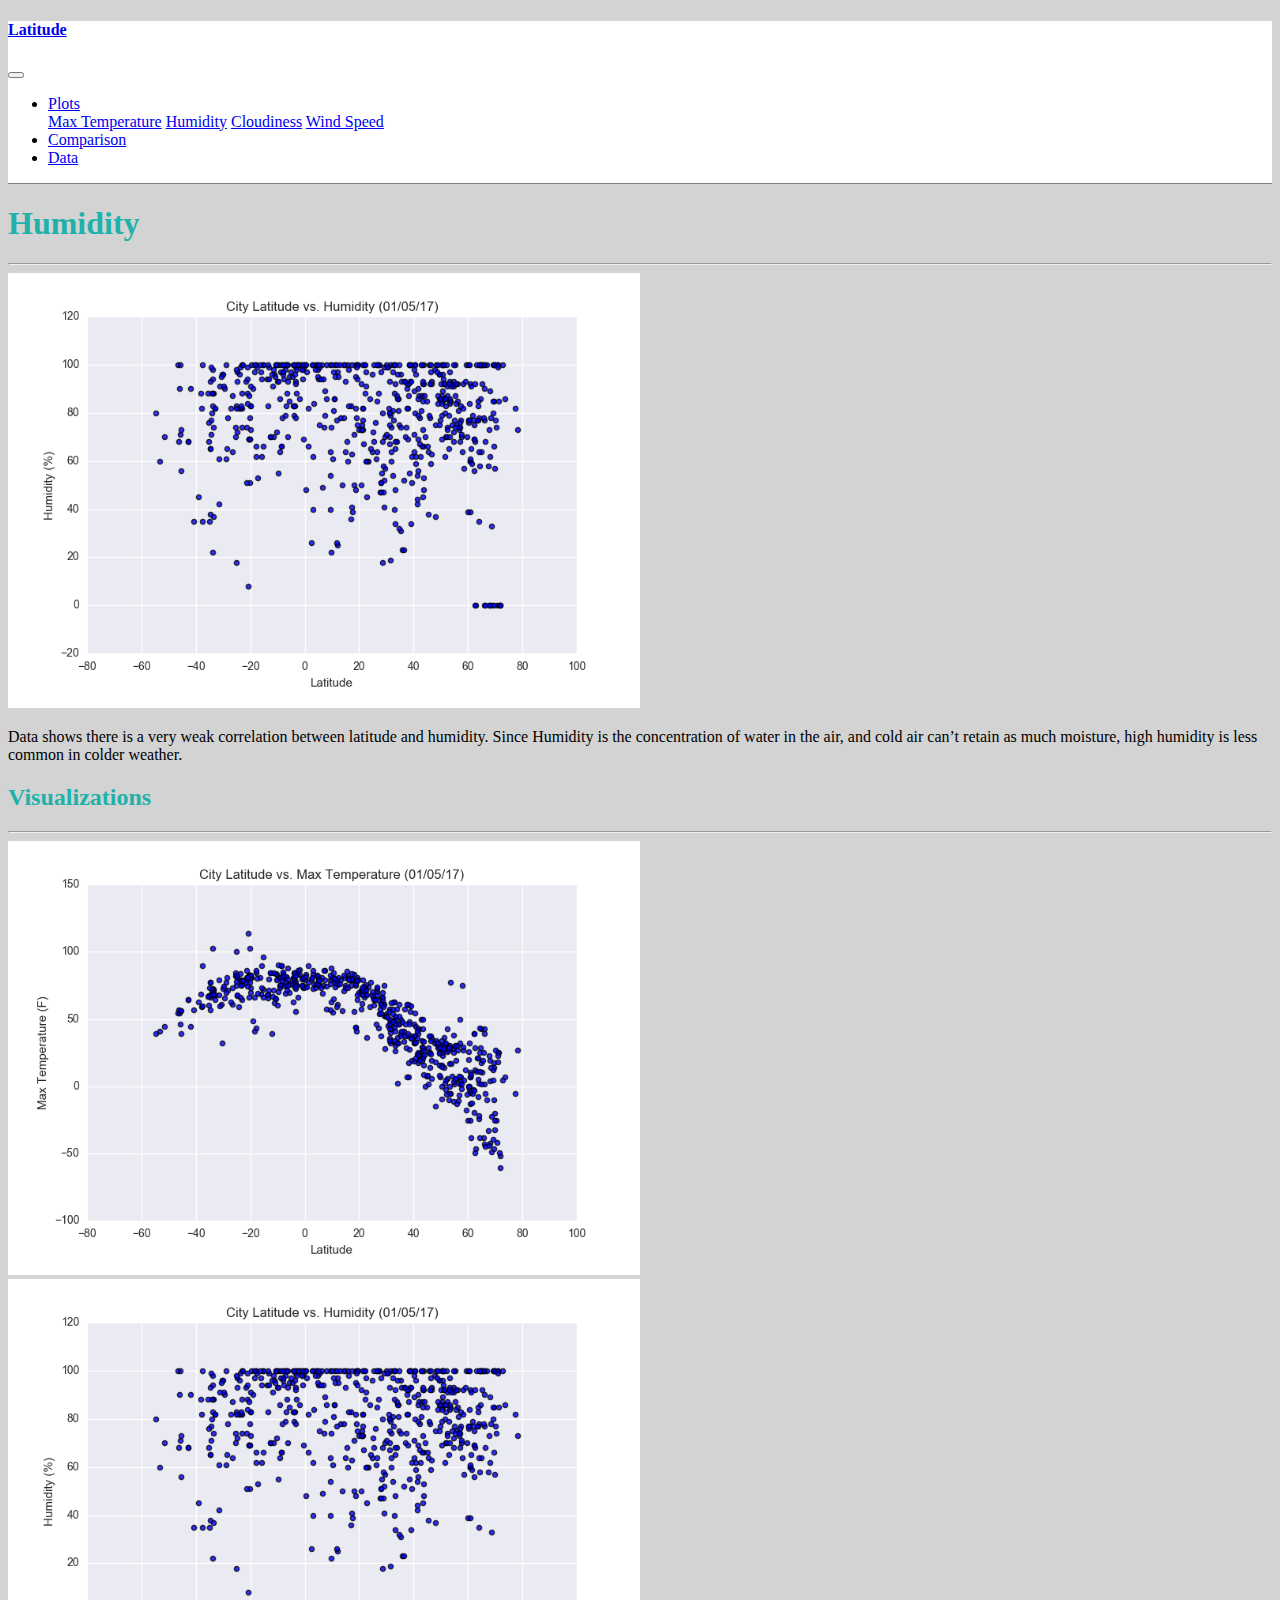
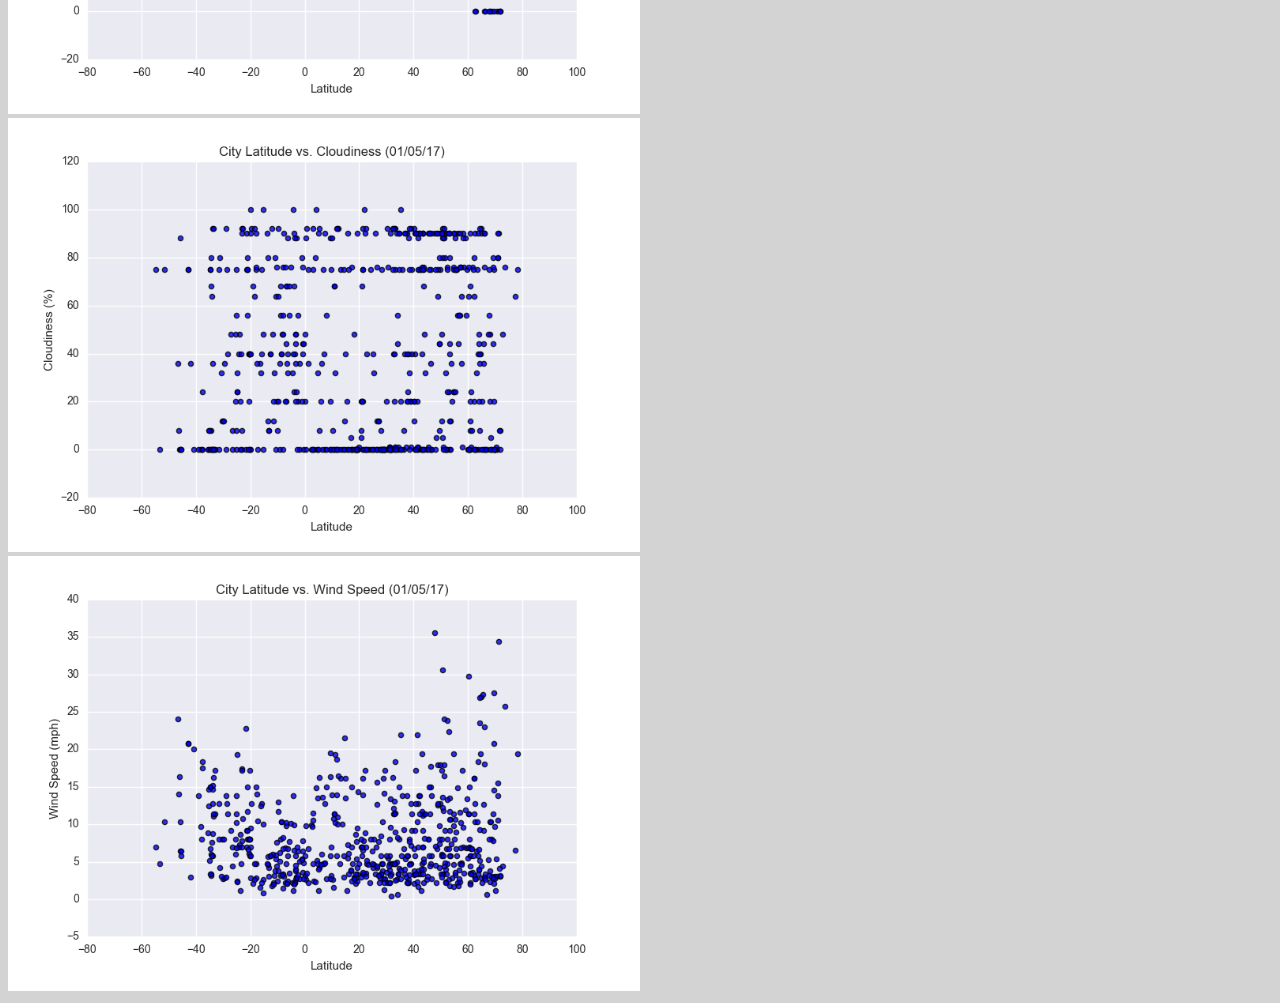
<file: humidity.html>
<!doctype html>
<html lang="en">
  <head>
    <meta charset="utf-8">
    <meta name="viewport" content="width=device-width, initial-scale=1, shrink-to-fit=no">
    <link rel="stylesheet" href="https://stackpath.bootstrapcdn.com/bootstrap/4.1.3/css/bootstrap.min.css" integrity="sha384-MCw98/SFnGE8fJT3GXwEOngsV7Zt27NXFoaoApmYm81iuXoPkFOJwJ8ERdknLPMO" crossorigin="anonymous">
    <link rel="stylesheet" href="stylesheet.css">
    <title>Latitude</title>
  </head>
  
  <body>
    <nav class="navbar navbar-expand-lg navbar-light p-0">
        <div class="d-flex flex-grow-1">
            <a class="p-3 ml-3 navbar-brand text-light" href="index.html">
                <h4>Latitude</h4>
            </a>
            <div class="w-100 m-2 text-right">
                <button class="navbar-toggler" type="button" data-toggle="collapse" data-target="#myNavbar">
                    <span class="navbar-toggler-icon"></span>
                </button>
            </div>
        </div>
        <div class="collapse navbar-collapse flex-grow-1 text-left" id="myNavbar">
            <ul class="navbar-nav ml-auto flex-nowrap mr-2">
                <li class="nav-item dropdown">
                    <a class="nav-link m-2 dropdown-toggle" href="#" id="navbarDropdownMenuLink" role="button" data-toggle="dropdown" aria-haspopup="true" aria-expanded="false">
                      Plots
                    </a>
                    <div class="dropdown-menu" aria-labelledby="navbarDropdownMenuLink">
                      <a class="dropdown-item" href="temp.html">Max Temperature</a>
                      <a class="dropdown-item" href="humidity.html">Humidity</a>
                      <a class="dropdown-item" href="cloudiness.html">Cloudiness</a>
                      <a class="dropdown-item" href="windspeed.html">Wind Speed</a>
                    </div>
                </li>
                <li class="nav-item">
                    <a href="comparison.html" class="nav-link m-2 menu-item">Comparison</a>
                </li>
                <li class="nav-item">
                    <a href="data.html" class="nav-link m-2 menu-item">Data</a>
                </li>
            </ul>
        </div>
    </nav>
    <div class="container-fluid">
        <div class="row justify-content-center">
            <!-- <div class="col-sm-0">
            </div> -->
            <div class="col-sm-7">
              <div class="card my-3">
                <div class="card-body">
                  <h1 class="card-title">Humidity</h1>
                  <hr/>
                  <div class="card-divider"></div>
                  <img src="Resources/assets/images/Fig2.png" class="rounded float-left img-fluid max-temp" alt="latitude vs humidity">
                  <p class="card-text">Data shows there is a very weak correlation between latitude and humidity. Since Humidity is the concentration of water in the air, and cold air can’t retain as much moisture, high humidity is less common in colder weather.  </p>
                </div>
              </div>
            </div>
            <div class="col-sm-4">
              <div class="card my-3">
                <div class="card-body">
                  <h2 class="card-title">Visualizations</h2>
                  <hr/>
                  <a href="temp.html" ><img src="Resources/assets/images/Fig1.png" class="rounded float-left img-fluid max-temp" alt="latitude vs max temp"></a>
                  <a href="humidity.html" ><img src="Resources/assets/images/Fig2.png" class="rounded float-left img-fluid max-temp" alt="latitude vs humidity"></a>
                  <a href="cloudiness.html" ><img src="Resources/assets/images/Fig3.png" class="rounded float-left img-fluid max-temp" alt="latitude vs cloudiness"></a>
                  <a href="windspeed.html" ><img src="Resources/assets/images/Fig4.png" class="rounded float-left img-fluid max-temp" alt="latitude vs windspeed"></a>
                </div>
              </div>
            </div>
            <!-- <div class="col-sm-0">
            </div> -->
          </div>
    </div>

    <script src="https://code.jquery.com/jquery-3.3.1.slim.min.js" integrity="sha384-q8i/X+965DzO0rT7abK41JStQIAqVgRVzpbzo5smXKp4YfRvH+8abtTE1Pi6jizo" crossorigin="anonymous"></script>
    <script src="https://cdnjs.cloudflare.com/ajax/libs/popper.js/1.14.3/umd/popper.min.js" integrity="sha384-ZMP7rVo3mIykV+2+9J3UJ46jBk0WLaUAdn689aCwoqbBJiSnjAK/l8WvCWPIPm49" crossorigin="anonymous"></script>
    <script src="https://stackpath.bootstrapcdn.com/bootstrap/4.1.3/js/bootstrap.min.js" integrity="sha384-ChfqqxuZUCnJSK3+MXmPNIyE6ZbWh2IMqE241rYiqJxyMiZ6OW/JmZQ5stwEULTy" crossorigin="anonymous"></script>
  </body>
</html>
</file>
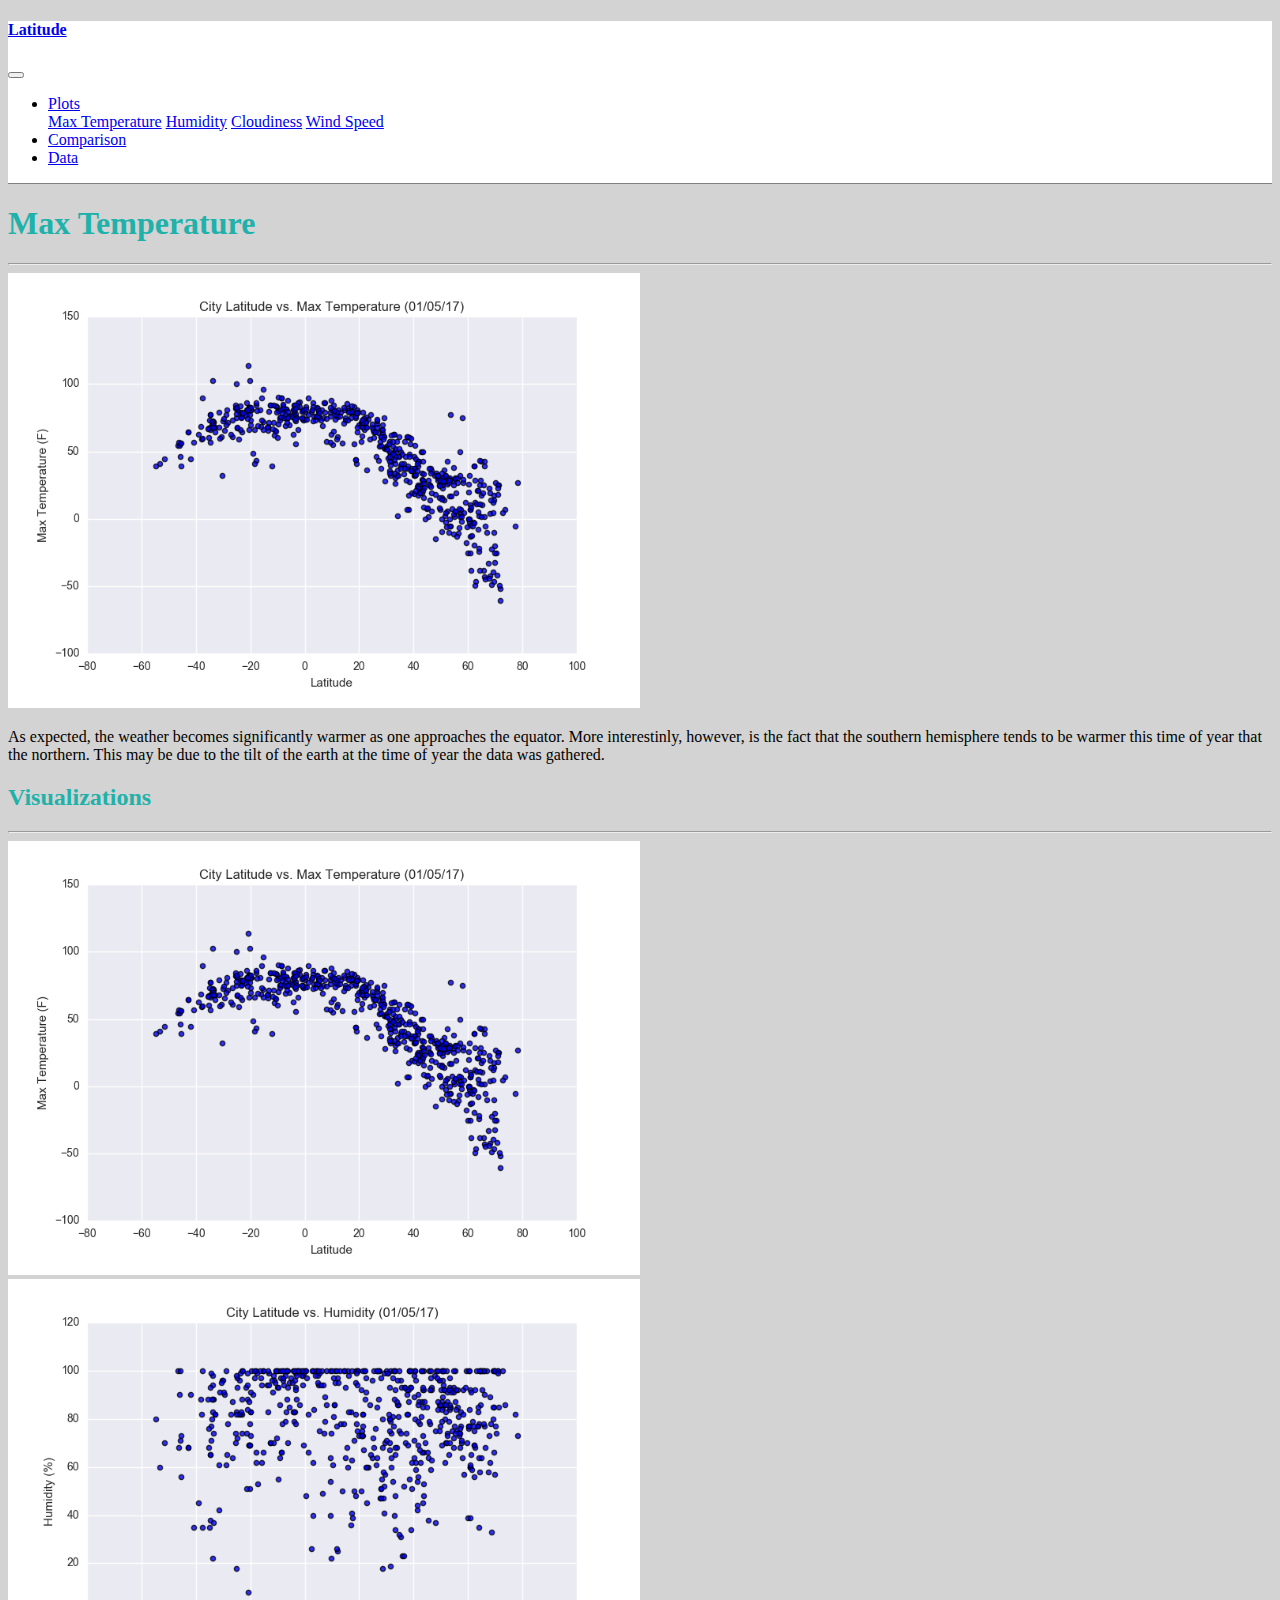
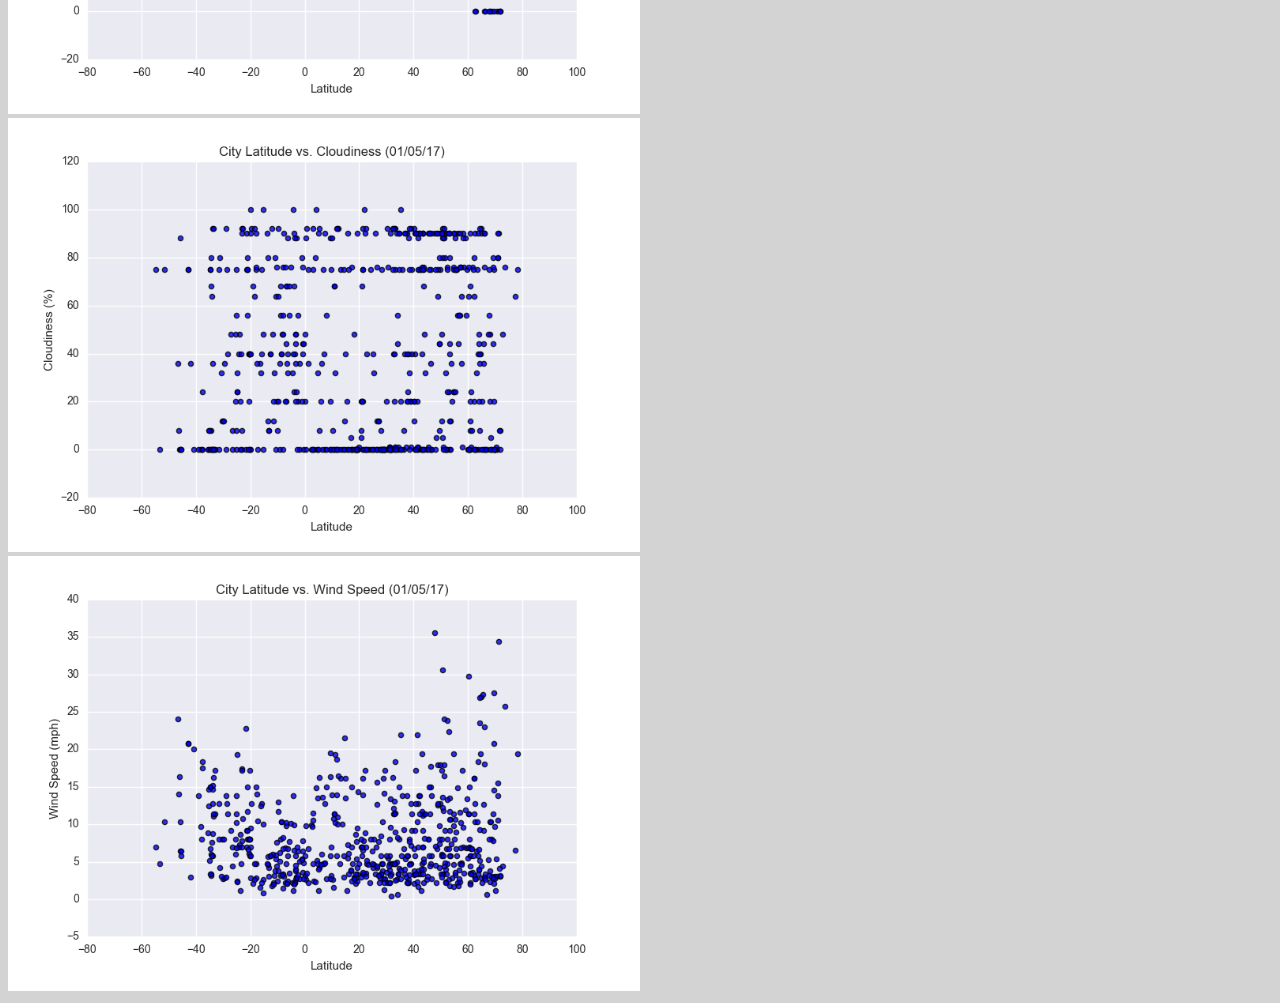
<file: temp.html>
<!doctype html>
<html lang="en">
  <head>
    <meta charset="utf-8">
    <meta name="viewport" content="width=device-width, initial-scale=1, shrink-to-fit=no">
    <link rel="stylesheet" href="https://stackpath.bootstrapcdn.com/bootstrap/4.1.3/css/bootstrap.min.css" integrity="sha384-MCw98/SFnGE8fJT3GXwEOngsV7Zt27NXFoaoApmYm81iuXoPkFOJwJ8ERdknLPMO" crossorigin="anonymous">
    <link rel="stylesheet" href="stylesheet.css">
    <title>Latitude</title>
  </head>
  
  <body>
    <nav class="navbar navbar-expand-lg navbar-light p-0">
        <div class="d-flex flex-grow-1">
            <a class="p-3 ml-3 navbar-brand text-light" href="index.html">
                <h4>Latitude</h4>
            </a>
            <div class="w-100 m-2 text-right">
                <button class="navbar-toggler" type="button" data-toggle="collapse" data-target="#myNavbar">
                    <span class="navbar-toggler-icon"></span>
                </button>
            </div>
        </div>
        <div class="collapse navbar-collapse flex-grow-1 text-left" id="myNavbar">
            <ul class="navbar-nav ml-auto flex-nowrap mr-2">
                <li class="nav-item dropdown">
                    <a class="nav-link m-2 dropdown-toggle" href="#" id="navbarDropdownMenuLink" role="button" data-toggle="dropdown" aria-haspopup="true" aria-expanded="false">
                      Plots
                    </a>
                    <div class="dropdown-menu" aria-labelledby="navbarDropdownMenuLink">
                      <a class="dropdown-item" href="temp.html">Max Temperature</a>
                      <a class="dropdown-item" href="humidity.html">Humidity</a>
                      <a class="dropdown-item" href="cloudiness.html">Cloudiness</a>
                      <a class="dropdown-item" href="windspeed.html">Wind Speed</a>
                    </div>
                </li>
                <li class="nav-item">
                    <a href="comparison.html" class="nav-link m-2 menu-item">Comparison</a>
                </li>
                <li class="nav-item">
                    <a href="data.html" class="nav-link m-2 menu-item">Data</a>
                </li>
            </ul>
        </div>
    </nav>
    <div class="container-fluid">
        <div class="row justify-content-center">
            <!-- <div class="col-sm-0">
            </div> -->
            <div class="col-sm-7">
              <div class="card my-3">
                <div class="card-body">
                  <h1 class="card-title">Max Temperature</h1>
                  <hr/>
                  <div class="card-divider"></div>
                  <img src="Resources/assets/images/Fig1.png" class="rounded float-left img-fluid max-temp" alt="latitude vs max temp">
                  <p class="card-text">As expected, the weather becomes significantly warmer as one approaches the equator. More interestinly, however, is the fact that the southern hemisphere tends to be warmer this time of year that the northern. This may be due to the tilt of the earth at the time of year the data was gathered.</p>
                </div>
              </div>
            </div>
            <div class="col-sm-4">
              <div class="card my-3">
                <div class="card-body">
                  <h2 class="card-title">Visualizations</h2>
                  <hr/>
                  <a href="temp.html" ><img src="Resources/assets/images/Fig1.png" class="rounded float-left img-fluid max-temp" alt="latitude vs max temp"></a>
                  <a href="humidity.html" ><img src="Resources/assets/images/Fig2.png" class="rounded float-left img-fluid max-temp" alt="latitude vs humidity"></a>
                  <a href="cloudiness.html" ><img src="Resources/assets/images/Fig3.png" class="rounded float-left img-fluid max-temp" alt="latitude vs cloudiness"></a>
                  <a href="windspeed.html" ><img src="Resources/assets/images/Fig4.png" class="rounded float-left img-fluid max-temp" alt="latitude vs windspeed"></a>
                </div>
              </div>
            </div>
            <!-- <div class="col-sm-0">
            </div> -->
          </div>
    </div>

    <script src="https://code.jquery.com/jquery-3.3.1.slim.min.js" integrity="sha384-q8i/X+965DzO0rT7abK41JStQIAqVgRVzpbzo5smXKp4YfRvH+8abtTE1Pi6jizo" crossorigin="anonymous"></script>
    <script src="https://cdnjs.cloudflare.com/ajax/libs/popper.js/1.14.3/umd/popper.min.js" integrity="sha384-ZMP7rVo3mIykV+2+9J3UJ46jBk0WLaUAdn689aCwoqbBJiSnjAK/l8WvCWPIPm49" crossorigin="anonymous"></script>
    <script src="https://stackpath.bootstrapcdn.com/bootstrap/4.1.3/js/bootstrap.min.js" integrity="sha384-ChfqqxuZUCnJSK3+MXmPNIyE6ZbWh2IMqE241rYiqJxyMiZ6OW/JmZQ5stwEULTy" crossorigin="anonymous"></script>
  </body>
</html>
</file>
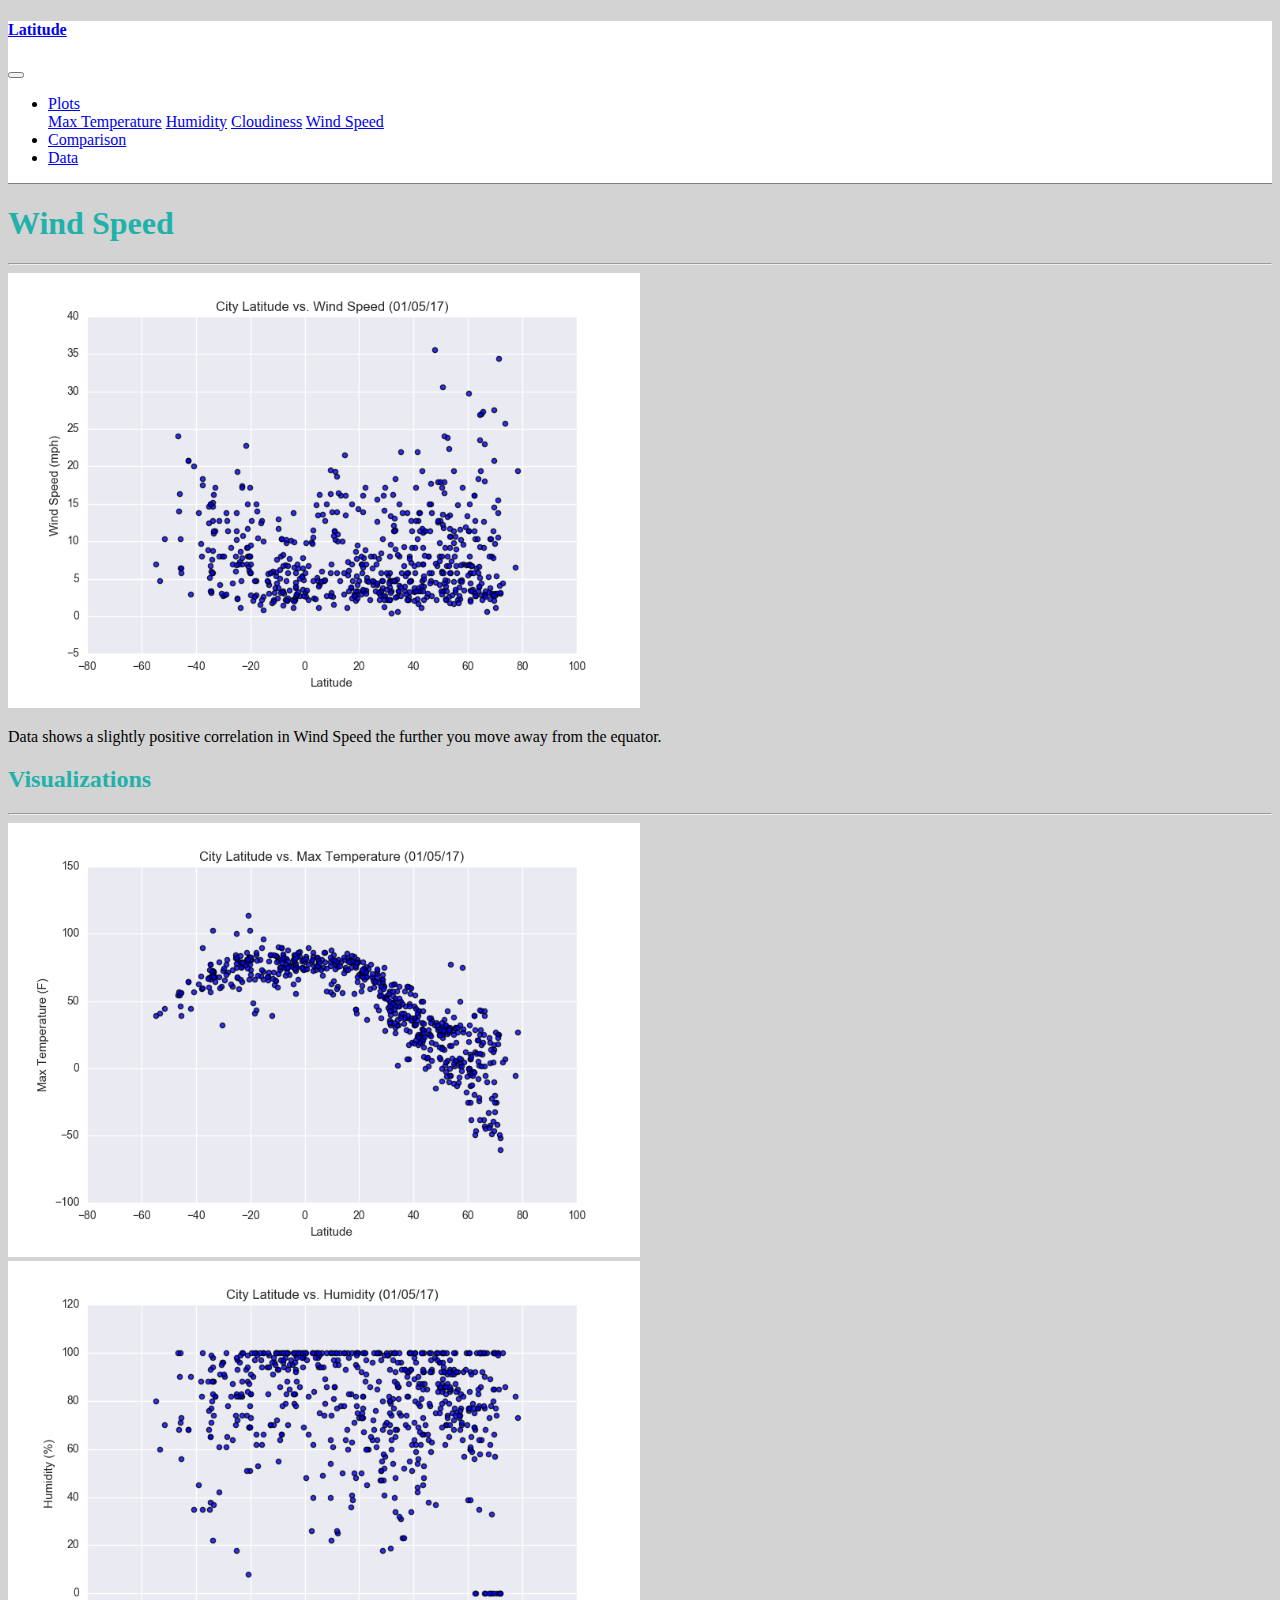
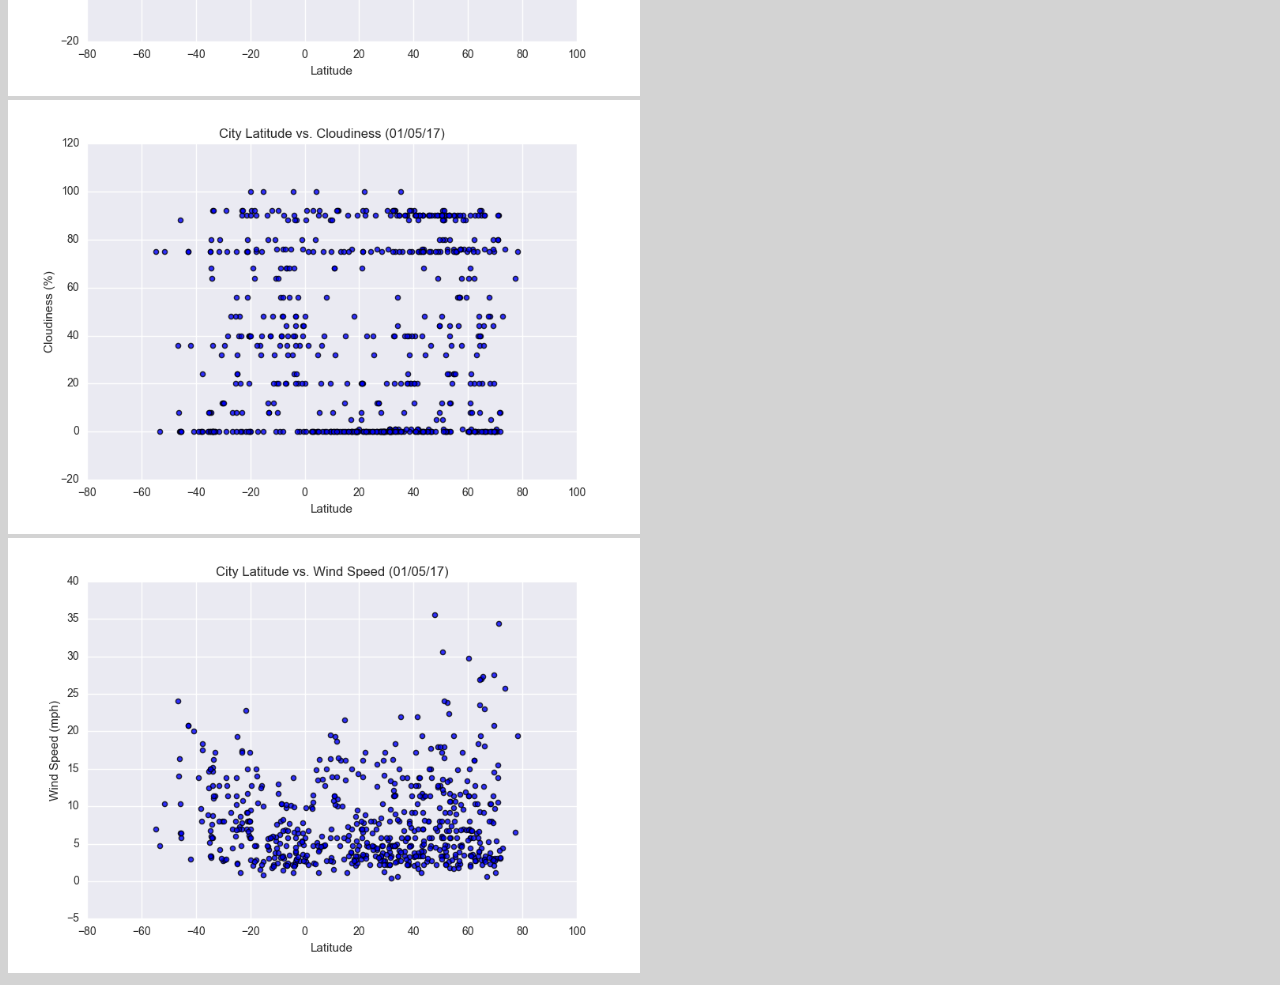
<file: windspeed.html>
<!doctype html>
<html lang="en">
  <head>
    <meta charset="utf-8">
    <meta name="viewport" content="width=device-width, initial-scale=1, shrink-to-fit=no">
    <link rel="stylesheet" href="https://stackpath.bootstrapcdn.com/bootstrap/4.1.3/css/bootstrap.min.css" integrity="sha384-MCw98/SFnGE8fJT3GXwEOngsV7Zt27NXFoaoApmYm81iuXoPkFOJwJ8ERdknLPMO" crossorigin="anonymous">
    <link rel="stylesheet" href="stylesheet.css">
    <title>Latitude</title>
  </head>
  
  <body>
    <nav class="navbar navbar-expand-lg navbar-light p-0">
        <div class="d-flex flex-grow-1">
            <a class="p-3 ml-3 navbar-brand text-light" href="index.html">
                <h4>Latitude</h4>
            </a>
            <div class="w-100 m-2 text-right">
                <button class="navbar-toggler" type="button" data-toggle="collapse" data-target="#myNavbar">
                    <span class="navbar-toggler-icon"></span>
                </button>
            </div>
        </div>
        <div class="collapse navbar-collapse flex-grow-1 text-left" id="myNavbar">
            <ul class="navbar-nav ml-auto flex-nowrap mr-2">
                <li class="nav-item dropdown">
                    <a class="nav-link m-2 dropdown-toggle" href="#" id="navbarDropdownMenuLink" role="button" data-toggle="dropdown" aria-haspopup="true" aria-expanded="false">
                      Plots
                    </a>
                    <div class="dropdown-menu" aria-labelledby="navbarDropdownMenuLink">
                      <a class="dropdown-item" href="temp.html">Max Temperature</a>
                      <a class="dropdown-item" href="humidity.html">Humidity</a>
                      <a class="dropdown-item" href="cloudiness.html">Cloudiness</a>
                      <a class="dropdown-item" href="windspeed.html">Wind Speed</a>
                    </div>
                </li>
                <li class="nav-item">
                    <a href="comparison.html" class="nav-link m-2 menu-item">Comparison</a>
                </li>
                <li class="nav-item">
                    <a href="data.html" class="nav-link m-2 menu-item">Data</a>
                </li>
            </ul>
        </div>
    </nav>
    <div class="container-fluid">
        <div class="row justify-content-center">
            <!-- <div class="col-sm-0">
            </div> -->
            <div class="col-sm-7">
              <div class="card my-3">
                <div class="card-body">
                  <h1 class="card-title">Wind Speed</h1>
                  <hr/>
                  <div class="card-divider"></div>
                  <img src="Resources/assets/images/Fig4.png" class="rounded float-left img-fluid max-temp" alt="latitude vs wind speed">
                  <p class="card-text">Data shows a slightly positive correlation in Wind Speed the further you move away from the equator.</p>
                </div>
              </div>
            </div>
            <div class="col-sm-4">
              <div class="card my-3">
                <div class="card-body">
                  <h2 class="card-title">Visualizations</h2>
                  <hr/>
                  <a href="temp.html" ><img src="Resources/assets/images/Fig1.png" class="rounded float-left img-fluid max-temp" alt="latitude vs max temp"></a>
                  <a href="humidity.html" ><img src="Resources/assets/images/Fig2.png" class="rounded float-left img-fluid max-temp" alt="latitude vs humidity"></a>
                  <a href="cloudiness.html" ><img src="Resources/assets/images/Fig3.png" class="rounded float-left img-fluid max-temp" alt="latitude vs cloudiness"></a>
                  <a href="windspeed.html" ><img src="Resources/assets/images/Fig4.png" class="rounded float-left img-fluid max-temp" alt="latitude vs windspeed"></a>
                </div>
              </div>
            </div>
            <!-- <div class="col-sm-0">
            </div> -->
          </div>
    </div>

    <script src="https://code.jquery.com/jquery-3.3.1.slim.min.js" integrity="sha384-q8i/X+965DzO0rT7abK41JStQIAqVgRVzpbzo5smXKp4YfRvH+8abtTE1Pi6jizo" crossorigin="anonymous"></script>
    <script src="https://cdnjs.cloudflare.com/ajax/libs/popper.js/1.14.3/umd/popper.min.js" integrity="sha384-ZMP7rVo3mIykV+2+9J3UJ46jBk0WLaUAdn689aCwoqbBJiSnjAK/l8WvCWPIPm49" crossorigin="anonymous"></script>
    <script src="https://stackpath.bootstrapcdn.com/bootstrap/4.1.3/js/bootstrap.min.js" integrity="sha384-ChfqqxuZUCnJSK3+MXmPNIyE6ZbWh2IMqE241rYiqJxyMiZ6OW/JmZQ5stwEULTy" crossorigin="anonymous"></script>
  </body>
</html>
</file>
<file: stylesheet.css>
body{
    background-color: lightgrey
}

nav{
    background-color: white;
    border-bottom: 1px solid gray;
}

.navbar-brand{
    background: lightseagreen;

}

.max-temp{
    height:auto;
    max-width: 50%;
}

.card-title{
    color: lightseagreen
}

.container{
    background-color: white;
}

.comp-title{
    color: lightseagreen;
}

.card-deck-title{
    color: lightseagreen;
}

@media only screen and (max-width: 767.98px) {
    body {
        background-color: white;
    }

    nav {
        background-color: lightseagreen;
    }

    .navbar-collapse{
        background-color: white;
        margin-right: 0;
    }

    .card-title{
        font-size: xx-large;
    }

    .comp-title{
        font-size: xx-large;
    }


}
</file>
